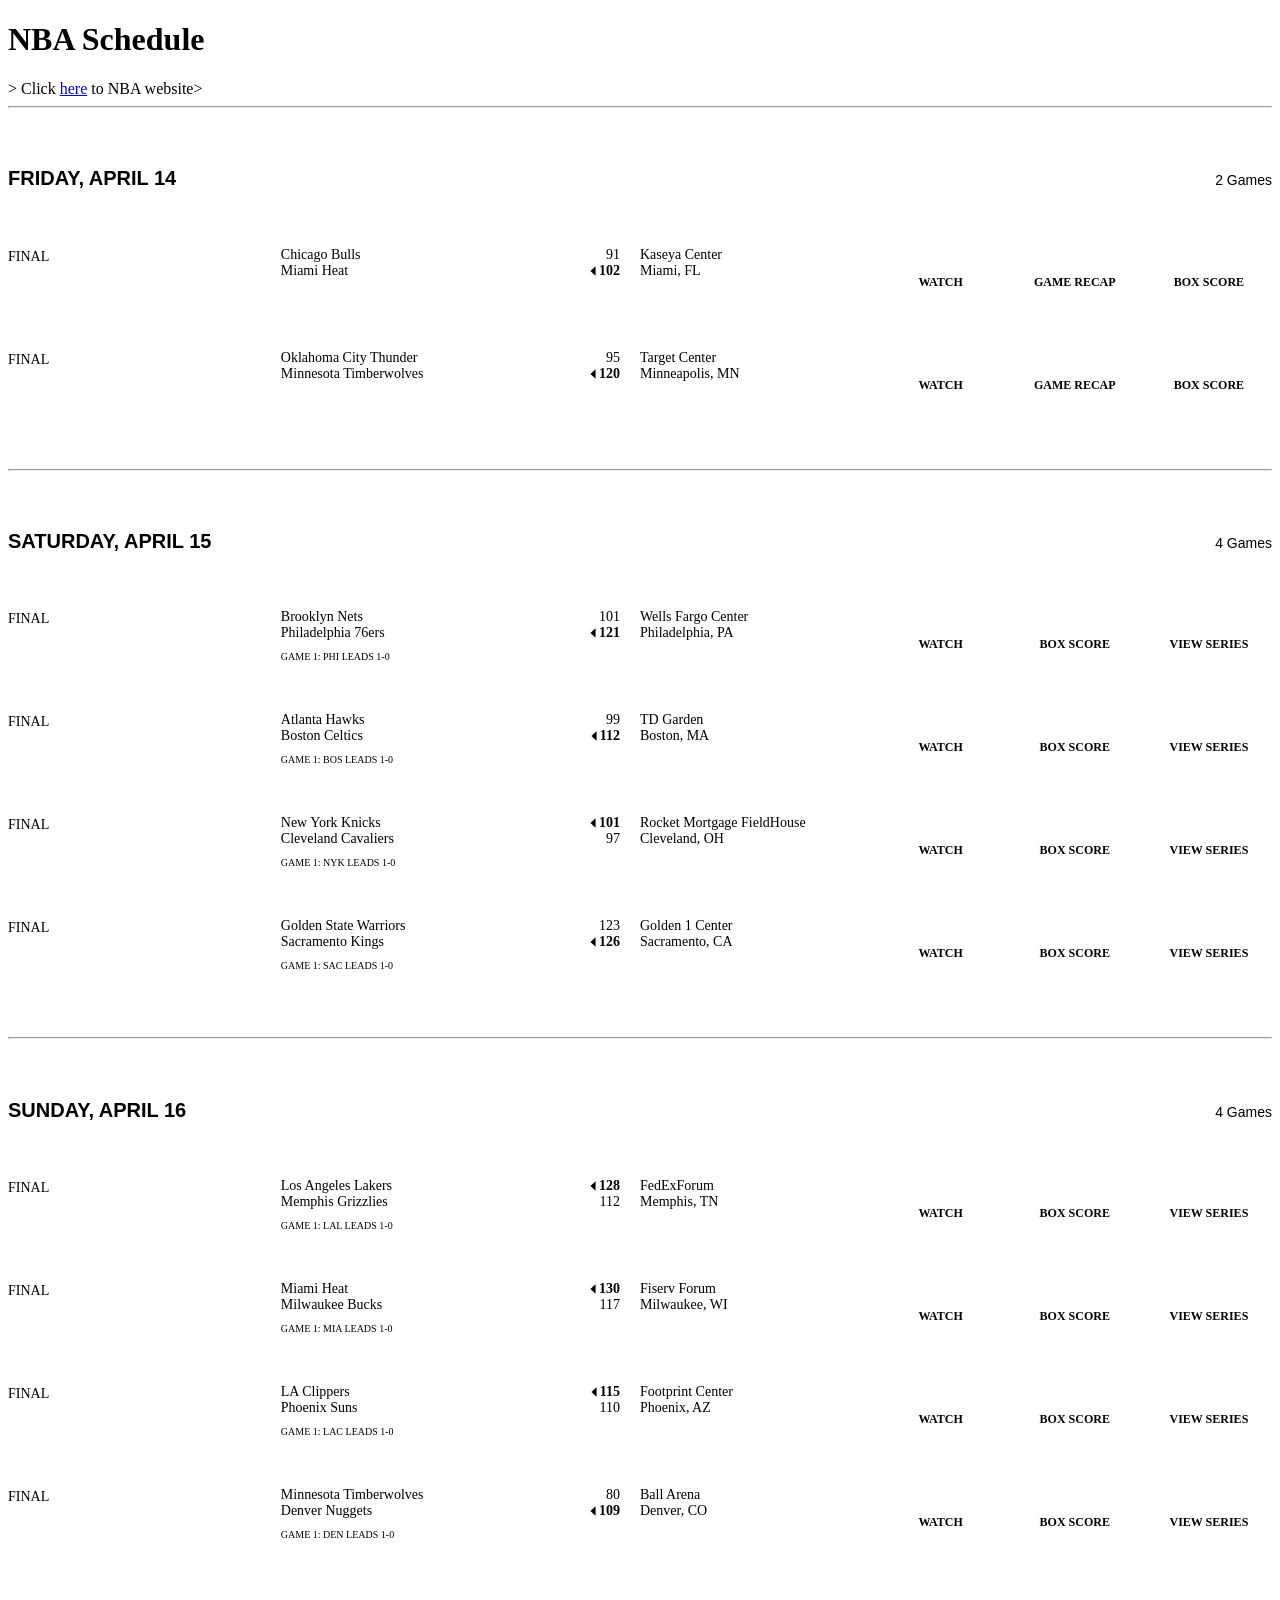
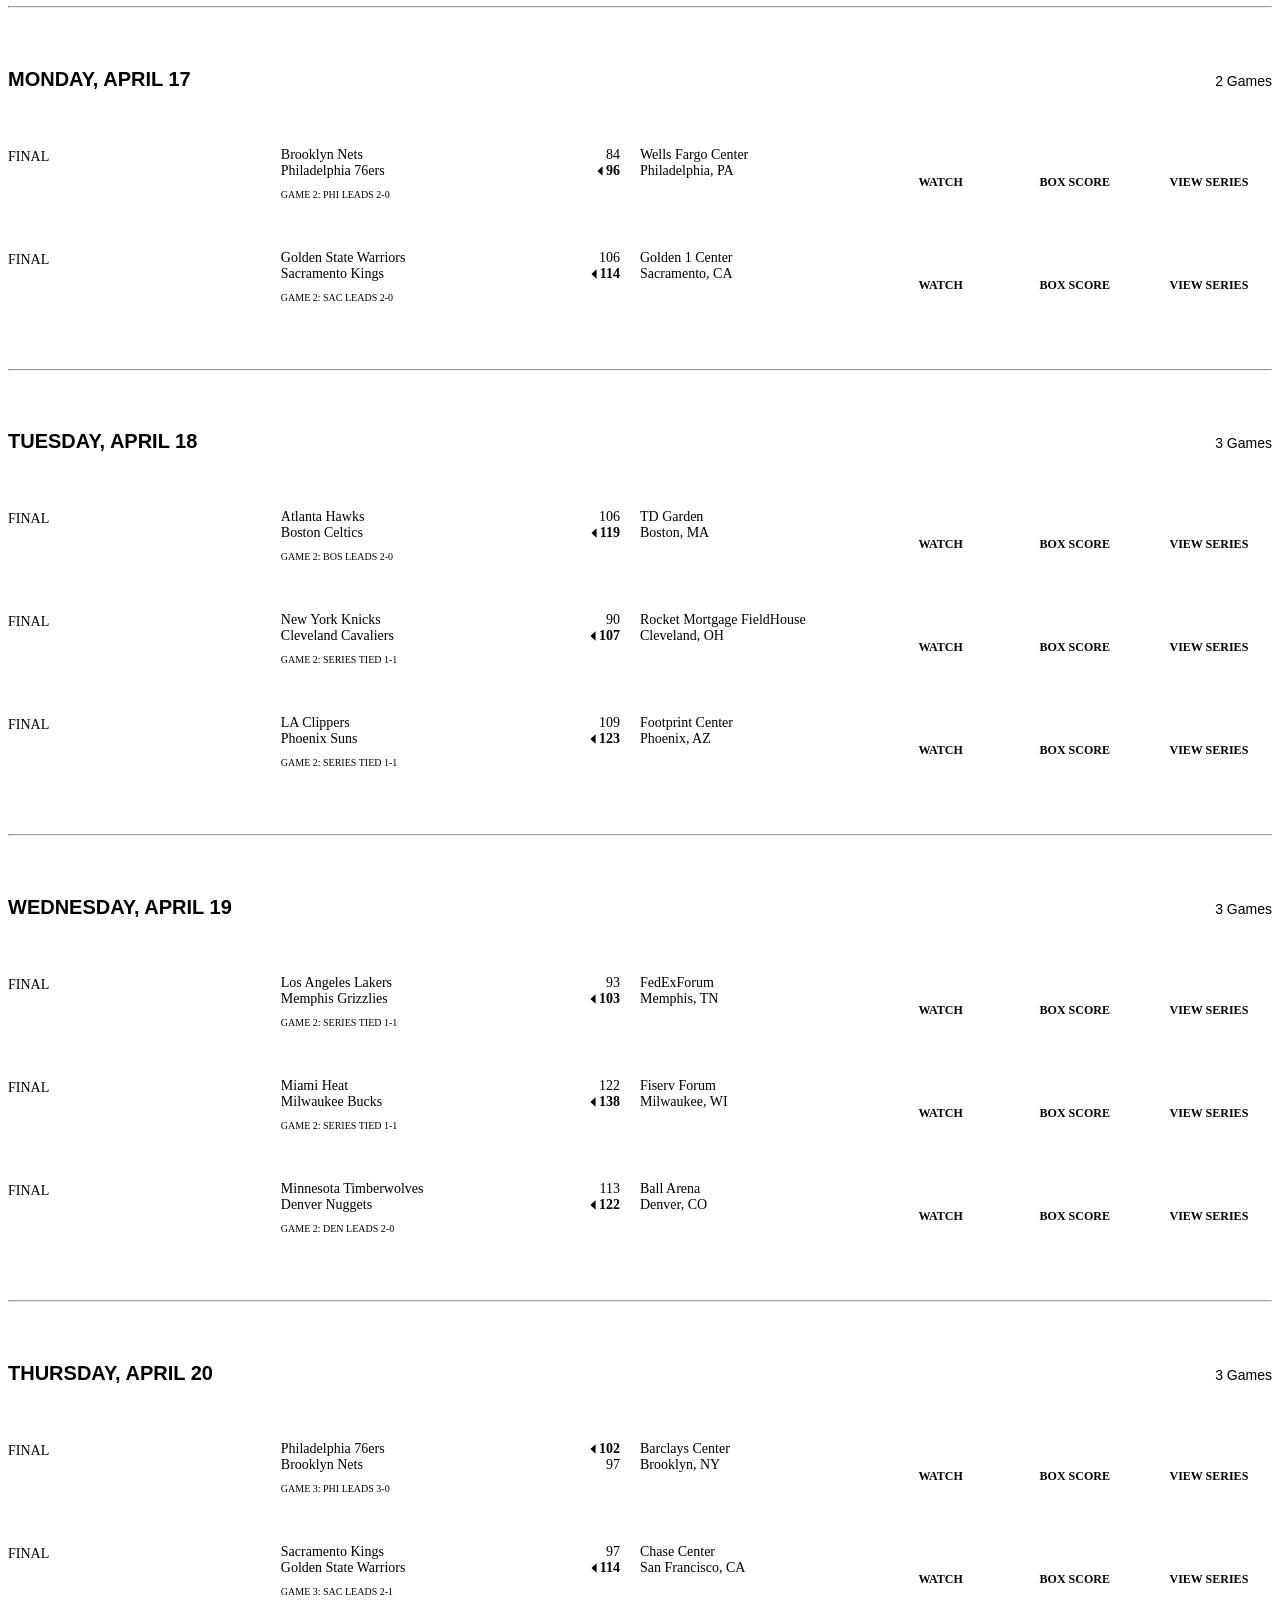
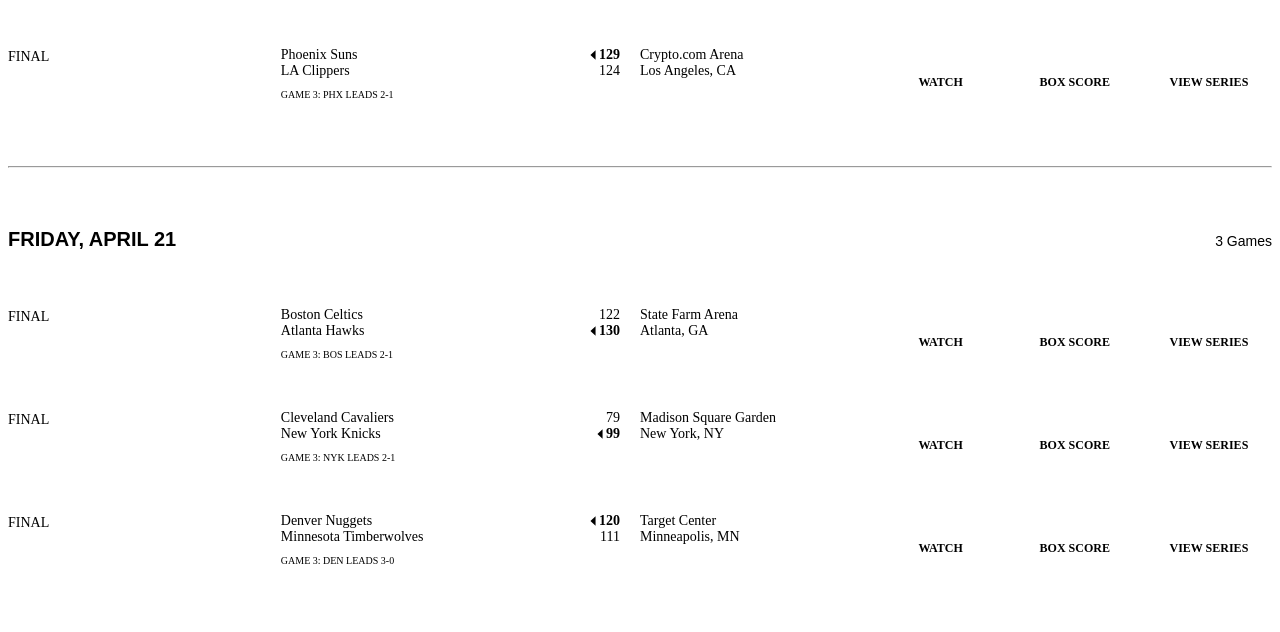
<file: analysis/NBA.html>
<!DOCTYPE html>
<html lang="en">
<head>
    <meta charset="utf-8">
    <title>NBA Schedule from April 14 to April 21</title>
    <link rel="stylesheet" href="NBA.css">
    <base href="https://www.nba.com/">
</head>
<body>
    <h1>NBA Schedule</h1>>
    <span>Click <a href="https://www.nba.com/schedule?pd=false&region=1">here</a> to NBA website</span>>
    <hr>
    <div class="ScheduleDay_sd__GFE_w"><div class="ScheduleDay_sdTop__TqiPn"><h4 class="ScheduleDay_sdDay__3s2Xt">Friday, April 14</h4><h6 class="ScheduleDay_sdWeek__iiTmo">2 Games</h6></div><div class="ScheduleDay_sdGames__NGdO5"><div class="ScheduleGame_sg__RmD9I"><div class="ScheduleGame_sgContent__lHCIC"><div class="ScheduleGame_sgStatus__NqtTI"><span class="ScheduleStatusText_base__Jgvjb">Final</span></div><div class="ScheduleGame_sgMatchup__SK1PV"><div class="ScheduleGame_sgTeam__TEPZa"><a href="/team/1610612741/bulls/" class="Anchor_anchor__cSc3P Link_styled__okbXW" data-is-external="false" data-has-more="false" data-has-children="true" data-link-enabled="true" data-track="click" data-type="link" data-id="nba:schedule:main:team:link" data-text="Chicago Bulls" data-content-id="1610612741">Chicago Bulls</a><div class="ScheduleGame_sgScore__H8jxR" data-did-win="false"><span class="ScheduleGame_sgScoreVal__L4KZO">91</span></div></div><div class="ScheduleGame_sgTeam__TEPZa"><a href="/team/1610612748/heat/" class="Anchor_anchor__cSc3P Link_styled__okbXW" data-is-external="false" data-has-more="false" data-has-children="true" data-link-enabled="true" data-track="click" data-type="link" data-id="nba:schedule:main:team:link" data-text="Miami Heat" data-content-id="1610612748">Miami Heat</a><div class="ScheduleGame_sgScore__H8jxR" data-did-win="true"><svg xmlns="http://www.w3.org/2000/svg" width="7" height="12" viewBox="0 0 7 12" class="ScheduleGame_sgWin__Db9mV" data-no-icon="right" role="presentation"><path fill="currentColor" fill-rule="nonzero" d="M.5 6l6 5.5V.5z"></path></svg><span class="ScheduleGame_sgScoreVal__L4KZO">102</span></div></div></div></div><div class="ScheduleGame_sgLocation__9FrcS"><div class="ScheduleGame_sgLocationInner__xxr0Z"><div>Kaseya Center</div><div>Miami,  FL</div></div><div class="ScheduleGame_sgOptions__lLzuQ"><div class="ScheduleGame_tab__mVhtV"><ul class="Tabs_tab__rnewb" data-show-border="true"><li class="TabLink_tab__uKOPj"><a href="/game/chi-vs-mia-0052200201?watchFullGame" class="Anchor_anchor__cSc3P TabLink_link__f_15h" data-is-external="false" data-has-more="false" data-has-children="true" data-track="video" data-id="nba:schedule:watch:cta" data-content="0052200201" data-text="CHI @ MIA, 2023-04-14" data-section="schedule" data-premium="true">WATCH</a></li><li class="TabLink_tab__uKOPj"><a href="/game/chi-vs-mia-0052200201#story" class="Anchor_anchor__cSc3P TabLink_link__f_15h" data-is-external="false" data-has-more="false" data-has-children="true" data-track="click" data-type="cta" data-id="nba:schedule:main:game-recap:cta" data-text="GAME RECAP" data-content="CHI @ MIA, 2023-04-14" data-content-id="0052200201">GAME RECAP</a></li><li class="TabLink_tab__uKOPj"><a href="/game/chi-vs-mia-0052200201/box-score#box-score" class="Anchor_anchor__cSc3P TabLink_link__f_15h" data-is-external="false" data-has-more="false" data-has-children="true" data-track="click" data-type="cta" data-id="nba:schedule:main:box-score:cta" data-text="BOX SCORE" data-content="CHI @ MIA, 2023-04-14" data-content-id="0052200201" data-section="schedule">BOX SCORE</a></li></ul></div><div class="ScheduleGame_gameOdds__xgiNL"></div></div></div></div><div class="ScheduleGame_sg__RmD9I"><div class="ScheduleGame_sgContent__lHCIC"><div class="ScheduleGame_sgStatus__NqtTI"><span class="ScheduleStatusText_base__Jgvjb">Final</span></div><div class="ScheduleGame_sgMatchup__SK1PV"><div class="ScheduleGame_sgTeam__TEPZa"><a href="/team/1610612760/thunder/" class="Anchor_anchor__cSc3P Link_styled__okbXW" data-is-external="false" data-has-more="false" data-has-children="true" data-link-enabled="true" data-track="click" data-type="link" data-id="nba:schedule:main:team:link" data-text="Oklahoma City Thunder" data-content-id="1610612760">Oklahoma City Thunder</a><div class="ScheduleGame_sgScore__H8jxR" data-did-win="false"><span class="ScheduleGame_sgScoreVal__L4KZO">95</span></div></div><div class="ScheduleGame_sgTeam__TEPZa"><a href="/team/1610612750/timberwolves/" class="Anchor_anchor__cSc3P Link_styled__okbXW" data-is-external="false" data-has-more="false" data-has-children="true" data-link-enabled="true" data-track="click" data-type="link" data-id="nba:schedule:main:team:link" data-text="Minnesota Timberwolves" data-content-id="1610612750">Minnesota Timberwolves</a><div class="ScheduleGame_sgScore__H8jxR" data-did-win="true"><svg xmlns="http://www.w3.org/2000/svg" width="7" height="12" viewBox="0 0 7 12" class="ScheduleGame_sgWin__Db9mV" data-no-icon="right" role="presentation"><path fill="currentColor" fill-rule="nonzero" d="M.5 6l6 5.5V.5z"></path></svg><span class="ScheduleGame_sgScoreVal__L4KZO">120</span></div></div></div></div><div class="ScheduleGame_sgLocation__9FrcS"><div class="ScheduleGame_sgLocationInner__xxr0Z"><div>Target Center</div><div>Minneapolis,  MN</div></div><div class="ScheduleGame_sgOptions__lLzuQ"><div class="ScheduleGame_tab__mVhtV"><ul class="Tabs_tab__rnewb" data-show-border="true"><li class="TabLink_tab__uKOPj"><a href="/game/okc-vs-min-0052200211?watchFullGame" class="Anchor_anchor__cSc3P TabLink_link__f_15h" data-is-external="false" data-has-more="false" data-has-children="true" data-track="video" data-id="nba:schedule:watch:cta" data-content="0052200211" data-text="OKC @ MIN, 2023-04-14" data-section="schedule" data-premium="true">WATCH</a></li><li class="TabLink_tab__uKOPj"><a href="/game/okc-vs-min-0052200211#story" class="Anchor_anchor__cSc3P TabLink_link__f_15h" data-is-external="false" data-has-more="false" data-has-children="true" data-track="click" data-type="cta" data-id="nba:schedule:main:game-recap:cta" data-text="GAME RECAP" data-content="OKC @ MIN, 2023-04-14" data-content-id="0052200211">GAME RECAP</a></li><li class="TabLink_tab__uKOPj"><a href="/game/okc-vs-min-0052200211/box-score#box-score" class="Anchor_anchor__cSc3P TabLink_link__f_15h" data-is-external="false" data-has-more="false" data-has-children="true" data-track="click" data-type="cta" data-id="nba:schedule:main:box-score:cta" data-text="BOX SCORE" data-content="OKC @ MIN, 2023-04-14" data-content-id="0052200211" data-section="schedule">BOX SCORE</a></li></ul></div><div class="ScheduleGame_gameOdds__xgiNL"></div></div></div></div></div></div>
    <hr>
    <div class="ScheduleDay_sd__GFE_w"><div class="ScheduleDay_sdTop__TqiPn"><h4 class="ScheduleDay_sdDay__3s2Xt">Saturday, April 15</h4><h6 class="ScheduleDay_sdWeek__iiTmo">4 Games</h6></div><div class="ScheduleDay_sdGames__NGdO5"><div class="ScheduleGame_sg__RmD9I"><div class="ScheduleGame_sgContent__lHCIC"><div class="ScheduleGame_sgStatus__NqtTI"><span class="ScheduleStatusText_base__Jgvjb">Final</span></div><div class="ScheduleGame_sgMatchup__SK1PV"><div class="ScheduleGame_sgTeam__TEPZa"><a href="/team/1610612751/nets/" class="Anchor_anchor__cSc3P Link_styled__okbXW" data-is-external="false" data-has-more="false" data-has-children="true" data-link-enabled="true" data-track="click" data-type="link" data-id="nba:schedule:main:team:link" data-text="Brooklyn Nets" data-content-id="1610612751">Brooklyn Nets</a><div class="ScheduleGame_sgScore__H8jxR" data-did-win="false"><span class="ScheduleGame_sgScoreVal__L4KZO">101</span></div></div><div class="ScheduleGame_sgTeam__TEPZa"><a href="/team/1610612755/sixers/" class="Anchor_anchor__cSc3P Link_styled__okbXW" data-is-external="false" data-has-more="false" data-has-children="true" data-link-enabled="true" data-track="click" data-type="link" data-id="nba:schedule:main:team:link" data-text="Philadelphia 76ers" data-content-id="1610612755">Philadelphia 76ers</a><div class="ScheduleGame_sgScore__H8jxR" data-did-win="true"><svg xmlns="http://www.w3.org/2000/svg" width="7" height="12" viewBox="0 0 7 12" class="ScheduleGame_sgWin__Db9mV" data-no-icon="right" role="presentation"><path fill="currentColor" fill-rule="nonzero" d="M.5 6l6 5.5V.5z"></path></svg><span class="ScheduleGame_sgScoreVal__L4KZO">121</span></div></div><p class="ScheduleGame_sgFigtext__gYud6"><span>Game 1</span><span>: PHI leads 1-0</span></p></div></div><div class="ScheduleGame_sgLocation__9FrcS"><div class="ScheduleGame_sgLocationInner__xxr0Z"><div>Wells Fargo Center</div><div>Philadelphia,  PA</div></div><div class="ScheduleGame_sgOptions__lLzuQ"><div class="ScheduleGame_tab__mVhtV"><ul class="Tabs_tab__rnewb" data-show-border="true"><li class="TabLink_tab__uKOPj"><a href="/game/bkn-vs-phi-0042200121?watchFullGame" class="Anchor_anchor__cSc3P TabLink_link__f_15h" data-is-external="false" data-has-more="false" data-has-children="true" data-track="video" data-id="nba:schedule:watch:cta" data-content="0042200121" data-text="BKN @ PHI, 2023-04-15" data-section="schedule" data-premium="true">WATCH</a></li><li class="TabLink_tab__uKOPj"><a href="/game/bkn-vs-phi-0042200121/box-score#box-score" class="Anchor_anchor__cSc3P TabLink_link__f_15h" data-is-external="false" data-has-more="false" data-has-children="true" data-track="click" data-type="cta" data-id="nba:schedule:main:box-score:cta" data-text="BOX SCORE" data-content="BKN @ PHI, 2023-04-15" data-content-id="0042200121" data-section="schedule">BOX SCORE</a></li><li class="TabLink_tab__uKOPj"><a href="/playoffs/2023/east-first-round-3" class="Anchor_anchor__cSc3P TabLink_link__f_15h" data-is-external="false" data-has-more="false" data-has-children="true" data-track="click" data-type="cta" data-id="nba:schedule:main:view-playoffs-series:cta" data-text="VIEW SERIES" data-content="42022 East 1: [3] PHI vs [6] BKN">VIEW SERIES</a></li></ul></div><div class="ScheduleGame_gameOdds__xgiNL"></div></div></div></div><div class="ScheduleGame_sg__RmD9I"><div class="ScheduleGame_sgContent__lHCIC"><div class="ScheduleGame_sgStatus__NqtTI"><span class="ScheduleStatusText_base__Jgvjb">Final</span></div><div class="ScheduleGame_sgMatchup__SK1PV"><div class="ScheduleGame_sgTeam__TEPZa"><a href="/team/1610612737/hawks/" class="Anchor_anchor__cSc3P Link_styled__okbXW" data-is-external="false" data-has-more="false" data-has-children="true" data-link-enabled="true" data-track="click" data-type="link" data-id="nba:schedule:main:team:link" data-text="Atlanta Hawks" data-content-id="1610612737">Atlanta Hawks</a><div class="ScheduleGame_sgScore__H8jxR" data-did-win="false"><span class="ScheduleGame_sgScoreVal__L4KZO">99</span></div></div><div class="ScheduleGame_sgTeam__TEPZa"><a href="/team/1610612738/celtics/" class="Anchor_anchor__cSc3P Link_styled__okbXW" data-is-external="false" data-has-more="false" data-has-children="true" data-link-enabled="true" data-track="click" data-type="link" data-id="nba:schedule:main:team:link" data-text="Boston Celtics" data-content-id="1610612738">Boston Celtics</a><div class="ScheduleGame_sgScore__H8jxR" data-did-win="true"><svg xmlns="http://www.w3.org/2000/svg" width="7" height="12" viewBox="0 0 7 12" class="ScheduleGame_sgWin__Db9mV" data-no-icon="right" role="presentation"><path fill="currentColor" fill-rule="nonzero" d="M.5 6l6 5.5V.5z"></path></svg><span class="ScheduleGame_sgScoreVal__L4KZO">112</span></div></div><p class="ScheduleGame_sgFigtext__gYud6"><span>Game 1</span><span>: BOS leads 1-0</span></p></div></div><div class="ScheduleGame_sgLocation__9FrcS"><div class="ScheduleGame_sgLocationInner__xxr0Z"><div>TD Garden</div><div>Boston,  MA</div></div><div class="ScheduleGame_sgOptions__lLzuQ"><div class="ScheduleGame_tab__mVhtV"><ul class="Tabs_tab__rnewb" data-show-border="true"><li class="TabLink_tab__uKOPj"><a href="/game/atl-vs-bos-0042200111?watchFullGame" class="Anchor_anchor__cSc3P TabLink_link__f_15h" data-is-external="false" data-has-more="false" data-has-children="true" data-track="video" data-id="nba:schedule:watch:cta" data-content="0042200111" data-text="ATL @ BOS, 2023-04-15" data-section="schedule" data-premium="true">WATCH</a></li><li class="TabLink_tab__uKOPj"><a href="/game/atl-vs-bos-0042200111/box-score#box-score" class="Anchor_anchor__cSc3P TabLink_link__f_15h" data-is-external="false" data-has-more="false" data-has-children="true" data-track="click" data-type="cta" data-id="nba:schedule:main:box-score:cta" data-text="BOX SCORE" data-content="ATL @ BOS, 2023-04-15" data-content-id="0042200111" data-section="schedule">BOX SCORE</a></li><li class="TabLink_tab__uKOPj"><a href="/playoffs/2023/east-first-round-2" class="Anchor_anchor__cSc3P TabLink_link__f_15h" data-is-external="false" data-has-more="false" data-has-children="true" data-track="click" data-type="cta" data-id="nba:schedule:main:view-playoffs-series:cta" data-text="VIEW SERIES" data-content="42022 East 1: [2] BOS vs [7] ATL">VIEW SERIES</a></li></ul></div><div class="ScheduleGame_gameOdds__xgiNL"></div></div></div></div><div class="ScheduleGame_sg__RmD9I"><div class="ScheduleGame_sgContent__lHCIC"><div class="ScheduleGame_sgStatus__NqtTI"><span class="ScheduleStatusText_base__Jgvjb">Final</span></div><div class="ScheduleGame_sgMatchup__SK1PV"><div class="ScheduleGame_sgTeam__TEPZa"><a href="/team/1610612752/knicks/" class="Anchor_anchor__cSc3P Link_styled__okbXW" data-is-external="false" data-has-more="false" data-has-children="true" data-link-enabled="true" data-track="click" data-type="link" data-id="nba:schedule:main:team:link" data-text="New York Knicks" data-content-id="1610612752">New York Knicks</a><div class="ScheduleGame_sgScore__H8jxR" data-did-win="true"><svg xmlns="http://www.w3.org/2000/svg" width="7" height="12" viewBox="0 0 7 12" class="ScheduleGame_sgWin__Db9mV" data-no-icon="right" role="presentation"><path fill="currentColor" fill-rule="nonzero" d="M.5 6l6 5.5V.5z"></path></svg><span class="ScheduleGame_sgScoreVal__L4KZO">101</span></div></div><div class="ScheduleGame_sgTeam__TEPZa"><a href="/team/1610612739/cavaliers/" class="Anchor_anchor__cSc3P Link_styled__okbXW" data-is-external="false" data-has-more="false" data-has-children="true" data-link-enabled="true" data-track="click" data-type="link" data-id="nba:schedule:main:team:link" data-text="Cleveland Cavaliers" data-content-id="1610612739">Cleveland Cavaliers</a><div class="ScheduleGame_sgScore__H8jxR" data-did-win="false"><span class="ScheduleGame_sgScoreVal__L4KZO">97</span></div></div><p class="ScheduleGame_sgFigtext__gYud6"><span>Game 1</span><span>: NYK leads 1-0</span></p></div></div><div class="ScheduleGame_sgLocation__9FrcS"><div class="ScheduleGame_sgLocationInner__xxr0Z"><div>Rocket Mortgage FieldHouse</div><div>Cleveland,  OH</div></div><div class="ScheduleGame_sgOptions__lLzuQ"><div class="ScheduleGame_tab__mVhtV"><ul class="Tabs_tab__rnewb" data-show-border="true"><li class="TabLink_tab__uKOPj"><a href="/game/nyk-vs-cle-0042200131?watchFullGame" class="Anchor_anchor__cSc3P TabLink_link__f_15h" data-is-external="false" data-has-more="false" data-has-children="true" data-track="video" data-id="nba:schedule:watch:cta" data-content="0042200131" data-text="NYK @ CLE, 2023-04-15" data-section="schedule" data-premium="true">WATCH</a></li><li class="TabLink_tab__uKOPj"><a href="/game/nyk-vs-cle-0042200131/box-score#box-score" class="Anchor_anchor__cSc3P TabLink_link__f_15h" data-is-external="false" data-has-more="false" data-has-children="true" data-track="click" data-type="cta" data-id="nba:schedule:main:box-score:cta" data-text="BOX SCORE" data-content="NYK @ CLE, 2023-04-15" data-content-id="0042200131" data-section="schedule">BOX SCORE</a></li><li class="TabLink_tab__uKOPj"><a href="/playoffs/2023/east-first-round-4" class="Anchor_anchor__cSc3P TabLink_link__f_15h" data-is-external="false" data-has-more="false" data-has-children="true" data-track="click" data-type="cta" data-id="nba:schedule:main:view-playoffs-series:cta" data-text="VIEW SERIES" data-content="42022 East 1: [4] CLE vs [5] NYK">VIEW SERIES</a></li></ul></div><div class="ScheduleGame_gameOdds__xgiNL"></div></div></div></div><div class="ScheduleGame_sg__RmD9I"><div class="ScheduleGame_sgContent__lHCIC"><div class="ScheduleGame_sgStatus__NqtTI"><span class="ScheduleStatusText_base__Jgvjb">Final</span></div><div class="ScheduleGame_sgMatchup__SK1PV"><div class="ScheduleGame_sgTeam__TEPZa"><a href="/team/1610612744/warriors/" class="Anchor_anchor__cSc3P Link_styled__okbXW" data-is-external="false" data-has-more="false" data-has-children="true" data-link-enabled="true" data-track="click" data-type="link" data-id="nba:schedule:main:team:link" data-text="Golden State Warriors" data-content-id="1610612744">Golden State Warriors</a><div class="ScheduleGame_sgScore__H8jxR" data-did-win="false"><span class="ScheduleGame_sgScoreVal__L4KZO">123</span></div></div><div class="ScheduleGame_sgTeam__TEPZa"><a href="/team/1610612758/kings/" class="Anchor_anchor__cSc3P Link_styled__okbXW" data-is-external="false" data-has-more="false" data-has-children="true" data-link-enabled="true" data-track="click" data-type="link" data-id="nba:schedule:main:team:link" data-text="Sacramento Kings" data-content-id="1610612758">Sacramento Kings</a><div class="ScheduleGame_sgScore__H8jxR" data-did-win="true"><svg xmlns="http://www.w3.org/2000/svg" width="7" height="12" viewBox="0 0 7 12" class="ScheduleGame_sgWin__Db9mV" data-no-icon="right" role="presentation"><path fill="currentColor" fill-rule="nonzero" d="M.5 6l6 5.5V.5z"></path></svg><span class="ScheduleGame_sgScoreVal__L4KZO">126</span></div></div><p class="ScheduleGame_sgFigtext__gYud6"><span>Game 1</span><span>: SAC leads 1-0</span></p></div></div><div class="ScheduleGame_sgLocation__9FrcS"><div class="ScheduleGame_sgLocationInner__xxr0Z"><div>Golden 1 Center</div><div>Sacramento,  CA</div></div><div class="ScheduleGame_sgOptions__lLzuQ"><div class="ScheduleGame_tab__mVhtV"><ul class="Tabs_tab__rnewb" data-show-border="true"><li class="TabLink_tab__uKOPj"><a href="/game/gsw-vs-sac-0042200161?watchFullGame" class="Anchor_anchor__cSc3P TabLink_link__f_15h" data-is-external="false" data-has-more="false" data-has-children="true" data-track="video" data-id="nba:schedule:watch:cta" data-content="0042200161" data-text="GSW @ SAC, 2023-04-15" data-section="schedule" data-premium="true">WATCH</a></li><li class="TabLink_tab__uKOPj"><a href="/game/gsw-vs-sac-0042200161/box-score#box-score" class="Anchor_anchor__cSc3P TabLink_link__f_15h" data-is-external="false" data-has-more="false" data-has-children="true" data-track="click" data-type="cta" data-id="nba:schedule:main:box-score:cta" data-text="BOX SCORE" data-content="GSW @ SAC, 2023-04-15" data-content-id="0042200161" data-section="schedule">BOX SCORE</a></li><li class="TabLink_tab__uKOPj"><a href="/playoffs/2023/west-first-round-3" class="Anchor_anchor__cSc3P TabLink_link__f_15h" data-is-external="false" data-has-more="false" data-has-children="true" data-track="click" data-type="cta" data-id="nba:schedule:main:view-playoffs-series:cta" data-text="VIEW SERIES" data-content="42022 West 1: [3] SAC vs [6] GSW">VIEW SERIES</a></li></ul></div><div class="ScheduleGame_gameOdds__xgiNL"></div></div></div></div></div></div>
    <hr>
    <div class="ScheduleDay_sd__GFE_w"><div class="ScheduleDay_sdTop__TqiPn"><h4 class="ScheduleDay_sdDay__3s2Xt">Sunday, April 16</h4><h6 class="ScheduleDay_sdWeek__iiTmo">4 Games</h6></div><div class="ScheduleDay_sdGames__NGdO5"><div class="ScheduleGame_sg__RmD9I"><div class="ScheduleGame_sgContent__lHCIC"><div class="ScheduleGame_sgStatus__NqtTI"><span class="ScheduleStatusText_base__Jgvjb">Final</span></div><div class="ScheduleGame_sgMatchup__SK1PV"><div class="ScheduleGame_sgTeam__TEPZa"><a href="/team/1610612747/lakers/" class="Anchor_anchor__cSc3P Link_styled__okbXW" data-is-external="false" data-has-more="false" data-has-children="true" data-link-enabled="true" data-track="click" data-type="link" data-id="nba:schedule:main:team:link" data-text="Los Angeles Lakers" data-content-id="1610612747">Los Angeles Lakers</a><div class="ScheduleGame_sgScore__H8jxR" data-did-win="true"><svg xmlns="http://www.w3.org/2000/svg" width="7" height="12" viewBox="0 0 7 12" class="ScheduleGame_sgWin__Db9mV" data-no-icon="right" role="presentation"><path fill="currentColor" fill-rule="nonzero" d="M.5 6l6 5.5V.5z"></path></svg><span class="ScheduleGame_sgScoreVal__L4KZO">128</span></div></div><div class="ScheduleGame_sgTeam__TEPZa"><a href="/team/1610612763/grizzlies/" class="Anchor_anchor__cSc3P Link_styled__okbXW" data-is-external="false" data-has-more="false" data-has-children="true" data-link-enabled="true" data-track="click" data-type="link" data-id="nba:schedule:main:team:link" data-text="Memphis Grizzlies" data-content-id="1610612763">Memphis Grizzlies</a><div class="ScheduleGame_sgScore__H8jxR" data-did-win="false"><span class="ScheduleGame_sgScoreVal__L4KZO">112</span></div></div><p class="ScheduleGame_sgFigtext__gYud6"><span>Game 1</span><span>: LAL leads 1-0</span></p></div></div><div class="ScheduleGame_sgLocation__9FrcS"><div class="ScheduleGame_sgLocationInner__xxr0Z"><div>FedExForum</div><div>Memphis,  TN</div></div><div class="ScheduleGame_sgOptions__lLzuQ"><div class="ScheduleGame_tab__mVhtV"><ul class="Tabs_tab__rnewb" data-show-border="true"><li class="TabLink_tab__uKOPj"><a href="/game/lal-vs-mem-0042200151?watchFullGame" class="Anchor_anchor__cSc3P TabLink_link__f_15h" data-is-external="false" data-has-more="false" data-has-children="true" data-track="video" data-id="nba:schedule:watch:cta" data-content="0042200151" data-text="LAL @ MEM, 2023-04-16" data-section="schedule" data-premium="true">WATCH</a></li><li class="TabLink_tab__uKOPj"><a href="/game/lal-vs-mem-0042200151/box-score#box-score" class="Anchor_anchor__cSc3P TabLink_link__f_15h" data-is-external="false" data-has-more="false" data-has-children="true" data-track="click" data-type="cta" data-id="nba:schedule:main:box-score:cta" data-text="BOX SCORE" data-content="LAL @ MEM, 2023-04-16" data-content-id="0042200151" data-section="schedule">BOX SCORE</a></li><li class="TabLink_tab__uKOPj"><a href="/playoffs/2023/west-first-round-2" class="Anchor_anchor__cSc3P TabLink_link__f_15h" data-is-external="false" data-has-more="false" data-has-children="true" data-track="click" data-type="cta" data-id="nba:schedule:main:view-playoffs-series:cta" data-text="VIEW SERIES" data-content="42022 West 1: [2] MEM vs [7] LAL">VIEW SERIES</a></li></ul></div><div class="ScheduleGame_gameOdds__xgiNL"></div></div></div></div><div class="ScheduleGame_sg__RmD9I"><div class="ScheduleGame_sgContent__lHCIC"><div class="ScheduleGame_sgStatus__NqtTI"><span class="ScheduleStatusText_base__Jgvjb">Final</span></div><div class="ScheduleGame_sgMatchup__SK1PV"><div class="ScheduleGame_sgTeam__TEPZa"><a href="/team/1610612748/heat/" class="Anchor_anchor__cSc3P Link_styled__okbXW" data-is-external="false" data-has-more="false" data-has-children="true" data-link-enabled="true" data-track="click" data-type="link" data-id="nba:schedule:main:team:link" data-text="Miami Heat" data-content-id="1610612748">Miami Heat</a><div class="ScheduleGame_sgScore__H8jxR" data-did-win="true"><svg xmlns="http://www.w3.org/2000/svg" width="7" height="12" viewBox="0 0 7 12" class="ScheduleGame_sgWin__Db9mV" data-no-icon="right" role="presentation"><path fill="currentColor" fill-rule="nonzero" d="M.5 6l6 5.5V.5z"></path></svg><span class="ScheduleGame_sgScoreVal__L4KZO">130</span></div></div><div class="ScheduleGame_sgTeam__TEPZa"><a href="/team/1610612749/bucks/" class="Anchor_anchor__cSc3P Link_styled__okbXW" data-is-external="false" data-has-more="false" data-has-children="true" data-link-enabled="true" data-track="click" data-type="link" data-id="nba:schedule:main:team:link" data-text="Milwaukee Bucks" data-content-id="1610612749">Milwaukee Bucks</a><div class="ScheduleGame_sgScore__H8jxR" data-did-win="false"><span class="ScheduleGame_sgScoreVal__L4KZO">117</span></div></div><p class="ScheduleGame_sgFigtext__gYud6"><span>Game 1</span><span>: MIA leads 1-0</span></p></div></div><div class="ScheduleGame_sgLocation__9FrcS"><div class="ScheduleGame_sgLocationInner__xxr0Z"><div>Fiserv Forum</div><div>Milwaukee,  WI</div></div><div class="ScheduleGame_sgOptions__lLzuQ"><div class="ScheduleGame_tab__mVhtV"><ul class="Tabs_tab__rnewb" data-show-border="true"><li class="TabLink_tab__uKOPj"><a href="/game/mia-vs-mil-0042200101?watchFullGame" class="Anchor_anchor__cSc3P TabLink_link__f_15h" data-is-external="false" data-has-more="false" data-has-children="true" data-track="video" data-id="nba:schedule:watch:cta" data-content="0042200101" data-text="MIA @ MIL, 2023-04-16" data-section="schedule" data-premium="true">WATCH</a></li><li class="TabLink_tab__uKOPj"><a href="/game/mia-vs-mil-0042200101/box-score#box-score" class="Anchor_anchor__cSc3P TabLink_link__f_15h" data-is-external="false" data-has-more="false" data-has-children="true" data-track="click" data-type="cta" data-id="nba:schedule:main:box-score:cta" data-text="BOX SCORE" data-content="MIA @ MIL, 2023-04-16" data-content-id="0042200101" data-section="schedule">BOX SCORE</a></li><li class="TabLink_tab__uKOPj"><a href="/playoffs/2023/east-first-round-1" class="Anchor_anchor__cSc3P TabLink_link__f_15h" data-is-external="false" data-has-more="false" data-has-children="true" data-track="click" data-type="cta" data-id="nba:schedule:main:view-playoffs-series:cta" data-text="VIEW SERIES" data-content="42022 East 1: [1] MIL vs [8] MIA">VIEW SERIES</a></li></ul></div><div class="ScheduleGame_gameOdds__xgiNL"></div></div></div></div><div class="ScheduleGame_sg__RmD9I"><div class="ScheduleGame_sgContent__lHCIC"><div class="ScheduleGame_sgStatus__NqtTI"><span class="ScheduleStatusText_base__Jgvjb">Final</span></div><div class="ScheduleGame_sgMatchup__SK1PV"><div class="ScheduleGame_sgTeam__TEPZa"><a href="/team/1610612746/clippers/" class="Anchor_anchor__cSc3P Link_styled__okbXW" data-is-external="false" data-has-more="false" data-has-children="true" data-link-enabled="true" data-track="click" data-type="link" data-id="nba:schedule:main:team:link" data-text="LA Clippers" data-content-id="1610612746">LA Clippers</a><div class="ScheduleGame_sgScore__H8jxR" data-did-win="true"><svg xmlns="http://www.w3.org/2000/svg" width="7" height="12" viewBox="0 0 7 12" class="ScheduleGame_sgWin__Db9mV" data-no-icon="right" role="presentation"><path fill="currentColor" fill-rule="nonzero" d="M.5 6l6 5.5V.5z"></path></svg><span class="ScheduleGame_sgScoreVal__L4KZO">115</span></div></div><div class="ScheduleGame_sgTeam__TEPZa"><a href="/team/1610612756/suns/" class="Anchor_anchor__cSc3P Link_styled__okbXW" data-is-external="false" data-has-more="false" data-has-children="true" data-link-enabled="true" data-track="click" data-type="link" data-id="nba:schedule:main:team:link" data-text="Phoenix Suns" data-content-id="1610612756">Phoenix Suns</a><div class="ScheduleGame_sgScore__H8jxR" data-did-win="false"><span class="ScheduleGame_sgScoreVal__L4KZO">110</span></div></div><p class="ScheduleGame_sgFigtext__gYud6"><span>Game 1</span><span>: LAC leads 1-0</span></p></div></div><div class="ScheduleGame_sgLocation__9FrcS"><div class="ScheduleGame_sgLocationInner__xxr0Z"><div>Footprint Center</div><div>Phoenix,  AZ</div></div><div class="ScheduleGame_sgOptions__lLzuQ"><div class="ScheduleGame_tab__mVhtV"><ul class="Tabs_tab__rnewb" data-show-border="true"><li class="TabLink_tab__uKOPj"><a href="/game/lac-vs-phx-0042200171?watchFullGame" class="Anchor_anchor__cSc3P TabLink_link__f_15h" data-is-external="false" data-has-more="false" data-has-children="true" data-track="video" data-id="nba:schedule:watch:cta" data-content="0042200171" data-text="LAC @ PHX, 2023-04-16" data-section="schedule" data-premium="true">WATCH</a></li><li class="TabLink_tab__uKOPj"><a href="/game/lac-vs-phx-0042200171/box-score#box-score" class="Anchor_anchor__cSc3P TabLink_link__f_15h" data-is-external="false" data-has-more="false" data-has-children="true" data-track="click" data-type="cta" data-id="nba:schedule:main:box-score:cta" data-text="BOX SCORE" data-content="LAC @ PHX, 2023-04-16" data-content-id="0042200171" data-section="schedule">BOX SCORE</a></li><li class="TabLink_tab__uKOPj"><a href="/playoffs/2023/west-first-round-4" class="Anchor_anchor__cSc3P TabLink_link__f_15h" data-is-external="false" data-has-more="false" data-has-children="true" data-track="click" data-type="cta" data-id="nba:schedule:main:view-playoffs-series:cta" data-text="VIEW SERIES" data-content="42022 West 1: [4] PHX vs [5] LAC">VIEW SERIES</a></li></ul></div><div class="ScheduleGame_gameOdds__xgiNL"></div></div></div></div><div class="ScheduleGame_sg__RmD9I"><div class="ScheduleGame_sgContent__lHCIC"><div class="ScheduleGame_sgStatus__NqtTI"><span class="ScheduleStatusText_base__Jgvjb">Final</span></div><div class="ScheduleGame_sgMatchup__SK1PV"><div class="ScheduleGame_sgTeam__TEPZa"><a href="/team/1610612750/timberwolves/" class="Anchor_anchor__cSc3P Link_styled__okbXW" data-is-external="false" data-has-more="false" data-has-children="true" data-link-enabled="true" data-track="click" data-type="link" data-id="nba:schedule:main:team:link" data-text="Minnesota Timberwolves" data-content-id="1610612750">Minnesota Timberwolves</a><div class="ScheduleGame_sgScore__H8jxR" data-did-win="false"><span class="ScheduleGame_sgScoreVal__L4KZO">80</span></div></div><div class="ScheduleGame_sgTeam__TEPZa"><a href="/team/1610612743/nuggets/" class="Anchor_anchor__cSc3P Link_styled__okbXW" data-is-external="false" data-has-more="false" data-has-children="true" data-link-enabled="true" data-track="click" data-type="link" data-id="nba:schedule:main:team:link" data-text="Denver Nuggets" data-content-id="1610612743">Denver Nuggets</a><div class="ScheduleGame_sgScore__H8jxR" data-did-win="true"><svg xmlns="http://www.w3.org/2000/svg" width="7" height="12" viewBox="0 0 7 12" class="ScheduleGame_sgWin__Db9mV" data-no-icon="right" role="presentation"><path fill="currentColor" fill-rule="nonzero" d="M.5 6l6 5.5V.5z"></path></svg><span class="ScheduleGame_sgScoreVal__L4KZO">109</span></div></div><p class="ScheduleGame_sgFigtext__gYud6"><span>Game 1</span><span>: DEN leads 1-0</span></p></div></div><div class="ScheduleGame_sgLocation__9FrcS"><div class="ScheduleGame_sgLocationInner__xxr0Z"><div>Ball Arena</div><div>Denver,  CO</div></div><div class="ScheduleGame_sgOptions__lLzuQ"><div class="ScheduleGame_tab__mVhtV"><ul class="Tabs_tab__rnewb" data-show-border="true"><li class="TabLink_tab__uKOPj"><a href="/game/min-vs-den-0042200141?watchFullGame" class="Anchor_anchor__cSc3P TabLink_link__f_15h" data-is-external="false" data-has-more="false" data-has-children="true" data-track="video" data-id="nba:schedule:watch:cta" data-content="0042200141" data-text="MIN @ DEN, 2023-04-16" data-section="schedule" data-premium="true">WATCH</a></li><li class="TabLink_tab__uKOPj"><a href="/game/min-vs-den-0042200141/box-score#box-score" class="Anchor_anchor__cSc3P TabLink_link__f_15h" data-is-external="false" data-has-more="false" data-has-children="true" data-track="click" data-type="cta" data-id="nba:schedule:main:box-score:cta" data-text="BOX SCORE" data-content="MIN @ DEN, 2023-04-16" data-content-id="0042200141" data-section="schedule">BOX SCORE</a></li><li class="TabLink_tab__uKOPj"><a href="/playoffs/2023/west-first-round-1" class="Anchor_anchor__cSc3P TabLink_link__f_15h" data-is-external="false" data-has-more="false" data-has-children="true" data-track="click" data-type="cta" data-id="nba:schedule:main:view-playoffs-series:cta" data-text="VIEW SERIES" data-content="42022 West 1: [1] DEN vs [8] MIN">VIEW SERIES</a></li></ul></div><div class="ScheduleGame_gameOdds__xgiNL"></div></div></div></div></div></div>
    <hr>
    <div class="ScheduleDay_sd__GFE_w"><div class="ScheduleDay_sdTop__TqiPn"><h4 class="ScheduleDay_sdDay__3s2Xt">Monday, April 17</h4><h6 class="ScheduleDay_sdWeek__iiTmo">2 Games</h6></div><div class="ScheduleDay_sdGames__NGdO5"><div class="ScheduleGame_sg__RmD9I"><div class="ScheduleGame_sgContent__lHCIC"><div class="ScheduleGame_sgStatus__NqtTI"><span class="ScheduleStatusText_base__Jgvjb">Final</span></div><div class="ScheduleGame_sgMatchup__SK1PV"><div class="ScheduleGame_sgTeam__TEPZa"><a href="/team/1610612751/nets/" class="Anchor_anchor__cSc3P Link_styled__okbXW" data-is-external="false" data-has-more="false" data-has-children="true" data-link-enabled="true" data-track="click" data-type="link" data-id="nba:schedule:main:team:link" data-text="Brooklyn Nets" data-content-id="1610612751">Brooklyn Nets</a><div class="ScheduleGame_sgScore__H8jxR" data-did-win="false"><span class="ScheduleGame_sgScoreVal__L4KZO">84</span></div></div><div class="ScheduleGame_sgTeam__TEPZa"><a href="/team/1610612755/sixers/" class="Anchor_anchor__cSc3P Link_styled__okbXW" data-is-external="false" data-has-more="false" data-has-children="true" data-link-enabled="true" data-track="click" data-type="link" data-id="nba:schedule:main:team:link" data-text="Philadelphia 76ers" data-content-id="1610612755">Philadelphia 76ers</a><div class="ScheduleGame_sgScore__H8jxR" data-did-win="true"><svg xmlns="http://www.w3.org/2000/svg" width="7" height="12" viewBox="0 0 7 12" class="ScheduleGame_sgWin__Db9mV" data-no-icon="right" role="presentation"><path fill="currentColor" fill-rule="nonzero" d="M.5 6l6 5.5V.5z"></path></svg><span class="ScheduleGame_sgScoreVal__L4KZO">96</span></div></div><p class="ScheduleGame_sgFigtext__gYud6"><span>Game 2</span><span>: PHI leads 2-0</span></p></div></div><div class="ScheduleGame_sgLocation__9FrcS"><div class="ScheduleGame_sgLocationInner__xxr0Z"><div>Wells Fargo Center</div><div>Philadelphia,  PA</div></div><div class="ScheduleGame_sgOptions__lLzuQ"><div class="ScheduleGame_tab__mVhtV"><ul class="Tabs_tab__rnewb" data-show-border="true"><li class="TabLink_tab__uKOPj"><a href="/game/bkn-vs-phi-0042200122?watchFullGame" class="Anchor_anchor__cSc3P TabLink_link__f_15h" data-is-external="false" data-has-more="false" data-has-children="true" data-track="video" data-id="nba:schedule:watch:cta" data-content="0042200122" data-text="BKN @ PHI, 2023-04-17" data-section="schedule" data-premium="true">WATCH</a></li><li class="TabLink_tab__uKOPj"><a href="/game/bkn-vs-phi-0042200122/box-score#box-score" class="Anchor_anchor__cSc3P TabLink_link__f_15h" data-is-external="false" data-has-more="false" data-has-children="true" data-track="click" data-type="cta" data-id="nba:schedule:main:box-score:cta" data-text="BOX SCORE" data-content="BKN @ PHI, 2023-04-17" data-content-id="0042200122" data-section="schedule">BOX SCORE</a></li><li class="TabLink_tab__uKOPj"><a href="/playoffs/2023/east-first-round-3" class="Anchor_anchor__cSc3P TabLink_link__f_15h" data-is-external="false" data-has-more="false" data-has-children="true" data-track="click" data-type="cta" data-id="nba:schedule:main:view-playoffs-series:cta" data-text="VIEW SERIES" data-content="42022 East 1: [3] PHI vs [6] BKN">VIEW SERIES</a></li></ul></div><div class="ScheduleGame_gameOdds__xgiNL"></div></div></div></div><div class="ScheduleGame_sg__RmD9I"><div class="ScheduleGame_sgContent__lHCIC"><div class="ScheduleGame_sgStatus__NqtTI"><span class="ScheduleStatusText_base__Jgvjb">Final</span></div><div class="ScheduleGame_sgMatchup__SK1PV"><div class="ScheduleGame_sgTeam__TEPZa"><a href="/team/1610612744/warriors/" class="Anchor_anchor__cSc3P Link_styled__okbXW" data-is-external="false" data-has-more="false" data-has-children="true" data-link-enabled="true" data-track="click" data-type="link" data-id="nba:schedule:main:team:link" data-text="Golden State Warriors" data-content-id="1610612744">Golden State Warriors</a><div class="ScheduleGame_sgScore__H8jxR" data-did-win="false"><span class="ScheduleGame_sgScoreVal__L4KZO">106</span></div></div><div class="ScheduleGame_sgTeam__TEPZa"><a href="/team/1610612758/kings/" class="Anchor_anchor__cSc3P Link_styled__okbXW" data-is-external="false" data-has-more="false" data-has-children="true" data-link-enabled="true" data-track="click" data-type="link" data-id="nba:schedule:main:team:link" data-text="Sacramento Kings" data-content-id="1610612758">Sacramento Kings</a><div class="ScheduleGame_sgScore__H8jxR" data-did-win="true"><svg xmlns="http://www.w3.org/2000/svg" width="7" height="12" viewBox="0 0 7 12" class="ScheduleGame_sgWin__Db9mV" data-no-icon="right" role="presentation"><path fill="currentColor" fill-rule="nonzero" d="M.5 6l6 5.5V.5z"></path></svg><span class="ScheduleGame_sgScoreVal__L4KZO">114</span></div></div><p class="ScheduleGame_sgFigtext__gYud6"><span>Game 2</span><span>: SAC leads 2-0</span></p></div></div><div class="ScheduleGame_sgLocation__9FrcS"><div class="ScheduleGame_sgLocationInner__xxr0Z"><div>Golden 1 Center</div><div>Sacramento,  CA</div></div><div class="ScheduleGame_sgOptions__lLzuQ"><div class="ScheduleGame_tab__mVhtV"><ul class="Tabs_tab__rnewb" data-show-border="true"><li class="TabLink_tab__uKOPj"><a href="/game/gsw-vs-sac-0042200162?watchFullGame" class="Anchor_anchor__cSc3P TabLink_link__f_15h" data-is-external="false" data-has-more="false" data-has-children="true" data-track="video" data-id="nba:schedule:watch:cta" data-content="0042200162" data-text="GSW @ SAC, 2023-04-17" data-section="schedule" data-premium="true">WATCH</a></li><li class="TabLink_tab__uKOPj"><a href="/game/gsw-vs-sac-0042200162/box-score#box-score" class="Anchor_anchor__cSc3P TabLink_link__f_15h" data-is-external="false" data-has-more="false" data-has-children="true" data-track="click" data-type="cta" data-id="nba:schedule:main:box-score:cta" data-text="BOX SCORE" data-content="GSW @ SAC, 2023-04-17" data-content-id="0042200162" data-section="schedule">BOX SCORE</a></li><li class="TabLink_tab__uKOPj"><a href="/playoffs/2023/west-first-round-3" class="Anchor_anchor__cSc3P TabLink_link__f_15h" data-is-external="false" data-has-more="false" data-has-children="true" data-track="click" data-type="cta" data-id="nba:schedule:main:view-playoffs-series:cta" data-text="VIEW SERIES" data-content="42022 West 1: [3] SAC vs [6] GSW">VIEW SERIES</a></li></ul></div><div class="ScheduleGame_gameOdds__xgiNL"></div></div></div></div></div></div>
    <hr>
    <div class="ScheduleDay_sd__GFE_w"><div class="ScheduleDay_sdTop__TqiPn"><h4 class="ScheduleDay_sdDay__3s2Xt">Tuesday, April 18</h4><h6 class="ScheduleDay_sdWeek__iiTmo">3 Games</h6></div><div class="ScheduleDay_sdGames__NGdO5"><div class="ScheduleGame_sg__RmD9I"><div class="ScheduleGame_sgContent__lHCIC"><div class="ScheduleGame_sgStatus__NqtTI"><span class="ScheduleStatusText_base__Jgvjb">Final</span></div><div class="ScheduleGame_sgMatchup__SK1PV"><div class="ScheduleGame_sgTeam__TEPZa"><a href="/team/1610612737/hawks/" class="Anchor_anchor__cSc3P Link_styled__okbXW" data-is-external="false" data-has-more="false" data-has-children="true" data-link-enabled="true" data-track="click" data-type="link" data-id="nba:schedule:main:team:link" data-text="Atlanta Hawks" data-content-id="1610612737">Atlanta Hawks</a><div class="ScheduleGame_sgScore__H8jxR" data-did-win="false"><span class="ScheduleGame_sgScoreVal__L4KZO">106</span></div></div><div class="ScheduleGame_sgTeam__TEPZa"><a href="/team/1610612738/celtics/" class="Anchor_anchor__cSc3P Link_styled__okbXW" data-is-external="false" data-has-more="false" data-has-children="true" data-link-enabled="true" data-track="click" data-type="link" data-id="nba:schedule:main:team:link" data-text="Boston Celtics" data-content-id="1610612738">Boston Celtics</a><div class="ScheduleGame_sgScore__H8jxR" data-did-win="true"><svg xmlns="http://www.w3.org/2000/svg" width="7" height="12" viewBox="0 0 7 12" class="ScheduleGame_sgWin__Db9mV" data-no-icon="right" role="presentation"><path fill="currentColor" fill-rule="nonzero" d="M.5 6l6 5.5V.5z"></path></svg><span class="ScheduleGame_sgScoreVal__L4KZO">119</span></div></div><p class="ScheduleGame_sgFigtext__gYud6"><span>Game 2</span><span>: BOS leads 2-0</span></p></div></div><div class="ScheduleGame_sgLocation__9FrcS"><div class="ScheduleGame_sgLocationInner__xxr0Z"><div>TD Garden</div><div>Boston,  MA</div></div><div class="ScheduleGame_sgOptions__lLzuQ"><div class="ScheduleGame_tab__mVhtV"><ul class="Tabs_tab__rnewb" data-show-border="true"><li class="TabLink_tab__uKOPj"><a href="/game/atl-vs-bos-0042200112?watchFullGame" class="Anchor_anchor__cSc3P TabLink_link__f_15h" data-is-external="false" data-has-more="false" data-has-children="true" data-track="video" data-id="nba:schedule:watch:cta" data-content="0042200112" data-text="ATL @ BOS, 2023-04-18" data-section="schedule" data-premium="true">WATCH</a></li><li class="TabLink_tab__uKOPj"><a href="/game/atl-vs-bos-0042200112/box-score#box-score" class="Anchor_anchor__cSc3P TabLink_link__f_15h" data-is-external="false" data-has-more="false" data-has-children="true" data-track="click" data-type="cta" data-id="nba:schedule:main:box-score:cta" data-text="BOX SCORE" data-content="ATL @ BOS, 2023-04-18" data-content-id="0042200112" data-section="schedule">BOX SCORE</a></li><li class="TabLink_tab__uKOPj"><a href="/playoffs/2023/east-first-round-2" class="Anchor_anchor__cSc3P TabLink_link__f_15h" data-is-external="false" data-has-more="false" data-has-children="true" data-track="click" data-type="cta" data-id="nba:schedule:main:view-playoffs-series:cta" data-text="VIEW SERIES" data-content="42022 East 1: [2] BOS vs [7] ATL">VIEW SERIES</a></li></ul></div><div class="ScheduleGame_gameOdds__xgiNL"></div></div></div></div><div class="ScheduleGame_sg__RmD9I"><div class="ScheduleGame_sgContent__lHCIC"><div class="ScheduleGame_sgStatus__NqtTI"><span class="ScheduleStatusText_base__Jgvjb">Final</span></div><div class="ScheduleGame_sgMatchup__SK1PV"><div class="ScheduleGame_sgTeam__TEPZa"><a href="/team/1610612752/knicks/" class="Anchor_anchor__cSc3P Link_styled__okbXW" data-is-external="false" data-has-more="false" data-has-children="true" data-link-enabled="true" data-track="click" data-type="link" data-id="nba:schedule:main:team:link" data-text="New York Knicks" data-content-id="1610612752">New York Knicks</a><div class="ScheduleGame_sgScore__H8jxR" data-did-win="false"><span class="ScheduleGame_sgScoreVal__L4KZO">90</span></div></div><div class="ScheduleGame_sgTeam__TEPZa"><a href="/team/1610612739/cavaliers/" class="Anchor_anchor__cSc3P Link_styled__okbXW" data-is-external="false" data-has-more="false" data-has-children="true" data-link-enabled="true" data-track="click" data-type="link" data-id="nba:schedule:main:team:link" data-text="Cleveland Cavaliers" data-content-id="1610612739">Cleveland Cavaliers</a><div class="ScheduleGame_sgScore__H8jxR" data-did-win="true"><svg xmlns="http://www.w3.org/2000/svg" width="7" height="12" viewBox="0 0 7 12" class="ScheduleGame_sgWin__Db9mV" data-no-icon="right" role="presentation"><path fill="currentColor" fill-rule="nonzero" d="M.5 6l6 5.5V.5z"></path></svg><span class="ScheduleGame_sgScoreVal__L4KZO">107</span></div></div><p class="ScheduleGame_sgFigtext__gYud6"><span>Game 2</span><span>: Series tied 1-1</span></p></div></div><div class="ScheduleGame_sgLocation__9FrcS"><div class="ScheduleGame_sgLocationInner__xxr0Z"><div>Rocket Mortgage FieldHouse</div><div>Cleveland,  OH</div></div><div class="ScheduleGame_sgOptions__lLzuQ"><div class="ScheduleGame_tab__mVhtV"><ul class="Tabs_tab__rnewb" data-show-border="true"><li class="TabLink_tab__uKOPj"><a href="/game/nyk-vs-cle-0042200132?watchFullGame" class="Anchor_anchor__cSc3P TabLink_link__f_15h" data-is-external="false" data-has-more="false" data-has-children="true" data-track="video" data-id="nba:schedule:watch:cta" data-content="0042200132" data-text="NYK @ CLE, 2023-04-18" data-section="schedule" data-premium="true">WATCH</a></li><li class="TabLink_tab__uKOPj"><a href="/game/nyk-vs-cle-0042200132/box-score#box-score" class="Anchor_anchor__cSc3P TabLink_link__f_15h" data-is-external="false" data-has-more="false" data-has-children="true" data-track="click" data-type="cta" data-id="nba:schedule:main:box-score:cta" data-text="BOX SCORE" data-content="NYK @ CLE, 2023-04-18" data-content-id="0042200132" data-section="schedule">BOX SCORE</a></li><li class="TabLink_tab__uKOPj"><a href="/playoffs/2023/east-first-round-4" class="Anchor_anchor__cSc3P TabLink_link__f_15h" data-is-external="false" data-has-more="false" data-has-children="true" data-track="click" data-type="cta" data-id="nba:schedule:main:view-playoffs-series:cta" data-text="VIEW SERIES" data-content="42022 East 1: [4] CLE vs [5] NYK">VIEW SERIES</a></li></ul></div><div class="ScheduleGame_gameOdds__xgiNL"></div></div></div></div><div class="ScheduleGame_sg__RmD9I"><div class="ScheduleGame_sgContent__lHCIC"><div class="ScheduleGame_sgStatus__NqtTI"><span class="ScheduleStatusText_base__Jgvjb">Final</span></div><div class="ScheduleGame_sgMatchup__SK1PV"><div class="ScheduleGame_sgTeam__TEPZa"><a href="/team/1610612746/clippers/" class="Anchor_anchor__cSc3P Link_styled__okbXW" data-is-external="false" data-has-more="false" data-has-children="true" data-link-enabled="true" data-track="click" data-type="link" data-id="nba:schedule:main:team:link" data-text="LA Clippers" data-content-id="1610612746">LA Clippers</a><div class="ScheduleGame_sgScore__H8jxR" data-did-win="false"><span class="ScheduleGame_sgScoreVal__L4KZO">109</span></div></div><div class="ScheduleGame_sgTeam__TEPZa"><a href="/team/1610612756/suns/" class="Anchor_anchor__cSc3P Link_styled__okbXW" data-is-external="false" data-has-more="false" data-has-children="true" data-link-enabled="true" data-track="click" data-type="link" data-id="nba:schedule:main:team:link" data-text="Phoenix Suns" data-content-id="1610612756">Phoenix Suns</a><div class="ScheduleGame_sgScore__H8jxR" data-did-win="true"><svg xmlns="http://www.w3.org/2000/svg" width="7" height="12" viewBox="0 0 7 12" class="ScheduleGame_sgWin__Db9mV" data-no-icon="right" role="presentation"><path fill="currentColor" fill-rule="nonzero" d="M.5 6l6 5.5V.5z"></path></svg><span class="ScheduleGame_sgScoreVal__L4KZO">123</span></div></div><p class="ScheduleGame_sgFigtext__gYud6"><span>Game 2</span><span>: Series tied 1-1</span></p></div></div><div class="ScheduleGame_sgLocation__9FrcS"><div class="ScheduleGame_sgLocationInner__xxr0Z"><div>Footprint Center</div><div>Phoenix,  AZ</div></div><div class="ScheduleGame_sgOptions__lLzuQ"><div class="ScheduleGame_tab__mVhtV"><ul class="Tabs_tab__rnewb" data-show-border="true"><li class="TabLink_tab__uKOPj"><a href="/game/lac-vs-phx-0042200172?watchFullGame" class="Anchor_anchor__cSc3P TabLink_link__f_15h" data-is-external="false" data-has-more="false" data-has-children="true" data-track="video" data-id="nba:schedule:watch:cta" data-content="0042200172" data-text="LAC @ PHX, 2023-04-18" data-section="schedule" data-premium="true">WATCH</a></li><li class="TabLink_tab__uKOPj"><a href="/game/lac-vs-phx-0042200172/box-score#box-score" class="Anchor_anchor__cSc3P TabLink_link__f_15h" data-is-external="false" data-has-more="false" data-has-children="true" data-track="click" data-type="cta" data-id="nba:schedule:main:box-score:cta" data-text="BOX SCORE" data-content="LAC @ PHX, 2023-04-18" data-content-id="0042200172" data-section="schedule">BOX SCORE</a></li><li class="TabLink_tab__uKOPj"><a href="/playoffs/2023/west-first-round-4" class="Anchor_anchor__cSc3P TabLink_link__f_15h" data-is-external="false" data-has-more="false" data-has-children="true" data-track="click" data-type="cta" data-id="nba:schedule:main:view-playoffs-series:cta" data-text="VIEW SERIES" data-content="42022 West 1: [4] PHX vs [5] LAC">VIEW SERIES</a></li></ul></div><div class="ScheduleGame_gameOdds__xgiNL"></div></div></div></div></div></div>
    <hr>
    <div class="ScheduleDay_sd__GFE_w"><div class="ScheduleDay_sdTop__TqiPn"><h4 class="ScheduleDay_sdDay__3s2Xt">Wednesday, April 19</h4><h6 class="ScheduleDay_sdWeek__iiTmo">3 Games</h6></div><div class="ScheduleDay_sdGames__NGdO5"><div class="ScheduleGame_sg__RmD9I"><div class="ScheduleGame_sgContent__lHCIC"><div class="ScheduleGame_sgStatus__NqtTI"><span class="ScheduleStatusText_base__Jgvjb">Final</span></div><div class="ScheduleGame_sgMatchup__SK1PV"><div class="ScheduleGame_sgTeam__TEPZa"><a href="/team/1610612747/lakers/" class="Anchor_anchor__cSc3P Link_styled__okbXW" data-is-external="false" data-has-more="false" data-has-children="true" data-link-enabled="true" data-track="click" data-type="link" data-id="nba:schedule:main:team:link" data-text="Los Angeles Lakers" data-content-id="1610612747">Los Angeles Lakers</a><div class="ScheduleGame_sgScore__H8jxR" data-did-win="false"><span class="ScheduleGame_sgScoreVal__L4KZO">93</span></div></div><div class="ScheduleGame_sgTeam__TEPZa"><a href="/team/1610612763/grizzlies/" class="Anchor_anchor__cSc3P Link_styled__okbXW" data-is-external="false" data-has-more="false" data-has-children="true" data-link-enabled="true" data-track="click" data-type="link" data-id="nba:schedule:main:team:link" data-text="Memphis Grizzlies" data-content-id="1610612763">Memphis Grizzlies</a><div class="ScheduleGame_sgScore__H8jxR" data-did-win="true"><svg xmlns="http://www.w3.org/2000/svg" width="7" height="12" viewBox="0 0 7 12" class="ScheduleGame_sgWin__Db9mV" data-no-icon="right" role="presentation"><path fill="currentColor" fill-rule="nonzero" d="M.5 6l6 5.5V.5z"></path></svg><span class="ScheduleGame_sgScoreVal__L4KZO">103</span></div></div><p class="ScheduleGame_sgFigtext__gYud6"><span>Game 2</span><span>: Series tied 1-1</span></p></div></div><div class="ScheduleGame_sgLocation__9FrcS"><div class="ScheduleGame_sgLocationInner__xxr0Z"><div>FedExForum</div><div>Memphis,  TN</div></div><div class="ScheduleGame_sgOptions__lLzuQ"><div class="ScheduleGame_tab__mVhtV"><ul class="Tabs_tab__rnewb" data-show-border="true"><li class="TabLink_tab__uKOPj"><a href="/game/lal-vs-mem-0042200152?watchFullGame" class="Anchor_anchor__cSc3P TabLink_link__f_15h" data-is-external="false" data-has-more="false" data-has-children="true" data-track="video" data-id="nba:schedule:watch:cta" data-content="0042200152" data-text="LAL @ MEM, 2023-04-19" data-section="schedule" data-premium="true">WATCH</a></li><li class="TabLink_tab__uKOPj"><a href="/game/lal-vs-mem-0042200152/box-score#box-score" class="Anchor_anchor__cSc3P TabLink_link__f_15h" data-is-external="false" data-has-more="false" data-has-children="true" data-track="click" data-type="cta" data-id="nba:schedule:main:box-score:cta" data-text="BOX SCORE" data-content="LAL @ MEM, 2023-04-19" data-content-id="0042200152" data-section="schedule">BOX SCORE</a></li><li class="TabLink_tab__uKOPj"><a href="/playoffs/2023/west-first-round-2" class="Anchor_anchor__cSc3P TabLink_link__f_15h" data-is-external="false" data-has-more="false" data-has-children="true" data-track="click" data-type="cta" data-id="nba:schedule:main:view-playoffs-series:cta" data-text="VIEW SERIES" data-content="42022 West 1: [2] MEM vs [7] LAL">VIEW SERIES</a></li></ul></div><div class="ScheduleGame_gameOdds__xgiNL"></div></div></div></div><div class="ScheduleGame_sg__RmD9I"><div class="ScheduleGame_sgContent__lHCIC"><div class="ScheduleGame_sgStatus__NqtTI"><span class="ScheduleStatusText_base__Jgvjb">Final</span></div><div class="ScheduleGame_sgMatchup__SK1PV"><div class="ScheduleGame_sgTeam__TEPZa"><a href="/team/1610612748/heat/" class="Anchor_anchor__cSc3P Link_styled__okbXW" data-is-external="false" data-has-more="false" data-has-children="true" data-link-enabled="true" data-track="click" data-type="link" data-id="nba:schedule:main:team:link" data-text="Miami Heat" data-content-id="1610612748">Miami Heat</a><div class="ScheduleGame_sgScore__H8jxR" data-did-win="false"><span class="ScheduleGame_sgScoreVal__L4KZO">122</span></div></div><div class="ScheduleGame_sgTeam__TEPZa"><a href="/team/1610612749/bucks/" class="Anchor_anchor__cSc3P Link_styled__okbXW" data-is-external="false" data-has-more="false" data-has-children="true" data-link-enabled="true" data-track="click" data-type="link" data-id="nba:schedule:main:team:link" data-text="Milwaukee Bucks" data-content-id="1610612749">Milwaukee Bucks</a><div class="ScheduleGame_sgScore__H8jxR" data-did-win="true"><svg xmlns="http://www.w3.org/2000/svg" width="7" height="12" viewBox="0 0 7 12" class="ScheduleGame_sgWin__Db9mV" data-no-icon="right" role="presentation"><path fill="currentColor" fill-rule="nonzero" d="M.5 6l6 5.5V.5z"></path></svg><span class="ScheduleGame_sgScoreVal__L4KZO">138</span></div></div><p class="ScheduleGame_sgFigtext__gYud6"><span>Game 2</span><span>: Series tied 1-1</span></p></div></div><div class="ScheduleGame_sgLocation__9FrcS"><div class="ScheduleGame_sgLocationInner__xxr0Z"><div>Fiserv Forum</div><div>Milwaukee,  WI</div></div><div class="ScheduleGame_sgOptions__lLzuQ"><div class="ScheduleGame_tab__mVhtV"><ul class="Tabs_tab__rnewb" data-show-border="true"><li class="TabLink_tab__uKOPj"><a href="/game/mia-vs-mil-0042200102?watchFullGame" class="Anchor_anchor__cSc3P TabLink_link__f_15h" data-is-external="false" data-has-more="false" data-has-children="true" data-track="video" data-id="nba:schedule:watch:cta" data-content="0042200102" data-text="MIA @ MIL, 2023-04-19" data-section="schedule" data-premium="true">WATCH</a></li><li class="TabLink_tab__uKOPj"><a href="/game/mia-vs-mil-0042200102/box-score#box-score" class="Anchor_anchor__cSc3P TabLink_link__f_15h" data-is-external="false" data-has-more="false" data-has-children="true" data-track="click" data-type="cta" data-id="nba:schedule:main:box-score:cta" data-text="BOX SCORE" data-content="MIA @ MIL, 2023-04-19" data-content-id="0042200102" data-section="schedule">BOX SCORE</a></li><li class="TabLink_tab__uKOPj"><a href="/playoffs/2023/east-first-round-1" class="Anchor_anchor__cSc3P TabLink_link__f_15h" data-is-external="false" data-has-more="false" data-has-children="true" data-track="click" data-type="cta" data-id="nba:schedule:main:view-playoffs-series:cta" data-text="VIEW SERIES" data-content="42022 East 1: [1] MIL vs [8] MIA">VIEW SERIES</a></li></ul></div><div class="ScheduleGame_gameOdds__xgiNL"></div></div></div></div><div class="ScheduleGame_sg__RmD9I"><div class="ScheduleGame_sgContent__lHCIC"><div class="ScheduleGame_sgStatus__NqtTI"><span class="ScheduleStatusText_base__Jgvjb">Final</span></div><div class="ScheduleGame_sgMatchup__SK1PV"><div class="ScheduleGame_sgTeam__TEPZa"><a href="/team/1610612750/timberwolves/" class="Anchor_anchor__cSc3P Link_styled__okbXW" data-is-external="false" data-has-more="false" data-has-children="true" data-link-enabled="true" data-track="click" data-type="link" data-id="nba:schedule:main:team:link" data-text="Minnesota Timberwolves" data-content-id="1610612750">Minnesota Timberwolves</a><div class="ScheduleGame_sgScore__H8jxR" data-did-win="false"><span class="ScheduleGame_sgScoreVal__L4KZO">113</span></div></div><div class="ScheduleGame_sgTeam__TEPZa"><a href="/team/1610612743/nuggets/" class="Anchor_anchor__cSc3P Link_styled__okbXW" data-is-external="false" data-has-more="false" data-has-children="true" data-link-enabled="true" data-track="click" data-type="link" data-id="nba:schedule:main:team:link" data-text="Denver Nuggets" data-content-id="1610612743">Denver Nuggets</a><div class="ScheduleGame_sgScore__H8jxR" data-did-win="true"><svg xmlns="http://www.w3.org/2000/svg" width="7" height="12" viewBox="0 0 7 12" class="ScheduleGame_sgWin__Db9mV" data-no-icon="right" role="presentation"><path fill="currentColor" fill-rule="nonzero" d="M.5 6l6 5.5V.5z"></path></svg><span class="ScheduleGame_sgScoreVal__L4KZO">122</span></div></div><p class="ScheduleGame_sgFigtext__gYud6"><span>Game 2</span><span>: DEN leads 2-0</span></p></div></div><div class="ScheduleGame_sgLocation__9FrcS"><div class="ScheduleGame_sgLocationInner__xxr0Z"><div>Ball Arena</div><div>Denver,  CO</div></div><div class="ScheduleGame_sgOptions__lLzuQ"><div class="ScheduleGame_tab__mVhtV"><ul class="Tabs_tab__rnewb" data-show-border="true"><li class="TabLink_tab__uKOPj"><a href="/game/min-vs-den-0042200142?watchFullGame" class="Anchor_anchor__cSc3P TabLink_link__f_15h" data-is-external="false" data-has-more="false" data-has-children="true" data-track="video" data-id="nba:schedule:watch:cta" data-content="0042200142" data-text="MIN @ DEN, 2023-04-19" data-section="schedule" data-premium="true">WATCH</a></li><li class="TabLink_tab__uKOPj"><a href="/game/min-vs-den-0042200142/box-score#box-score" class="Anchor_anchor__cSc3P TabLink_link__f_15h" data-is-external="false" data-has-more="false" data-has-children="true" data-track="click" data-type="cta" data-id="nba:schedule:main:box-score:cta" data-text="BOX SCORE" data-content="MIN @ DEN, 2023-04-19" data-content-id="0042200142" data-section="schedule">BOX SCORE</a></li><li class="TabLink_tab__uKOPj"><a href="/playoffs/2023/west-first-round-1" class="Anchor_anchor__cSc3P TabLink_link__f_15h" data-is-external="false" data-has-more="false" data-has-children="true" data-track="click" data-type="cta" data-id="nba:schedule:main:view-playoffs-series:cta" data-text="VIEW SERIES" data-content="42022 West 1: [1] DEN vs [8] MIN">VIEW SERIES</a></li></ul></div><div class="ScheduleGame_gameOdds__xgiNL"></div></div></div></div></div></div>
    <hr>
    <div class="ScheduleDay_sd__GFE_w"><div class="ScheduleDay_sdTop__TqiPn"><h4 class="ScheduleDay_sdDay__3s2Xt">Thursday, April 20</h4><h6 class="ScheduleDay_sdWeek__iiTmo">3 Games</h6></div><div class="ScheduleDay_sdGames__NGdO5"><div class="ScheduleGame_sg__RmD9I"><div class="ScheduleGame_sgContent__lHCIC"><div class="ScheduleGame_sgStatus__NqtTI"><span class="ScheduleStatusText_base__Jgvjb">Final</span></div><div class="ScheduleGame_sgMatchup__SK1PV"><div class="ScheduleGame_sgTeam__TEPZa"><a href="/team/1610612755/sixers/" class="Anchor_anchor__cSc3P Link_styled__okbXW" data-is-external="false" data-has-more="false" data-has-children="true" data-link-enabled="true" data-track="click" data-type="link" data-id="nba:schedule:main:team:link" data-text="Philadelphia 76ers" data-content-id="1610612755">Philadelphia 76ers</a><div class="ScheduleGame_sgScore__H8jxR" data-did-win="true"><svg xmlns="http://www.w3.org/2000/svg" width="7" height="12" viewBox="0 0 7 12" class="ScheduleGame_sgWin__Db9mV" data-no-icon="right" role="presentation"><path fill="currentColor" fill-rule="nonzero" d="M.5 6l6 5.5V.5z"></path></svg><span class="ScheduleGame_sgScoreVal__L4KZO">102</span></div></div><div class="ScheduleGame_sgTeam__TEPZa"><a href="/team/1610612751/nets/" class="Anchor_anchor__cSc3P Link_styled__okbXW" data-is-external="false" data-has-more="false" data-has-children="true" data-link-enabled="true" data-track="click" data-type="link" data-id="nba:schedule:main:team:link" data-text="Brooklyn Nets" data-content-id="1610612751">Brooklyn Nets</a><div class="ScheduleGame_sgScore__H8jxR" data-did-win="false"><span class="ScheduleGame_sgScoreVal__L4KZO">97</span></div></div><p class="ScheduleGame_sgFigtext__gYud6"><span>Game 3</span><span>: PHI leads 3-0</span></p></div></div><div class="ScheduleGame_sgLocation__9FrcS"><div class="ScheduleGame_sgLocationInner__xxr0Z"><div>Barclays Center</div><div>Brooklyn,  NY</div></div><div class="ScheduleGame_sgOptions__lLzuQ"><div class="ScheduleGame_tab__mVhtV"><ul class="Tabs_tab__rnewb" data-show-border="true"><li class="TabLink_tab__uKOPj"><a href="/game/phi-vs-bkn-0042200123?watchFullGame" class="Anchor_anchor__cSc3P TabLink_link__f_15h" data-is-external="false" data-has-more="false" data-has-children="true" data-track="video" data-id="nba:schedule:watch:cta" data-content="0042200123" data-text="PHI @ BKN, 2023-04-20" data-section="schedule" data-premium="true">WATCH</a></li><li class="TabLink_tab__uKOPj"><a href="/game/phi-vs-bkn-0042200123/box-score#box-score" class="Anchor_anchor__cSc3P TabLink_link__f_15h" data-is-external="false" data-has-more="false" data-has-children="true" data-track="click" data-type="cta" data-id="nba:schedule:main:box-score:cta" data-text="BOX SCORE" data-content="PHI @ BKN, 2023-04-20" data-content-id="0042200123" data-section="schedule">BOX SCORE</a></li><li class="TabLink_tab__uKOPj"><a href="/playoffs/2023/east-first-round-3" class="Anchor_anchor__cSc3P TabLink_link__f_15h" data-is-external="false" data-has-more="false" data-has-children="true" data-track="click" data-type="cta" data-id="nba:schedule:main:view-playoffs-series:cta" data-text="VIEW SERIES" data-content="42022 East 1: [3] PHI vs [6] BKN">VIEW SERIES</a></li></ul></div><div class="ScheduleGame_gameOdds__xgiNL"></div></div></div></div><div class="ScheduleGame_sg__RmD9I"><div class="ScheduleGame_sgContent__lHCIC"><div class="ScheduleGame_sgStatus__NqtTI"><span class="ScheduleStatusText_base__Jgvjb">Final</span></div><div class="ScheduleGame_sgMatchup__SK1PV"><div class="ScheduleGame_sgTeam__TEPZa"><a href="/team/1610612758/kings/" class="Anchor_anchor__cSc3P Link_styled__okbXW" data-is-external="false" data-has-more="false" data-has-children="true" data-link-enabled="true" data-track="click" data-type="link" data-id="nba:schedule:main:team:link" data-text="Sacramento Kings" data-content-id="1610612758">Sacramento Kings</a><div class="ScheduleGame_sgScore__H8jxR" data-did-win="false"><span class="ScheduleGame_sgScoreVal__L4KZO">97</span></div></div><div class="ScheduleGame_sgTeam__TEPZa"><a href="/team/1610612744/warriors/" class="Anchor_anchor__cSc3P Link_styled__okbXW" data-is-external="false" data-has-more="false" data-has-children="true" data-link-enabled="true" data-track="click" data-type="link" data-id="nba:schedule:main:team:link" data-text="Golden State Warriors" data-content-id="1610612744">Golden State Warriors</a><div class="ScheduleGame_sgScore__H8jxR" data-did-win="true"><svg xmlns="http://www.w3.org/2000/svg" width="7" height="12" viewBox="0 0 7 12" class="ScheduleGame_sgWin__Db9mV" data-no-icon="right" role="presentation"><path fill="currentColor" fill-rule="nonzero" d="M.5 6l6 5.5V.5z"></path></svg><span class="ScheduleGame_sgScoreVal__L4KZO">114</span></div></div><p class="ScheduleGame_sgFigtext__gYud6"><span>Game 3</span><span>: SAC leads 2-1</span></p></div></div><div class="ScheduleGame_sgLocation__9FrcS"><div class="ScheduleGame_sgLocationInner__xxr0Z"><div>Chase Center</div><div>San Francisco,  CA</div></div><div class="ScheduleGame_sgOptions__lLzuQ"><div class="ScheduleGame_tab__mVhtV"><ul class="Tabs_tab__rnewb" data-show-border="true"><li class="TabLink_tab__uKOPj"><a href="/game/sac-vs-gsw-0042200163?watchFullGame" class="Anchor_anchor__cSc3P TabLink_link__f_15h" data-is-external="false" data-has-more="false" data-has-children="true" data-track="video" data-id="nba:schedule:watch:cta" data-content="0042200163" data-text="SAC @ GSW, 2023-04-20" data-section="schedule" data-premium="true">WATCH</a></li><li class="TabLink_tab__uKOPj"><a href="/game/sac-vs-gsw-0042200163/box-score#box-score" class="Anchor_anchor__cSc3P TabLink_link__f_15h" data-is-external="false" data-has-more="false" data-has-children="true" data-track="click" data-type="cta" data-id="nba:schedule:main:box-score:cta" data-text="BOX SCORE" data-content="SAC @ GSW, 2023-04-20" data-content-id="0042200163" data-section="schedule">BOX SCORE</a></li><li class="TabLink_tab__uKOPj"><a href="/playoffs/2023/west-first-round-3" class="Anchor_anchor__cSc3P TabLink_link__f_15h" data-is-external="false" data-has-more="false" data-has-children="true" data-track="click" data-type="cta" data-id="nba:schedule:main:view-playoffs-series:cta" data-text="VIEW SERIES" data-content="42022 West 1: [3] SAC vs [6] GSW">VIEW SERIES</a></li></ul></div><div class="ScheduleGame_gameOdds__xgiNL"></div></div></div></div><div class="ScheduleGame_sg__RmD9I"><div class="ScheduleGame_sgContent__lHCIC"><div class="ScheduleGame_sgStatus__NqtTI"><span class="ScheduleStatusText_base__Jgvjb">Final</span></div><div class="ScheduleGame_sgMatchup__SK1PV"><div class="ScheduleGame_sgTeam__TEPZa"><a href="/team/1610612756/suns/" class="Anchor_anchor__cSc3P Link_styled__okbXW" data-is-external="false" data-has-more="false" data-has-children="true" data-link-enabled="true" data-track="click" data-type="link" data-id="nba:schedule:main:team:link" data-text="Phoenix Suns" data-content-id="1610612756">Phoenix Suns</a><div class="ScheduleGame_sgScore__H8jxR" data-did-win="true"><svg xmlns="http://www.w3.org/2000/svg" width="7" height="12" viewBox="0 0 7 12" class="ScheduleGame_sgWin__Db9mV" data-no-icon="right" role="presentation"><path fill="currentColor" fill-rule="nonzero" d="M.5 6l6 5.5V.5z"></path></svg><span class="ScheduleGame_sgScoreVal__L4KZO">129</span></div></div><div class="ScheduleGame_sgTeam__TEPZa"><a href="/team/1610612746/clippers/" class="Anchor_anchor__cSc3P Link_styled__okbXW" data-is-external="false" data-has-more="false" data-has-children="true" data-link-enabled="true" data-track="click" data-type="link" data-id="nba:schedule:main:team:link" data-text="LA Clippers" data-content-id="1610612746">LA Clippers</a><div class="ScheduleGame_sgScore__H8jxR" data-did-win="false"><span class="ScheduleGame_sgScoreVal__L4KZO">124</span></div></div><p class="ScheduleGame_sgFigtext__gYud6"><span>Game 3</span><span>: PHX leads 2-1</span></p></div></div><div class="ScheduleGame_sgLocation__9FrcS"><div class="ScheduleGame_sgLocationInner__xxr0Z"><div>Crypto.com Arena</div><div>Los Angeles,  CA</div></div><div class="ScheduleGame_sgOptions__lLzuQ"><div class="ScheduleGame_tab__mVhtV"><ul class="Tabs_tab__rnewb" data-show-border="true"><li class="TabLink_tab__uKOPj"><a href="/game/phx-vs-lac-0042200173?watchFullGame" class="Anchor_anchor__cSc3P TabLink_link__f_15h" data-is-external="false" data-has-more="false" data-has-children="true" data-track="video" data-id="nba:schedule:watch:cta" data-content="0042200173" data-text="PHX @ LAC, 2023-04-20" data-section="schedule" data-premium="true">WATCH</a></li><li class="TabLink_tab__uKOPj"><a href="/game/phx-vs-lac-0042200173/box-score#box-score" class="Anchor_anchor__cSc3P TabLink_link__f_15h" data-is-external="false" data-has-more="false" data-has-children="true" data-track="click" data-type="cta" data-id="nba:schedule:main:box-score:cta" data-text="BOX SCORE" data-content="PHX @ LAC, 2023-04-20" data-content-id="0042200173" data-section="schedule">BOX SCORE</a></li><li class="TabLink_tab__uKOPj"><a href="/playoffs/2023/west-first-round-4" class="Anchor_anchor__cSc3P TabLink_link__f_15h" data-is-external="false" data-has-more="false" data-has-children="true" data-track="click" data-type="cta" data-id="nba:schedule:main:view-playoffs-series:cta" data-text="VIEW SERIES" data-content="42022 West 1: [4] PHX vs [5] LAC">VIEW SERIES</a></li></ul></div><div class="ScheduleGame_gameOdds__xgiNL"></div></div></div></div></div></div>
    <hr>
    <div class="ScheduleDay_sd__GFE_w"><div class="ScheduleDay_sdTop__TqiPn"><h4 class="ScheduleDay_sdDay__3s2Xt">Friday, April 21</h4><h6 class="ScheduleDay_sdWeek__iiTmo">3 Games</h6></div><div class="ScheduleDay_sdGames__NGdO5"><div class="ScheduleGame_sg__RmD9I"><div class="ScheduleGame_sgContent__lHCIC"><div class="ScheduleGame_sgStatus__NqtTI"><span class="ScheduleStatusText_base__Jgvjb">Final</span></div><div class="ScheduleGame_sgMatchup__SK1PV"><div class="ScheduleGame_sgTeam__TEPZa"><a href="/team/1610612738/celtics/" class="Anchor_anchor__cSc3P Link_styled__okbXW" data-is-external="false" data-has-more="false" data-has-children="true" data-link-enabled="true" data-track="click" data-type="link" data-id="nba:schedule:main:team:link" data-text="Boston Celtics" data-content-id="1610612738">Boston Celtics</a><div class="ScheduleGame_sgScore__H8jxR" data-did-win="false"><span class="ScheduleGame_sgScoreVal__L4KZO">122</span></div></div><div class="ScheduleGame_sgTeam__TEPZa"><a href="/team/1610612737/hawks/" class="Anchor_anchor__cSc3P Link_styled__okbXW" data-is-external="false" data-has-more="false" data-has-children="true" data-link-enabled="true" data-track="click" data-type="link" data-id="nba:schedule:main:team:link" data-text="Atlanta Hawks" data-content-id="1610612737">Atlanta Hawks</a><div class="ScheduleGame_sgScore__H8jxR" data-did-win="true"><svg xmlns="http://www.w3.org/2000/svg" width="7" height="12" viewBox="0 0 7 12" class="ScheduleGame_sgWin__Db9mV" data-no-icon="right" role="presentation"><path fill="currentColor" fill-rule="nonzero" d="M.5 6l6 5.5V.5z"></path></svg><span class="ScheduleGame_sgScoreVal__L4KZO">130</span></div></div><p class="ScheduleGame_sgFigtext__gYud6"><span>Game 3</span><span>: BOS leads 2-1</span></p></div></div><div class="ScheduleGame_sgLocation__9FrcS"><div class="ScheduleGame_sgLocationInner__xxr0Z"><div>State Farm Arena</div><div>Atlanta,  GA</div></div><div class="ScheduleGame_sgOptions__lLzuQ"><div class="ScheduleGame_tab__mVhtV"><ul class="Tabs_tab__rnewb" data-show-border="true"><li class="TabLink_tab__uKOPj"><a href="/game/bos-vs-atl-0042200113?watchFullGame" class="Anchor_anchor__cSc3P TabLink_link__f_15h" data-is-external="false" data-has-more="false" data-has-children="true" data-track="video" data-id="nba:schedule:watch:cta" data-content="0042200113" data-text="BOS @ ATL, 2023-04-21" data-section="schedule" data-premium="true">WATCH</a></li><li class="TabLink_tab__uKOPj"><a href="/game/bos-vs-atl-0042200113/box-score#box-score" class="Anchor_anchor__cSc3P TabLink_link__f_15h" data-is-external="false" data-has-more="false" data-has-children="true" data-track="click" data-type="cta" data-id="nba:schedule:main:box-score:cta" data-text="BOX SCORE" data-content="BOS @ ATL, 2023-04-21" data-content-id="0042200113" data-section="schedule">BOX SCORE</a></li><li class="TabLink_tab__uKOPj"><a href="/playoffs/2023/east-first-round-2" class="Anchor_anchor__cSc3P TabLink_link__f_15h" data-is-external="false" data-has-more="false" data-has-children="true" data-track="click" data-type="cta" data-id="nba:schedule:main:view-playoffs-series:cta" data-text="VIEW SERIES" data-content="42022 East 1: [2] BOS vs [7] ATL">VIEW SERIES</a></li></ul></div><div class="ScheduleGame_gameOdds__xgiNL"></div></div></div></div><div class="ScheduleGame_sg__RmD9I"><div class="ScheduleGame_sgContent__lHCIC"><div class="ScheduleGame_sgStatus__NqtTI"><span class="ScheduleStatusText_base__Jgvjb">Final</span></div><div class="ScheduleGame_sgMatchup__SK1PV"><div class="ScheduleGame_sgTeam__TEPZa"><a href="/team/1610612739/cavaliers/" class="Anchor_anchor__cSc3P Link_styled__okbXW" data-is-external="false" data-has-more="false" data-has-children="true" data-link-enabled="true" data-track="click" data-type="link" data-id="nba:schedule:main:team:link" data-text="Cleveland Cavaliers" data-content-id="1610612739">Cleveland Cavaliers</a><div class="ScheduleGame_sgScore__H8jxR" data-did-win="false"><span class="ScheduleGame_sgScoreVal__L4KZO">79</span></div></div><div class="ScheduleGame_sgTeam__TEPZa"><a href="/team/1610612752/knicks/" class="Anchor_anchor__cSc3P Link_styled__okbXW" data-is-external="false" data-has-more="false" data-has-children="true" data-link-enabled="true" data-track="click" data-type="link" data-id="nba:schedule:main:team:link" data-text="New York Knicks" data-content-id="1610612752">New York Knicks</a><div class="ScheduleGame_sgScore__H8jxR" data-did-win="true"><svg xmlns="http://www.w3.org/2000/svg" width="7" height="12" viewBox="0 0 7 12" class="ScheduleGame_sgWin__Db9mV" data-no-icon="right" role="presentation"><path fill="currentColor" fill-rule="nonzero" d="M.5 6l6 5.5V.5z"></path></svg><span class="ScheduleGame_sgScoreVal__L4KZO">99</span></div></div><p class="ScheduleGame_sgFigtext__gYud6"><span>Game 3</span><span>: NYK leads 2-1</span></p></div></div><div class="ScheduleGame_sgLocation__9FrcS"><div class="ScheduleGame_sgLocationInner__xxr0Z"><div>Madison Square Garden</div><div>New York,  NY</div></div><div class="ScheduleGame_sgOptions__lLzuQ"><div class="ScheduleGame_tab__mVhtV"><ul class="Tabs_tab__rnewb" data-show-border="true"><li class="TabLink_tab__uKOPj"><a href="/game/cle-vs-nyk-0042200133?watchFullGame" class="Anchor_anchor__cSc3P TabLink_link__f_15h" data-is-external="false" data-has-more="false" data-has-children="true" data-track="video" data-id="nba:schedule:watch:cta" data-content="0042200133" data-text="CLE @ NYK, 2023-04-21" data-section="schedule" data-premium="true">WATCH</a></li><li class="TabLink_tab__uKOPj"><a href="/game/cle-vs-nyk-0042200133/box-score#box-score" class="Anchor_anchor__cSc3P TabLink_link__f_15h" data-is-external="false" data-has-more="false" data-has-children="true" data-track="click" data-type="cta" data-id="nba:schedule:main:box-score:cta" data-text="BOX SCORE" data-content="CLE @ NYK, 2023-04-21" data-content-id="0042200133" data-section="schedule">BOX SCORE</a></li><li class="TabLink_tab__uKOPj"><a href="/playoffs/2023/east-first-round-4" class="Anchor_anchor__cSc3P TabLink_link__f_15h" data-is-external="false" data-has-more="false" data-has-children="true" data-track="click" data-type="cta" data-id="nba:schedule:main:view-playoffs-series:cta" data-text="VIEW SERIES" data-content="42022 East 1: [4] CLE vs [5] NYK">VIEW SERIES</a></li></ul></div><div class="ScheduleGame_gameOdds__xgiNL"></div></div></div></div><div class="ScheduleGame_sg__RmD9I"><div class="ScheduleGame_sgContent__lHCIC"><div class="ScheduleGame_sgStatus__NqtTI"><span class="ScheduleStatusText_base__Jgvjb">Final</span></div><div class="ScheduleGame_sgMatchup__SK1PV"><div class="ScheduleGame_sgTeam__TEPZa"><a href="/team/1610612743/nuggets/" class="Anchor_anchor__cSc3P Link_styled__okbXW" data-is-external="false" data-has-more="false" data-has-children="true" data-link-enabled="true" data-track="click" data-type="link" data-id="nba:schedule:main:team:link" data-text="Denver Nuggets" data-content-id="1610612743">Denver Nuggets</a><div class="ScheduleGame_sgScore__H8jxR" data-did-win="true"><svg xmlns="http://www.w3.org/2000/svg" width="7" height="12" viewBox="0 0 7 12" class="ScheduleGame_sgWin__Db9mV" data-no-icon="right" role="presentation"><path fill="currentColor" fill-rule="nonzero" d="M.5 6l6 5.5V.5z"></path></svg><span class="ScheduleGame_sgScoreVal__L4KZO">120</span></div></div><div class="ScheduleGame_sgTeam__TEPZa"><a href="/team/1610612750/timberwolves/" class="Anchor_anchor__cSc3P Link_styled__okbXW" data-is-external="false" data-has-more="false" data-has-children="true" data-link-enabled="true" data-track="click" data-type="link" data-id="nba:schedule:main:team:link" data-text="Minnesota Timberwolves" data-content-id="1610612750">Minnesota Timberwolves</a><div class="ScheduleGame_sgScore__H8jxR" data-did-win="false"><span class="ScheduleGame_sgScoreVal__L4KZO">111</span></div></div><p class="ScheduleGame_sgFigtext__gYud6"><span>Game 3</span><span>: DEN leads 3-0</span></p></div></div><div class="ScheduleGame_sgLocation__9FrcS"><div class="ScheduleGame_sgLocationInner__xxr0Z"><div>Target Center</div><div>Minneapolis,  MN</div></div><div class="ScheduleGame_sgOptions__lLzuQ"><div class="ScheduleGame_tab__mVhtV"><ul class="Tabs_tab__rnewb" data-show-border="true"><li class="TabLink_tab__uKOPj"><a href="/game/den-vs-min-0042200143?watchFullGame" class="Anchor_anchor__cSc3P TabLink_link__f_15h" data-is-external="false" data-has-more="false" data-has-children="true" data-track="video" data-id="nba:schedule:watch:cta" data-content="0042200143" data-text="DEN @ MIN, 2023-04-21" data-section="schedule" data-premium="true">WATCH</a></li><li class="TabLink_tab__uKOPj"><a href="/game/den-vs-min-0042200143/box-score#box-score" class="Anchor_anchor__cSc3P TabLink_link__f_15h" data-is-external="false" data-has-more="false" data-has-children="true" data-track="click" data-type="cta" data-id="nba:schedule:main:box-score:cta" data-text="BOX SCORE" data-content="DEN @ MIN, 2023-04-21" data-content-id="0042200143" data-section="schedule">BOX SCORE</a></li><li class="TabLink_tab__uKOPj"><a href="/playoffs/2023/west-first-round-1" class="Anchor_anchor__cSc3P TabLink_link__f_15h" data-is-external="false" data-has-more="false" data-has-children="true" data-track="click" data-type="cta" data-id="nba:schedule:main:view-playoffs-series:cta" data-text="VIEW SERIES" data-content="42022 West 1: [1] DEN vs [8] MIN">VIEW SERIES</a></li></ul></div><div class="ScheduleGame_gameOdds__xgiNL"></div></div></div></div></div></div>
</body>
</html>
</file>
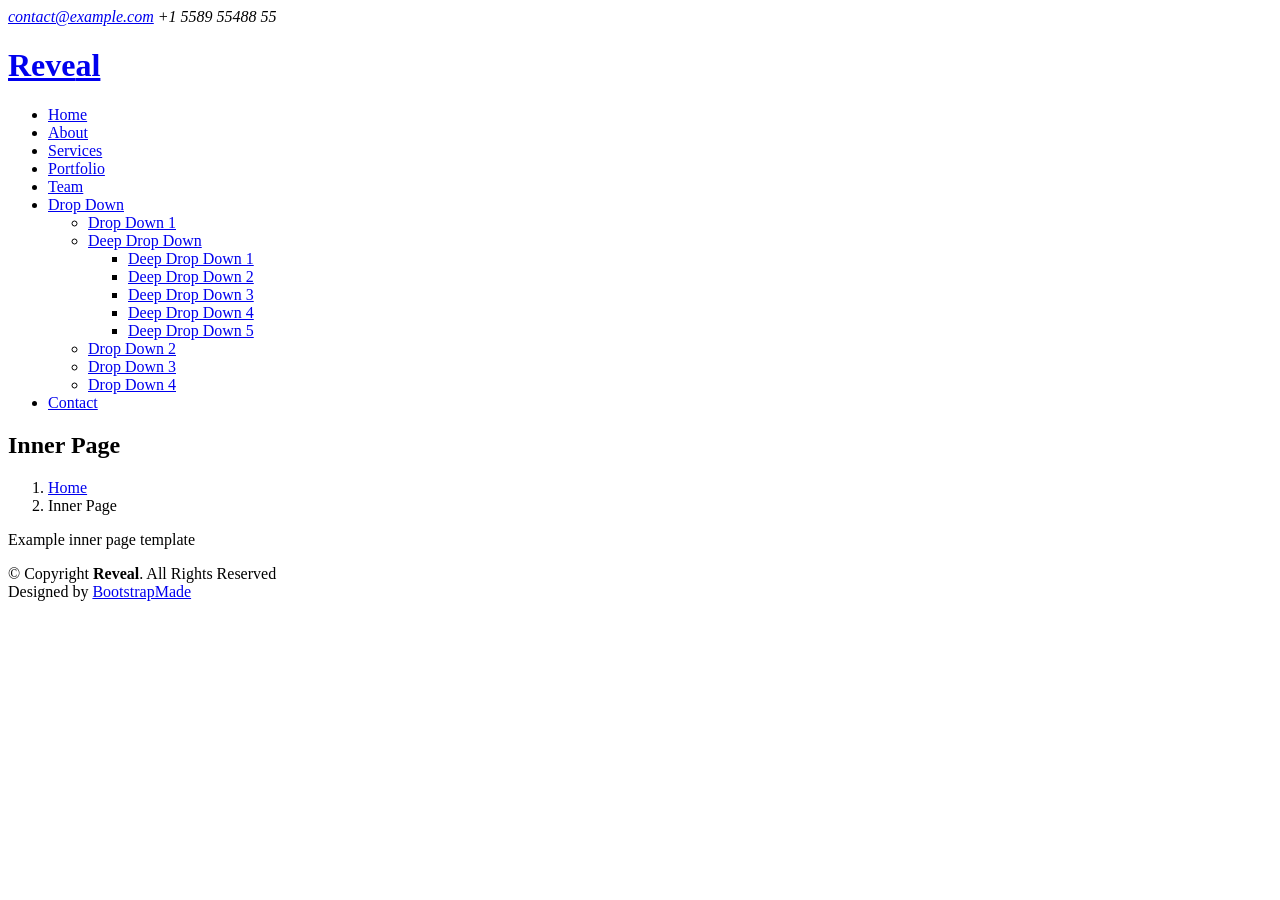
<file: webpage/flask/templates/inner-page.html>
<!DOCTYPE html>
<html lang="en">

<head>
  <meta charset="utf-8">
  <meta content="width=device-width, initial-scale=1.0" name="viewport">

  <title>Inner Page - Reveal Bootstrap Template</title>
  <meta content="" name="description">
  <meta content="" name="keywords">

  <!-- Favicons -->
  <link href="https://raw.githubusercontent.com/HanlunWang/EECS6893_Final_Project/main/flaskr/templates/assets/img/favicon.png" rel="icon">

  <!-- Google Fonts -->
  <link href="https://fonts.googleapis.com/css?family=Open+Sans:300,300i,400,400i,700,700i|Raleway:300,400,500,700,800|Montserrat:300,400,700" rel="stylesheet">

  <!-- Vendor CSS Files -->
  <link href="https://raw.githubusercontent.com/HanlunWang/EECS6893_Final_Project/main/flaskr/templates/assets/vendor/aos/aos.css" rel="stylesheet">
  <link href="https://raw.githubusercontent.com/HanlunWang/EECS6893_Final_Project/main/flaskr/templates/assets/vendor/bootstrap/css/bootstrap.min.css" rel="stylesheet">
  <link href="https://raw.githubusercontent.com/HanlunWang/EECS6893_Final_Project/main/flaskr/templates/assets/vendor/bootstrap-icons/bootstrap-icons.css" rel="stylesheet">
  <link href="https://raw.githubusercontent.com/HanlunWang/EECS6893_Final_Project/main/flaskr/templates/assets/vendor/boxicons/css/boxicons.min.css" rel="stylesheet">
  <link href="https://raw.githubusercontent.com/HanlunWang/EECS6893_Final_Project/main/flaskr/templates/assets/vendor/glightbox/css/glightbox.min.css" rel="stylesheet">
  <link href="https://raw.githubusercontent.com/HanlunWang/EECS6893_Final_Project/main/flaskr/templates/assets/vendor/swiper/swiper-bundle.min.css" rel="stylesheet">

  <!-- Template Main CSS File -->
  <link href="https://raw.githubusercontent.com/HanlunWang/EECS6893_Final_Project/main/flaskr/templates/assets/css/style.css" rel="stylesheet">

  <!-- =======================================================
  * Template Name: Movie-Analysis - v4.9.1
  * Template URL: https://bootstrapmade.com/reveal-bootstrap-corporate-template/
  * Author: BootstrapMade.com
  * License: https://bootstrapmade.com/license/
  ======================================================== -->
</head>

<body>

  <!-- ======= Top Bar ======= -->
  <section id="topbar" class="d-flex align-items-center">
    <div class="container d-flex justify-content-center justify-content-md-between">
      <div class="contact-info d-flex align-items-center">
        <i class="bi bi-envelope d-flex align-items-center"><a href="mailto:contact@example.com">contact@example.com</a></i>
        <i class="bi bi-phone d-flex align-items-center ms-4"><span>+1 5589 55488 55</span></i>
      </div>
      <div class="social-links d-none d-md-flex align-items-center">
        <a href="#" class="twitter"><i class="bi bi-twitter"></i></a>
        <a href="#" class="facebook"><i class="bi bi-facebook"></i></a>
        <a href="#" class="instagram"><i class="bi bi-instagram"></i></a>
        <a href="#" class="linkedin"><i class="bi bi-linkedin"></i></i></a>
      </div>
    </div>
  </section><!-- End Top Bar-->

  <!-- ======= Header ======= -->
  <header id="header" class="d-flex align-items-center">
    <div class="container d-flex justify-content-between">

      <div id="logo">
        <h1><a href="index.html">Reve<span>al</span></a></h1>
        <!-- Uncomment below if you prefer to use an image logo -->
        <!-- <a href="index.html"><img src="https://raw.githubusercontent.com/HanlunWang/EECS6893_Final_Project/main/flaskr/templates/assets/img/logo.png" alt=""></a>-->
      </div>

      <nav id="navbar" class="navbar">
        <ul>
          <li><a class="nav-link scrollto " href="#hero">Home</a></li>
          <li><a class="nav-link scrollto" href="#about">About</a></li>
          <li><a class="nav-link scrollto" href="#services">Services</a></li>
          <li><a class="nav-link scrollto " href="#portfolio">Portfolio</a></li>
          <li><a class="nav-link scrollto" href="#team">Team</a></li>
          <li class="dropdown"><a href="#"><span>Drop Down</span> <i class="bi bi-chevron-down"></i></a>
            <ul>
              <li><a href="#">Drop Down 1</a></li>
              <li class="dropdown"><a href="#"><span>Deep Drop Down</span> <i class="bi bi-chevron-right"></i></a>
                <ul>
                  <li><a href="#">Deep Drop Down 1</a></li>
                  <li><a href="#">Deep Drop Down 2</a></li>
                  <li><a href="#">Deep Drop Down 3</a></li>
                  <li><a href="#">Deep Drop Down 4</a></li>
                  <li><a href="#">Deep Drop Down 5</a></li>
                </ul>
              </li>
              <li><a href="#">Drop Down 2</a></li>
              <li><a href="#">Drop Down 3</a></li>
              <li><a href="#">Drop Down 4</a></li>
            </ul>
          </li>
          <li><a class="nav-link scrollto" href="#contact">Contact</a></li>
        </ul>
        <i class="bi bi-list mobile-nav-toggle"></i>
      </nav><!-- .navbar -->

    </div>
  </header><!-- End Header -->

  <main id="main">

    <!-- ======= Breadcrumbs Section ======= -->
    <section class="breadcrumbs">
      <div class="container">

        <div class="d-flex justify-content-between align-items-center">
          <h2>Inner Page</h2>
          <ol>
            <li><a href="index.html">Home</a></li>
            <li>Inner Page</li>
          </ol>
        </div>

      </div>
    </section><!-- End Breadcrumbs Section -->

    <section class="inner-page pt-4">
      <div class="container">
        <p>
          Example inner page template
        </p>
      </div>
    </section>

  </main><!-- End #main -->

  <!-- ======= Footer ======= -->
  <footer id="footer">
    <div class="container">
      <div class="copyright">
        &copy; Copyright <strong>Reveal</strong>. All Rights Reserved
      </div>
      <div class="credits">
        <!--
        All the links in the footer should remain intact.
        You can delete the links only if you purchased the pro version.
        Licensing information: https://bootstrapmade.com/license/
        Purchase the pro version with working PHP/AJAX contact form: https://bootstrapmade.com/buy/?theme=Reveal
      -->
        Designed by <a href="https://bootstrapmade.com/">BootstrapMade</a>
      </div>
    </div>
  </footer><!-- End Footer -->

  <a href="#" class="back-to-top d-flex align-items-center justify-content-center"><i class="bi bi-arrow-up-short"></i></a>

  <!-- Vendor JS Files -->
  <script src="https://raw.githubusercontent.com/HanlunWang/EECS6893_Final_Project/main/flaskr/templates/assets/vendor/aos/aos.js"></script>
  <script src="https://raw.githubusercontent.com/HanlunWang/EECS6893_Final_Project/main/flaskr/templates/assets/vendor/bootstrap/js/bootstrap.bundle.min.js"></script>
  <script src="https://raw.githubusercontent.com/HanlunWang/EECS6893_Final_Project/main/flaskr/templates/assets/vendor/glightbox/js/glightbox.min.js"></script>
  <script src="https://raw.githubusercontent.com/HanlunWang/EECS6893_Final_Project/main/flaskr/templates/assets/vendor/isotope-layout/isotope.pkgd.min.js"></script>
  <script src="https://raw.githubusercontent.com/HanlunWang/EECS6893_Final_Project/main/flaskr/templates/assets/vendor/swiper/swiper-bundle.min.js"></script>
  <script src="https://raw.githubusercontent.com/HanlunWang/EECS6893_Final_Project/main/flaskr/templates/assets/vendor/php-email-form/validate.js"></script>

  <!-- Template Main JS File -->
  <script src="https://raw.githubusercontent.com/HanlunWang/EECS6893_Final_Project/main/flaskr/templates/assets/js/main.js"></script>

</body>

</html>
</file>
<file: analysis/NBA.css>
.ScheduleFilters_filtersBase__vkkjt{display:flex;flex-direction:column;padding-top:1.25rem;padding-bottom:1.25rem;border-radius:.25rem}@media (min-width:768px){.ScheduleFilters_filtersBase__vkkjt{flex-direction:row;flex-wrap:wrap}}.ScheduleFilters_filtersInner__wkoZs{display:flex;flex-direction:row;flex-wrap:wrap}@media (min-width:768px){.ScheduleFilters_filtersInner__wkoZs{margin-bottom:0}}.ScheduleFilters_filterElm__cK9yJ{width:50%;margin-bottom:1.25rem}@media (min-width:768px){.ScheduleFilters_filterElm__cK9yJ{width:auto}}.ScheduleFilters_toggle__3z59G{padding-left:.5rem;padding-right:.5rem;flex-direction:column}@media (min-width:768px){.ScheduleFilters_toggle__3z59G{margin-top:.75rem}}@media (min-width:1280px){.ScheduleFilters_toggle__3z59G{flex-direction:row}}.ScheduleFilters_filterLabelClass__kDnEj{font-family:Roboto,Arial,sans-serif;font-weight:700;font-size:.75rem;line-height:1;padding-bottom:.25rem}@media (min-width:1280px){.ScheduleFilters_filterLabelClass__kDnEj{padding-bottom:0}}.LoadingOverlay_loader__iZ0Nm{position:absolute;top:0;left:0;height:100%;width:100%;transition-property:opacity;transition-timing-function:linear;z-index:6;opacity:.75;background-color:#f6f6f6;background-color:var(--bg-app-background)}.LoadingOverlay_loader__iZ0Nm[data-is-fading=true]{opacity:0}.LoadingOverlay_loader__iZ0Nm[data-hidden=true]{pointer-events:none;width:0;height:0;opacity:0;z-index:-1}.LoadingOverlay_loader__iZ0Nm[data-relative=true]{position:relative;min-height:calc(100vh - 480px)}.OddsDisclaimer_oddsDisclaimer__Msnbb{position:fixed;text-align:center;width:100%;background-color:#fff;background-color:var(--white);color:#000;color:var(--black);padding:1rem .25rem;border:1px solid #e5e7eb;border:1px solid var(--border-main);bottom:0;z-index:50;font-family:Roboto Condensed,Arial,sans-serif;font-weight:400;font-size:.875rem;line-height:1.25}.ScheduleView_scPadding__t4j8t{margin-top:1rem;padding:0}@media (min-width:1024px){.ScheduleView_scPadding__t4j8t{padding-left:1rem;padding-right:1rem}}.ScheduleView_scheduleAds__Luaei{padding-bottom:1rem;margin-top:1.5rem}@media (min-width:640px){.ScheduleView_scheduleAds__Luaei{padding-bottom:0}}.ScheduleView_scTop__GmlW2{border-radius:.375rem;background-color:#fff;background-color:var(--bg-secondary)}.ScheduleView_scCal__r2E7x{display:flex;align-items:flex-end;justify-content:space-between;padding:1rem 1rem .25rem;border-bottom-width:1px;border-color:#ebe9e7;border-color:var(--border-muted)}.ScheduleView_scCalLink__QrvjW{font-family:Roboto,Arial,sans-serif;font-weight:300;line-height:1.25;font-size:.875rem}.ScheduleView_loader__3nTEg{position:relative;height:8rem}.ScheduleView_noGamesText__sTqZw{padding-top:1.25rem;padding-bottom:1.25rem;text-align:center}.ScheduleView_moreBtnBox__li0GB{width:100%;margin-top:.75rem;margin-bottom:.75rem;text-align:center}@media (min-width:768px){.ScheduleView_moreBtnBox__li0GB{margin-top:0;margin-bottom:0}}
.MaxWidthContainer_mwc__ID5AG{max-width:1280px;margin-left:auto;margin-right:auto}.MaxWidthContainer_mwc__ID5AG[data-padding=true]{padding:0}@media (min-width:768px){.MaxWidthContainer_mwc__ID5AG[data-padding=true]{padding:1.75rem}}@media (min-width:1440px){.MaxWidthContainer_mwc__ID5AG[data-padding=true]{padding-left:0;padding-right:0}}.MaxWidthContainer_mwc__ID5AG[data-ad-slot=true]{display:flex;justify-content:center}@media print{.MaxWidthContainer_mwc__ID5AG[data-padding=true]{padding:0}}.LiveBadge_lb__qV_my{border-radius:.25rem;font-family:Roboto,Arial,sans-serif;font-weight:700;font-size:.75rem;color:#fff;color:var(--white);background-color:#c8102e;background-color:var(--nba-scarlet);line-height:1;padding:2px 6px;-webkit-animation:pulse-red 3s infinite;animation:pulse-red 3s infinite}.LiveBadge_lb__qV_my[data-large=true]{padding:3px 8px}.ScheduleStatusText_base__Jgvjb{text-transform:uppercase;font-size:.875rem}.ScheduleStatusText_base__Jgvjb[data-is-live=true]{margin-bottom:.5rem;--text-opacity:1;color:#c8102e;color:rgba(200,16,46,var(--text-opacity))}.ScheduleStatusText_icon__BVhJX{margin-right:.5rem}.BroadcasterIcon_iconBlock__BZHT_{display:flex;align-items:center}.BroadcasterIcon_iconText__9XBGT{margin-right:.5rem;font-family:Roboto,Arial,sans-serif;font-weight:700;font-size:.75rem;line-height:1}.Button_button__L2wUb{transition-property:background-color,border-color,color,fill,stroke;transition-timing-function:ease;transition-duration:.15s;white-space:nowrap;-webkit-appearance:none;-moz-appearance:none;appearance:none;border-radius:4px;text-align:center;cursor:pointer;-webkit-user-select:none;-moz-user-select:none;-ms-user-select:none;user-select:none;border:1px solid transparent;font-family:var(--font-table);font-weight:700;line-height:100%;z-index:1}.Button_button__L2wUb:hover{text-decoration:none}.Button_button__L2wUb:active{opacity:.9}.Button_button__L2wUb[data-disabled=true]{pointer-events:none}.Button_button__L2wUb[data-has-icon=true]{display:flex;align-items:center}.Button_button__L2wUb:focus,.Button_button__L2wUb:focus-visible,.Button_button__L2wUb:focus:not(:focus-visible){outline:none}.Button_button__L2wUb[data-btn-size=xs]{padding:.5rem .75rem;font-size:.875rem}.Button_button__L2wUb[data-btn-size=sm]{padding:1rem;font-size:1rem}.Button_button__L2wUb[data-btn-size=md]{padding:.75rem 1.25rem;font-size:1.25rem}.Button_button__L2wUb[data-btn-size=lg]{padding:1rem 1.5rem;font-size:1.5rem}.Button_button__L2wUb[data-btn-full-width=true]{display:block;width:100%}.Button_button__L2wUb[data-btn-variant=default]{color:#191c23e6;color:var(--default-button-text-color);background:#f3f4f5;background:var(--default-button-background);border:1px solid #191c23e6;border:1px solid var(--default-button-border)}.Button_button__L2wUb[data-btn-variant=default][data-disabled=true]{border:1px solid #bbbdbe;border:1px solid var(--default-button-disabled-border);color:#bbbdbe;color:var(--default-button-disabled-text-color);background-color:#f3f4f5;background-color:var(--default-button-disabled-background)}.Button_button__L2wUb[data-btn-variant=default]:active,.Button_button__L2wUb[data-btn-variant=default]:hover{color:#fff;color:var(--default-button-hover-text-color);background:#191c23e6;background:var(--default-button-hover-background)}.Button_button__L2wUb[data-btn-variant=primary]{background-color:#191c23;background-color:var(--primary-button-background);border-color:transparent;color:#fff;color:var(--primary-button-text-color)}.Button_button__L2wUb[data-btn-variant=primary][data-disabled=true]{background-color:#bbbdbe;background-color:var(--primary-button-disabled-background);color:#4e5356;color:var(--primary-button-disabled-text-color)}.Button_button__L2wUb[data-btn-variant=primary]:hover{border:1px solid #191c23e6;border:1px solid var(--primary-button-hover-border);background-color:#fff;background-color:var(--primary-button-hover-background);color:#191c23e6;color:var(--primary-button-hover-text-color)}.Button_button__L2wUb[data-btn-variant=primary]:active{background-color:#191c23e6;background-color:var(--primary-button-pressed-background);color:#fff;color:var(--primary-button-pressed-text-color)}.Button_button__L2wUb[data-btn-variant=link]{border-width:2px;border-color:transparent;font-weight:400;color:#0268d6;color:var(--link)}.Button_button__L2wUb[data-btn-variant=link] span:active,.Button_button__L2wUb[data-btn-variant=link] span:hover{text-decoration:underline}.Button_button__L2wUb[data-btn-variant=tint]{background-color:#fbcd44;background-color:var(--tint-button-background);color:#000;color:var(--tint-button-text-color)}.Button_button__L2wUb[data-btn-variant=tint][data-disabled=true]{background-color:#bbbdbe;background-color:var(--tint-button-disabled-background);color:#4e5356;color:var(--tint-button-disabled-text-color)}.Button_button__L2wUb[data-btn-variant=tint]:active,.Button_button__L2wUb[data-btn-variant=tint]:hover{border-color:#191c23e6;border-color:var(--tint-button-hover-border);background-color:#fbcd44;background-color:var(--tint-button-hover-background);color:#000;color:var(--tint-button-hover-text-color)}.Button_button__L2wUb[data-btn-on-image=true][data-btn-variant=default]{background-color:rgba(0,0,0,.1);color:#fff;color:var(--white);border-color:#fff;border-color:var(--white)}.Button_button__L2wUb[data-btn-on-image=true][data-btn-variant=default][data-disabled=true]{background-color:rgba(0,0,0,.1);border-color:#55565f;border-color:var(--dim-gray);color:#55565f;color:var(--dim-gray)}.Button_button__L2wUb[data-btn-on-image=true][data-btn-variant=default]:active,.Button_button__L2wUb[data-btn-on-image=true][data-btn-variant=default]:hover,.Button_button__L2wUb[data-btn-on-image=true][data-btn-variant=primary]{border-color:transparent;background-color:#ffffffe6;background-color:var(--white90);color:#000;color:var(--black)}.Button_button__L2wUb[data-btn-on-image=true][data-btn-variant=primary][data-disabled=true]{background-color:#55565f;background-color:var(--dim-gray);border-color:transparent;color:#8e9196;color:var(--eastern-europe)}.Button_button__L2wUb[data-btn-on-image=true][data-btn-variant=primary]:hover{border-color:#ffffffe6;border-color:var(--white90);color:#ffffffe6;color:var(--white90);background:rgba(0,0,0,.1)}.Button_button__L2wUb[data-btn-on-image=true][data-btn-variant=primary]:active{background-color:#fff;background-color:var(--white);border-color:transparent;color:#000;color:var(--black)}.Button_button__L2wUb[data-btn-on-image=true][data-btn-variant=tint]{background-color:#fbcd44;background-color:var(--meyer);color:#000;color:var(--black);border-color:transparent}.Button_button__L2wUb[data-btn-on-image=true][data-btn-variant=tint][data-disabled=true]{background-color:#55565f;background-color:var(--dim-gray);border-color:transparent;color:#8e9196;color:var(--eastern-europe)}.Button_button__L2wUb[data-btn-on-image=true][data-btn-variant=tint]:active,.Button_button__L2wUb[data-btn-on-image=true][data-btn-variant=tint]:hover{background-color:#fbcd44;background-color:var(--meyer);border-color:#ffffffe6;border-color:var(--white90);color:#000;color:var(--black)}.Button_button__L2wUb .Button_content__Uy3dq+.Button_icon__mSIRG,.Button_button__L2wUb .Button_icon__mSIRG+.Button_content__Uy3dq{margin-left:.5rem}.Button_button__L2wUb[data-btn-size=xs] .Button_icon__mSIRG{width:.75rem;height:.75rem}.Button_button__L2wUb[data-btn-size=sm] .Button_icon__mSIRG{width:1rem;height:1rem}.Button_button__L2wUb[data-btn-size=lg] .Button_icon__mSIRG,.Button_button__L2wUb[data-btn-size=md] .Button_icon__mSIRG{width:1.25rem;height:1.25rem}.Broadcasters_base__Wet1u{width:100%}@media screen and (max-width:767px){.Broadcasters_base__Wet1u{flex-wrap:wrap;padding-top:0!important}}.Broadcasters_tv__AIeZb:not(:last-child):after{margin-right:.25rem;content:","}.Broadcasters_title__B1dGd{line-height:1}.Broadcasters_vertical__cOo2a .Broadcasters_section__ISlyP:not(:last-child){margin-bottom:.5rem}.Broadcasters_horizontal__FE44_{display:flex}.Broadcasters_horizontal__FE44_ .Broadcasters_section__ISlyP:not(:last-child){margin-right:1.25rem}.Broadcasters_horizontal__FE44_ .Broadcasters_title__B1dGd{margin-bottom:.25rem}.Broadcasters_icon__82MTV{height:auto;margin-right:.5rem;margin-top:.25rem;-webkit-user-select:none;-moz-user-select:none;-ms-user-select:none;user-select:none;pointer-events:none}.Broadcasters_externalIcon__cDctx{margin-left:8px;display:inline-block}.Broadcasters_externalVideoLinkIcon__IxPW_{margin-left:4px;display:inline-block}.Broadcasters_bBlock__MHsqE,.Broadcasters_bBlock__MHsqE a{display:flex;align-items:center}.Broadcasters_intl__IhxNw{font-family:Roboto,Arial,sans-serif;font-weight:700;font-size:.75rem;line-height:1;margin-right:.5rem}.Broadcasters_smallerSection__90ynT{font-size:12px;margin:auto}.Broadcasters_promoBanner__D_h9L{margin-left:auto}@media screen and (max-width:767px){.Broadcasters_promoBanner__D_h9L{margin:0 8px 8px}}.Broadcasters_promoBannerLoggedOut__I51d2{max-width:307px}.Broadcasters_promoBannerStandAlone__X_Oh7{max-width:368px}.Broadcasters_promoButton__Indew{margin:auto}@media screen and (max-width:767px){.Broadcasters_promoButton__Indew{margin:8px}}.Broadcasters_header__xITNj{font-weight:800}.Broadcasters_subHeader__hcDjg{margin:none;line-height:14.4px}.Broadcasters_border__CN_ON{border-left-width:1px;margin:0 16px}@media screen and (max-width:767px){.Broadcasters_border__CN_ON,.Broadcasters_standAloneBorder__Sumx8{border-top-width:1px;width:100%;margin:16px 8px}.Broadcasters_standAloneMobile__1L4LK{margin:0 8px 8px}}.TabLink_tab__uKOPj{display:block;flex:1 1}.TabLink_tab__uKOPj:not(:first-child){border-left-width:1px;border-color:#e5e7eb;border-color:var(--border-main)}.TabLink_link__f_15h{display:block;padding-top:.75rem;padding-bottom:.75rem;font-size:.75rem;font-weight:700;text-align:center;color:#191c23e6;color:var(--default-button-text-color)}.Tabs_tab__rnewb{border-color:#e5e7eb;border-color:var(--border-main);display:flex}.Tabs_tab__rnewb[data-show-border=true]{border-width:1px}.Tabs_tab__rnewb[data-show-border=false]{border-width:0}.Odds_book-sportsbet__2BQCp{background:#01549e}.Odds_book-tabaustralia__uxdBL{background:#008543}.Odds_book-francepari3__ru0NY{background:#00265a}.Odds_book-fanduel__LWgzm{background:#0078ff}.Odds_book-betplay__tGgQF{background:#002361}.Odds_book-olybet__hhOgR{background:#ed1c24}.Odds_book-labanca__Ehskw{background:#dedede}.Odds_oddsContainer__eC7dG{display:flex;margin-top:.5rem;margin-bottom:.5rem;border-radius:.25rem;min-height:42px;color:#fff;color:var(--white)}@media (min-width:768px){.Odds_oddsContainer__eC7dG{margin-top:0;margin-bottom:0}}@media (min-width:1280px){.Odds_oddsContainer__eC7dG{margin-top:.5rem;margin-bottom:.5rem}}.Odds_oddsInfo__FvV4T{display:flex;flex-direction:column;align-items:center;justify-content:center;width:25%}.Odds_oddsInfo__FvV4T[data-book=Labanca]{color:#000;color:var(--black)}.Odds_oddsInfoTeam__f_lnU{display:flex;justify-content:center}.Odds_teamCode__eBMCP{padding-right:.5rem;font-family:Roboto Condensed,Arial,sans-serif;font-weight:400;font-size:.875rem;line-height:1.25}.Odds_oddsNumber__LK6aQ{font-family:Roboto,Arial,sans-serif;font-weight:700;font-size:.875rem;line-height:1.25}.Odds_sponsorInfo__VkKb5{display:flex;flex-wrap:wrap;align-items:center;justify-content:space-around;flex:1 1}.Odds_sponsorText__86n6r{font-family:Roboto,Arial,sans-serif;font-weight:400;font-size:.625rem;line-height:1.25}.Odds_sponsorLogo__Fg4qL{max-height:36px}.Odds_sponsorLogo__Fg4qL[title=Betplay]{padding-top:.5rem;padding-bottom:.5rem}.Odds_sponsorLogo__Fg4qL[title=FanDuel]{padding-top:.25rem;padding-bottom:.25rem}.Odds_sponsorLogo__Fg4qL[title=Labanca]{max-height:42px}.ScheduleGame_sg__RmD9I{border-bottom-width:1px;margin-bottom:2rem;padding-bottom:1rem;display:flex;flex-direction:column;background:#fff;background:var(--bg-secondary);border-color:#f3f3f3;border-color:var(--bg-primary)}@media (min-width:768px){.ScheduleGame_sg__RmD9I{padding-top:1rem;padding-bottom:1rem;margin-top:0;margin-bottom:0}}@media (min-width:1280px){.ScheduleGame_sg__RmD9I{flex-direction:row}}.ScheduleGame_sgContent__lHCIC{display:flex;min-width:50%}.ScheduleGame_sgBroadcasters__O2nwT{font-size:.625rem;margin-top:.25rem;color:#8e9196;color:var(--text-muted)}.ScheduleGame_sgFigtext__gYud6{font-size:.625rem;text-transform:uppercase;color:#8e9196;color:var(--text-muted)}.ScheduleGame_sgStatus__NqtTI{padding-right:.5rem;min-width:50%}@media (min-width:768px){.ScheduleGame_sgStatus__NqtTI{padding-right:1.25rem}}@media (min-width:1280px){.ScheduleGame_sgStatus__NqtTI{min-width:40%}}.ScheduleGame_sgTeam__TEPZa{font-size:.875rem;display:flex;justify-content:space-between;white-space:nowrap}.ScheduleGame_sgWinProb__zXtf_{display:flex;justify-content:space-between;margin-top:1rem}.ScheduleGame_teamName__vmJm6{font-family:Roboto,Arial,sans-serif;font-weight:400;font-size:.875rem;line-height:1.25}@media (min-width:768px){.ScheduleGame_gameOdds__xgiNL{flex:1 1;margin-left:.5rem}}@media (min-width:1280px){.ScheduleGame_gameOdds__xgiNL{flex:none;margin-left:0}}.ScheduleGame_sgMatchup__SK1PV{padding-bottom:1.25rem;min-width:50%}@media (min-width:1280px){.ScheduleGame_sgMatchup__SK1PV{padding-bottom:0;min-width:60%}}.ScheduleGame_sgScore__H8jxR{display:flex;flex-wrap:nowrap;align-items:center;vertical-align:middle}@media (min-width:640px){.ScheduleGame_sgScore__H8jxR{margin-right:2.5rem}}.ScheduleGame_sgWin__Db9mV{width:6px;margin-right:3px;color:#d0021b;color:var(--error-red)}.ScheduleGame_sgScore__H8jxR[data-did-win=true]{font-weight:700}.ScheduleGame_sgLocation__9FrcS{display:flex;min-width:50%}.ScheduleGame_sgLocationInner__xxr0Z{font-size:.875rem;min-width:30%;display:none}@media (min-width:1280px){.ScheduleGame_sgLocationInner__xxr0Z{display:block}}.ScheduleGame_sgOptions__lLzuQ{min-width:100%}@media (min-width:1024px){.ScheduleGame_sgOptions__lLzuQ{display:flex;align-items:center}}@media (min-width:1280px){.ScheduleGame_sgOptions__lLzuQ{min-width:70%;display:block;padding-left:.25rem}}@media (min-width:1024px){.ScheduleGame_tab__mVhtV{flex:1 1}}@media (min-width:1280px){.ScheduleGame_tab__mVhtV{flex:none}}.ScheduleDay_sd__GFE_w{display:flex;flex-direction:column;margin-top:2rem;margin-bottom:2rem}.ScheduleDay_sdTop__TqiPn{padding-bottom:.5rem;display:flex;flex-direction:row;align-items:baseline;padding-left:0}.ScheduleDay_sdPreseason__Hd3_d{font-size:.625rem;font-family:Roboto,Arial,sans-serif;font-weight:400;color:#8e9196;color:var(--text-muted)}@media (min-width:768px){.ScheduleDay_sdPreseason__Hd3_d{font-size:.75rem}}.ScheduleDay_sdDay__3s2Xt{font-family:Knockout Wide,sans-serif;font-size:1.125rem;line-height:1.25;padding-right:1.25rem;text-transform:uppercase;flex:1 1}@media (min-width:768px){.ScheduleDay_sdDay__3s2Xt{font-size:1.25rem}}.ScheduleDay_sdWeek__iiTmo{font-size:.875rem;font-weight:500;line-height:1.25;font-family:Roboto,Arial,sans-serif;color:#8e9196;color:var(--text-muted)}.ScheduleDay_sdContent__U6c_v{flex-grow:1}@media (min-width:640px){.ScheduleDay_sdContent__U6c_v{flex-grow:3}}@media (min-width:1024px){.ScheduleDay_sdContent__U6c_v{flex-grow:4}}.ScheduleDay_sdGames__NGdO5{overflow:hidden;border-radius:.25rem}.DisplayAd_ad__YpTBs{width:-webkit-fit-content;width:-moz-fit-content;width:fit-content}@media print{.DisplayAd_ad__YpTBs{display:none}}.DisplayAd_ad__YpTBs[data-centered=true]{display:flex;justify-content:center;margin-left:auto;margin-right:auto}@media print{.DisplayAd_ad__YpTBs[data-centered=true]{display:none}}.DisplayAd_placement__gO0o0 iframe{margin:0 auto}.DisplayAd_placement__gO0o0[data-full-width=true]{width:100%;text-align:center}.DisplayAd_placement__gO0o0[data-full-width=false]{width:auto}.DisplayAd_ad__YpTBs[data-ad-type=noMinHeight]{min-height:0}.DisplayAd_ad__YpTBs[data-ad-type=banner]{min-height:50px;width:100%}@media (min-width:640px){.DisplayAd_ad__YpTBs[data-ad-type=banner]{min-height:90px}}.DisplayAd_ad__YpTBs[data-ad-type=squareSidebar]{min-height:250px}.DisplayAd_ad__YpTBs[data-ad-type=contextual],.DisplayAd_ad__YpTBs[data-ad-type=smallSponsor],.DisplayAd_ad__YpTBs[data-ad-type=sponsor]{min-height:0}.DisplayAd_singleton___iXtO{display:none}@media (min-width:768px){.DisplayAd_singleton___iXtO{display:flex;margin-left:5px}}.ScheduleWeek_swHeader__2THvJ{font-size:1.625rem;font-family:Knockout Wide,sans-serif;line-height:1.5;padding-top:.5rem;padding-bottom:.5rem;margin-bottom:-2rem;margin-top:2rem}.Block_block__62M07{margin-bottom:1rem;color:#000;color:var(--text-secondary);background-color:#fff;background-color:var(--bg-secondary);position:relative}@media (min-width:768px){.Block_block__62M07{margin-bottom:1.5rem;border-radius:.25rem}}.Block_block__62M07[data-has-nested-blocks=true]{margin-bottom:0}.Block_block__62M07[data-is-nested-block=true]{margin-bottom:0;border-top:1px solid #f3f4f5}.Block_block__62M07[data-has-container=true] .Block_blockContent__6iJ_n{padding:1rem}@media (min-width:768px){.Block_block__62M07[data-has-container=true] .Block_blockContent__6iJ_n{padding:1.25rem}}@media print{.Block_block__62M07[data-has-container=true] .Block_blockContent__6iJ_n{padding:0}}.Block_block__62M07[data-has-carousel=true] .Block_blockContent__6iJ_n{padding:1rem 0 0 1rem}@media (min-width:768px){.Block_block__62M07[data-has-carousel=true] .Block_blockContent__6iJ_n{padding:1.25rem 0 0 1.25rem}}.Block_titleContainerBetween__0GYet{justify-content:space-between}.Block_titleContainerBetween__0GYet,.Block_titleContainerLeft__8gulQ{display:flex;align-items:baseline;padding-bottom:.75rem;margin-bottom:.75rem;border-bottom-width:1px;border-color:#ebe9e7;border-color:var(--border-muted)}.Block_titleContainerLeft__8gulQ{justify-content:flex-start}.Block_block__62M07[data-has-logo=true] .Block_titleContainer__Hn0PI{align-items:flex-end}.Block_block__62M07[data-has-carousel=true] .Block_titleContainer__Hn0PI{margin-right:1rem}.Block_blockAd__1Q_77{display:flex;justify-content:center;align-items:center}.Block_blockTitleText__tX1TF{text-transform:uppercase;font-family:Knockout Wide,sans-serif;font-weight:400;font-size:1.5rem;line-height:.8;margin-right:.5rem}.Block_blockTitleLink___pjNR{font-family:Roboto,Arial,sans-serif;font-weight:400;font-size:.75rem;line-height:1.25;margin-left:.5rem;color:#0268d6;color:var(--link)}.Block_blockTitleLogo__e0rzo{height:2rem;display:inline-block}.Block_blockButton__iAbLb{font-family:Roboto,Arial,sans-serif;font-weight:400;font-size:.75rem;line-height:1.25;color:#0268d6;color:var(--link)}
.Anchor_anchor__cSc3P[data-is-external=true]:after{content:"";background:url(https://cdn.nba.com/next/icons/icon-external.svg);width:10px;height:10px;background-repeat:no-repeat;background-size:contain;display:inline-block;opacity:.5;margin-left:.375rem}html[data-theme=dark] .Anchor_anchor__cSc3P[data-is-external=true]:after{background:url(https://cdn.nba.com/next/icons/icon-external-on-dark.svg)}.Anchor_anchor__cSc3P[data-has-children=true]{text-decoration:none}.Link_styled__okbXW{color:#0268d6;color:var(--link)}.Link_outline__BAMHf{border-width:2px;border-radius:9999px;text-transform:uppercase;font-family:Roboto,Arial,sans-serif;font-weight:700;font-size:.875rem;line-height:1.25;padding:.75rem 2rem;display:inline-block;border-color:#e5e7eb;border-color:var(--border-main)}.Link_outline__BAMHf:hover{text-decoration:none}.Link_invert__3qe_7{background-color:#191c23;background-color:var(--bg-alt);color:#fff;color:var(--text-alt)}.NavLogo_nl__b4Mct{flex-shrink:0;width:3rem;margin-right:.25rem}@media (min-width:768px){.NavLogo_nl__b4Mct{margin-right:1rem;width:auto}}.NavLogo_nl__b4Mct:focus{outline:2px solid transparent;outline-offset:2px}.NavHamburger_hamburger__kqDDP{height:100%;display:inline-block;flex-shrink:0;margin:0;cursor:pointer;transition-property:opacity,filter;transition-duration:.15s;transition-timing-function:linear;text-transform:none;background-color:transparent;border:0;overflow:hidden;will-change:transform,opacity;padding-left:.75rem;padding-right:.75rem}@media (min-width:768px){.NavHamburger_hamburger__kqDDP{margin-right:20px}}@media (min-width:1280px){.NavHamburger_hamburger__kqDDP{display:none;visibility:hidden}}.NavHamburger_hamburger__kqDDP:hover{opacity:.8}.NavHamburger_hamburger__kqDDP:focus{outline:none}.NavHamburger_hamburger__kqDDP[data-is-open=true]:hover{opacity:.8}.NavHamburger_hamburger__kqDDP[data-is-open=true] .NavHamburger_inner__whZdg,.NavHamburger_hamburger__kqDDP[data-is-open=true] .NavHamburger_inner__whZdg:after,.NavHamburger_hamburger__kqDDP[data-is-open=true] .NavHamburger_inner__whZdg:before{background-color:#fff}.NavHamburger_box__r0p_S{width:22px;height:100%;display:inline-block;position:relative}.NavHamburger_inner__whZdg{display:block;top:50%;margin-top:-2px}.NavHamburger_inner__whZdg,.NavHamburger_inner__whZdg:after,.NavHamburger_inner__whZdg:before{width:100%;height:3px;background-color:#fff;position:absolute;transition-property:transform;transition-duration:.15s;transition-timing-function:ease}.NavHamburger_inner__whZdg:after,.NavHamburger_inner__whZdg:before{content:"";display:block}.NavHamburger_inner__whZdg:before{top:-7px}.NavHamburger_inner__whZdg:after{bottom:-7px}.NavHamburger_squeeze__F9qaj .NavHamburger_inner__whZdg{transition-duration:75ms;transition-timing-function:cubic-bezier(.55,.055,.675,.19)}.NavHamburger_squeeze__F9qaj .NavHamburger_inner__whZdg:before{transition:top 75ms ease .12s,opacity 75ms ease}.NavHamburger_squeeze__F9qaj .NavHamburger_inner__whZdg:after{transition:bottom 75ms ease .12s,transform 75ms cubic-bezier(.55,.055,.675,.19)}.NavHamburger_hamburger__kqDDP[data-is-open=true] .NavHamburger_inner__whZdg{transform:rotate(45deg);transition-delay:.12s;transition-timing-function:cubic-bezier(.215,.61,.355,1)}.NavHamburger_hamburger__kqDDP[data-is-open=true] .NavHamburger_inner__whZdg:before{top:0;opacity:0;transition:top 75ms ease,opacity 75ms ease .12s}.NavHamburger_hamburger__kqDDP[data-is-open=true] .NavHamburger_inner__whZdg:after{bottom:0;transform:rotate(-90deg);transition:bottom 75ms ease,transform 75ms cubic-bezier(.215,.61,.355,1) .12s}.NavHamburger_navToggle__nOZPv{visibility:hidden}.NavDropdownChild_item__k5Oea{width:100%}.NavDropdownChild_item__k5Oea[data-is-drawer=true]{border-bottom-width:1px;border-color:#e7e7e7;border-color:var(--concrete);font-family:Roboto,Arial,sans-serif;font-weight:400;font-size:1rem;line-height:1.25}.NavDropdownChild_item__k5Oea[data-is-drawer=false]{font-size:.875rem;border-radius:.125rem;display:flex;align-items:center;transition-property:all;height:var(--nav-height)}@media (min-width:1024px){.NavDropdownChild_item__k5Oea[data-is-drawer=false]{width:100%;height:auto}}.NavDropdownChild_item__k5Oea[data-is-drawer=false]:hover{background-color:#ebe9e7;background-color:var(--elephant)}.NavDropdownChild_item__k5Oea[data-is-drawer=false]:focus{background-color:#c8102e;background-color:var(--nba-scarlet)}.NavDropdownChild_item__k5Oea[data-is-drawer=false] .NavDropdownChild_link__NSYfR{display:flex;align-items:center;width:100%;height:100%;padding-left:1rem;padding-right:1rem;white-space:nowrap;text-overflow:ellipsis}@media (min-width:1024px){.NavDropdownChild_item__k5Oea[data-is-drawer=false] .NavDropdownChild_link__NSYfR{padding:.75rem 1rem}}.NavDropdownChild_item__k5Oea[data-is-drawer=false] .NavDropdownChild_link__NSYfR:focus,.NavDropdownChild_item__k5Oea[data-is-drawer=false] .NavDropdownChild_link__NSYfR:hover{text-decoration:none;background-color:#ebe9e7;background-color:var(--elephant);color:#000;color:var(--black)}.NavDropdownChild_item__k5Oea[data-is-drawer=true] .NavDropdownChild_link__NSYfR{display:block;padding:1rem;transition-property:background-color,border-color,color,fill,stroke;border-radius:.25rem;transition-timing-function:ease;transition-duration:.15s}.NavDropdownChild_item__k5Oea[data-is-drawer=true] .NavDropdownChild_link__NSYfR:focus,.NavDropdownChild_item__k5Oea[data-is-drawer=true] .NavDropdownChild_link__NSYfR:hover{text-decoration:none;background-color:#ebe9e7;background-color:var(--elephant);color:#000;color:var(--black)}.Toggle_toggle__2_SBA{position:relative;display:flex;align-items:center}.Toggle_labelText__XEXij{margin-right:.5rem}.Toggle_switch__kRCjc{width:2.5rem;height:1.25rem;position:relative;display:inline-block;flex-shrink:0}.Toggle_input__4dsrR{width:0;height:0;opacity:0}.Toggle_slider__ln3dZ{border-radius:9999px;top:0;right:0;left:0;bottom:0;transition-duration:.2s;position:absolute;cursor:pointer;background-color:#bbbdbe;background-color:var(--disabled);color:#343232;color:var(--text-form);border:1px solid #bbbdbe;border-color:var(--disabled)}.Toggle_toggle__2_SBA[data-is-active=true] .Toggle_slider__ln3dZ{background-color:#f2aa32;background-color:var(--yellow);border-color:#f2aa32;border-color:var(--yellow)}.Toggle_toggle__2_SBA[data-is-active=true] .Toggle_slider__ln3dZ:before{transform:translateX(18px)}.Toggle_slider__ln3dZ:before{border-radius:9999px;height:22px;width:22px;top:-2px;content:"";position:absolute;transition-duration:.2s;background-color:#fff;background-color:var(--white);box-shadow:0 0 2px 1px rgba(0,0,0,.5)}.ClickableDropdownChild_button__aE4d1{width:100%;text-align:left;display:block}.TeamLogo_block__rSWmO{position:relative;min-width:100%}.TeamLogo_logo__PclAJ{display:block;min-width:100%}.TeamLogo_logo__PclAJ:focus{outline:2px solid transparent;outline-offset:2px}.AccountNavItem_accountNav__r4pxO{border-radius:.125rem;text-align:left}.AccountNavItem_hiddenNav__Rlgna{display:none!important}.AccountNavItem_list__tIoWH{align-content:flex-start;width:14rem;height:100%;margin-left:0}.AccountNavItem_divider__nz7vF{color:#e5e7eb;color:var(--border-main)}.AccountNavItem_toggleNav__GuQ3Q{padding:0}.AccountNavItem_langButton__4Sqez{width:100%;text-align:left}.AccountNavItem_caret__QQF7y{font-size:13px;padding:0 12px;color:#aaa;font-weight:700;cursor:pointer;display:inline-block;height:10px;transition:transform .75s;transform:translateY(20%)}.AccountNavItem_accountNav__r4pxO[data-lang-expanded=true] .AccountNavItem_caret__QQF7y{transform:rotate(180deg) translateY(-40%)}.AccountNavItem_langBox__7C0Fz{margin-left:.5rem;margin-right:.5rem}.AccountNavItem_accountNav__r4pxO[data-lang-expanded=false] .AccountNavItem_langBox__7C0Fz{display:none}.AccountNavItem_notice__7Tefz{display:block;width:100%;padding-left:1rem;padding-right:1rem;font-size:.875rem;color:#8e9196;color:var(--text-muted)}.AccountNavItem_langList__UVngM{overflow:hidden}.AccountNavItem_langText__m61j6{font-weight:700}.AccountNavItem_toggleButton__2Tn_n{display:flex;width:100%;text-align:left}.AccountNavItem_toggleButton__2Tn_n:focus{outline:2px solid transparent;outline-offset:2px}.AccountNavItem_toggleText__LFfm_{padding-right:.75rem;flex:1 1}.AccountNavItem_logoMan__tSxRu{display:inline-block;margin-right:.5rem}.AccountNavItem_tveProviderSignOutButton__pLlF9{display:flex;align-items:center;justify-content:flex-start}.AccountNavItem_tveProviderLogo__BYCjK{max-width:40%;margin-right:.5rem;width:100%}.AccountNavItem_helpLink__tQ2XK{font-weight:400}.NavAffiliateItem_li__Hx6R_{padding-top:.75rem;padding-bottom:.75rem;overflow:hidden;border-radius:.125rem;width:33.333333%}.NavAffiliateItem_li__Hx6R_[data-drawer=true]{width:100%}.NavAffiliateItem_link__bX3dZ{display:block;transition-property:background-color,border-color,color,fill,stroke;border-radius:.375rem;transition-duration:.15s}.NavAffiliateItem_link__bX3dZ:hover{text-decoration:none}.NavAffiliateItem_link__bX3dZ:focus,.NavAffiliateItem_link__bX3dZ:hover{color:#000;color:var(--black);background-color:#e7e7e7;background-color:var(--concrete)}.NavAffiliateItem_li__Hx6R_[data-drawer=false] .NavAffiliateItem_link__bX3dZ{padding:.25rem}.NavAffiliateItem_figure__LxDML{display:flex;align-items:center;padding-top:.25rem;padding-bottom:.25rem}.NavAffiliateItem_li__Hx6R_[data-drawer=false] .NavAffiliateItem_figure__LxDML{flex-direction:column;padding-left:0;justify-content:center}.NavAffiliateItem_li__Hx6R_[data-drawer=true] .NavAffiliateItem_figure__LxDML{padding-left:1.5rem}.NavAffiliateItem_logoContainer__z_TEp{display:flex;align-items:center;justify-content:center}.NavAffiliateItem_logo__pHDgh{overflow:visible;width:3rem;height:2.5rem}.NavAffiliateItem_li__Hx6R_[data-drawer=true] .NavAffiliateItem_logo__pHDgh{width:4rem;height:4rem}.NavAffiliateItem_figCaption__i90V2{text-align:center}.NavAffiliateItem_li__Hx6R_[data-drawer=false] .NavAffiliateItem_figCaption__i90V2{margin-left:0;margin-top:.75rem;font-family:Roboto,Arial,sans-serif;font-weight:400;font-size:.625rem;line-height:1.25}.NavAffiliateItem_li__Hx6R_[data-drawer=true] .NavAffiliateItem_figCaption__i90V2{margin-left:.75rem}.NavAffiliateList_list__3SAN_{width:100%;margin-left:0}.NavAffiliateList_list__3SAN_[data-is-drawer=false]{display:flex;flex-wrap:wrap;padding:.5rem;max-width:20rem}.Loader_wrapper__e2es7{position:absolute;left:50%;top:50%;transform:translate(-50%,-50%);z-index:100;height:20px;width:20px}@media (min-width:1024px){.Loader_wrapper__e2es7{height:30px;width:30px}}.Loader_wrapper__e2es7[data-has-stroke=false][data-use-theme=false][data-invert=false]{color:#000;color:var(--black)}.Loader_wrapper__e2es7[data-has-stroke=false][data-use-theme=false][data-invert=true]{color:#fff;color:var(--white)}.Loader_wrapper__e2es7[data-has-stroke=false][data-use-theme=true][data-invert=false]{color:#000;color:var(--text-primary)}.Loader_wrapper__e2es7[data-has-stroke=false][data-use-theme=true][data-invert=true]{color:#f3f3f3;color:var(--bg-primary)}.Loader_svg__FSOVn{height:100%;width:100%}.NavTeamList_ntl__j2fg7{display:block;width:100%;padding-top:1rem;font-size:1rem}@media (min-width:1024px){.NavTeamList_ntl__j2fg7{font-size:.875rem}}.NavTeamList_ntlContainer__YXa1P{display:flex;flex-wrap:wrap}.NavTeamList_ntlDivision__lJFro{width:100%;margin-bottom:1rem}@media (min-width:768px){.NavTeamList_ntlDivision__lJFro{width:50%}}@media (min-width:1024px){.NavTeamList_ntlDivision__lJFro{width:33.333333%}}.NavTeamList_ntlDivTitle__IJaJy{padding-left:1rem;padding-top:.5rem;padding-bottom:.5rem;font-size:.875rem;font-weight:700;text-transform:uppercase}@media (min-width:1024px){.NavTeamList_ntlDivTitle__IJaJy{font-size:.625rem}}.NavTeamList_ntlTeam__9K_aX{display:flex;align-items:center;width:100%;padding:.25rem 1rem;border-radius:.25rem;font-weight:400;font-size:.8175rem}.NavTeamList_ntlTeam__9K_aX:hover{--text-opacity:1;text-decoration:none}.NavTeamList_ntlTeam__9K_aX:focus,.NavTeamList_ntlTeam__9K_aX:hover{color:#000;color:rgba(0,0,0,var(--text-opacity));--bg-opacity:1;background-color:#e7e7e7;background-color:rgba(231,231,231,var(--bg-opacity))}.NavTeamList_ntlTeam__9K_aX:focus{--text-opacity:1}.NavTeamList_ntlLogo__OfRHe{display:flex;align-items:center;flex:none;width:1.25rem;height:auto;margin-right:.5rem}@media (min-width:1024px){.NavTeamList_ntlLogo__OfRHe{margin-right:.25rem}}.NavTeamList_ntlName__Mzr6q{flex:1 1;overflow:hidden;text-overflow:ellipsis;white-space:nowrap}.NavDropdown_dropdown__HuIep{position:absolute;z-index:20;visibility:hidden;padding:.25rem;background-color:#fff;background-color:var(--white);color:#000;color:var(--black);transition-timing-function:cubic-bezier(.4,0,.2,1);box-shadow:0 4px 6px -1px rgba(0,0,0,.1),0 2px 4px -1px rgba(0,0,0,.06);opacity:0;top:var(--nav-height)}.NavDropdown_dropdown__HuIep[data-active=true]{visibility:visible;display:block;opacity:1}@media (min-width:1024px){.NavDropdown_dropdown__HuIep[data-active=true]{visibility:visible;display:block;opacity:1}}.NavDropdown_dropdown__HuIep[data-active=true][data-subnav=true]{display:block;top:3rem}.NavDropdown_dropdown__HuIep[data-team=true]{left:50%;transform:translateX(-50%)}.NavDropdown_dropdown__HuIep[data-active=false][data-team=true]{visibility:hidden;opacity:0}.NavDropdown_dropdown__HuIep[data-affil=true]{right:0}.NavDropdown_list__Phy7G{align-content:flex-start;margin-left:0;width:100%;height:100%}.NavItem_item__Gokj_[data-is-hidden=true]{opacity:0!important}.NavItem_arrow__0vrSz{--arrow-size:6px;opacity:1;position:absolute;width:0;height:0;border:var(--arrow-size) solid transparent;border-bottom-color:#fff;bottom:0;left:50%;transform:translateX(-50%)}.NavItem_link__ZBDtq{position:relative;display:flex;align-items:center;padding-left:.5rem;padding-right:.5rem;--text-opacity:1;color:#fff;color:rgba(255,255,255,var(--text-opacity));white-space:nowrap;transition-property:opacity;transition-duration:.15s;height:55px}@media (min-width:768px){.NavItem_link__ZBDtq{padding-left:.5rem;padding-right:.5rem}}@media (min-width:1024px){.NavItem_link__ZBDtq{padding-left:.5rem;padding-right:.5rem}}.NavItem_link__ZBDtq:focus,.NavItem_link__ZBDtq:hover{text-decoration:none;color:#fff}.NavItem_link__ZBDtq:focus{outline:2px solid transparent;outline-offset:2px}.NavItem_icon__s8dkI{fill:#fff;height:"auto";width:"auto"}.NavItem_spacer__S_yA4{flex-grow:1;width:auto}@media (min-width:1024px){.NavItem_text__JoCLX[data-has-icon=true]{display:none}}.NavControls_nc__2yQgE{position:relative;display:flex;align-items:center;justify-content:center;height:100%}.NavControls_searchContainer__4aAlb{z-index:20;visibility:hidden;display:none;transition:all .4s cubic-bezier(.19,1,.22,1);transform:translateX(47px);width:0;overflow:hidden;will-change:transform,width,opacity}@media (min-width:768px){.NavControls_searchContainer__4aAlb{display:block}}.NavControls_nc__2yQgE[data-is-open=true] .NavControls_searchContainer__4aAlb{visibility:visible;overflow:visible;opacity:1}@media (min-width:768px){.NavControls_nc__2yQgE[data-is-open=true] .NavControls_searchContainer__4aAlb{width:210px}}@media (min-width:1024px){.NavControls_nc__2yQgE[data-is-open=true] .NavControls_searchContainer__4aAlb{width:341px}}.NavControls_searchIcon__R4Ddr{opacity:1;transition:opacity .7s ease-in}.NavControls_nc__2yQgE[data-is-open=true] .NavControls_searchIcon__R4Ddr{opacity:0}.NavControls_button__q4Bvf{height:100%;padding:.5rem .75rem;transition-duration:.15s;color:#fff;color:var(--white);transition-property:opacity;fill:currentColor}.NavControls_button__q4Bvf:hover{opacity:1!important}.NavControls_hidden__7WVSd{display:none}.NavControls_accountButton__ZRhG8{height:100%;color:#fff;color:var(--white);transition-property:opacity;fill:currentColor;transition-duration:.15s}.NavControls_accountButton__ZRhG8:hover{opacity:1!important}.NavControls_signin__GHsv1{width:55px}.NavControls_loader__iw1_d{position:relative;transform:none;top:inherit;left:inherit;height:24px;width:24px;margin-left:.5rem;margin-right:.5rem}.NavBar_wrapper__kwo09{background-color:#000;background-color:var(--black);color:#f6f6f6;color:var(--cotton)}.NavBar_div__74CVO{height:100%}.NavBar_nav__U9xyc{z-index:50;-webkit-font-smoothing:antialiased;-moz-osx-font-smoothing:grayscale;max-width:1440px;font-size:.875rem;font-weight:600;position:relative;display:flex;align-items:center;margin-left:auto;margin-right:auto;flex:1 1;height:55px}.NavBar_nav__U9xyc.searching #nav-controls>button,.NavBar_nav__U9xyc.searching>ul>li:not(:hover),.NavBar_nav__U9xyc:hover #nav-controls>button,.NavBar_nav__U9xyc:hover>ul>li:not(:hover){opacity:1}@media (min-width:768px){.NavBar_nav__U9xyc{padding-left:1rem;padding-right:1rem}}@media (min-width:1024px){.NavBar_nav__U9xyc{padding-left:2rem;padding-right:2rem}}.NavBar_menu-wrapper__xgdc7{flex-grow:1}.NavBar_menu__yO4Am{padding-left:.25rem;padding-right:.25rem;display:flex;flex-wrap:nowrap;flex-grow:1;overflow-x:hidden}.NavBar_menu__yO4Am[data-is-open=true]{visibility:hidden}.Input_input__7s5ug{font-family:Roboto,Arial,sans-serif;font-weight:400;font-size:.875rem;line-height:1.25;overflow:hidden;text-overflow:ellipsis;white-space:nowrap;padding:.5rem;border-radius:.25rem;width:100%;-webkit-appearance:none;-moz-appearance:none;appearance:none;background-color:#f3f3f3;background-color:var(--bg-primary);color:#000;color:var(--text-secondary);border-bottom:1px solid #daddde;border-bottom:1px solid var(--divider-canvas)}.Input_invalid__cxIOx{border-bottom:1px solid #ff3b30;border-bottom:1px solid var(--negative)}.Input_passwordToggleIcon__LTo_J{position:absolute;right:0;margin-right:.5rem;transform:translateY(50%)}.Input_hasHint__fQ_t9{padding-bottom:1rem}.Input_text__1eMN5{font-family:Roboto,Arial,sans-serif;font-weight:400;font-size:.75rem;line-height:1.25;margin-top:.5rem}.Input_text__1eMN5[data-hint]{color:#8e9196;color:var(--text-muted)}.Input_text__1eMN5[data-error]{color:#ff3b30;color:var(--negative)}.Input_a11yText__wTkFL{overflow:hidden;clip:rect (1px,1px,1px,1px);-webkit-clip-path:inset (50%);clip-path:inset (50%);position:absolute;width:1px;height:1px;padding:0;border:0;word-wrap:normal}.PlayerImage_image__wH_YX{display:block}.PlayerImage_round__bIjPr{box-shadow:inset 0 2px 4px 0 rgba(0,0,0,.1);-o-object-fit:cover;object-fit:cover;height:100%;width:100%}.PlayerImage_roundMeh__evCkx,.PlayerImage_round__bIjPr{--bg-opacity:1;background-color:#e7e7e7;background-color:rgba(231,231,231,var(--bg-opacity));border-radius:9999px}.PlayerImage_roundMeh__evCkx{padding-top:26.92%}.AnimateChange_elm__DHdyY{transition-property:all;transition-delay:10ms;transform:translateY(10px);opacity:0}.AnimateChange_elm__DHdyY[data-animation-state=enter]{transform:translateY(0);opacity:1}.AnimateChange_elm__DHdyY[data-animation-state=exit]{opacity:0}.NavSearchResults_ns__4Djbr{padding-left:.75rem}.NavSearchResults_nsTitle__KyzX0{padding-top:1rem;padding-bottom:1rem;text-transform:uppercase;font-weight:700;font-size:.75rem;line-height:1}.NavSearchResults_nsItem__XQty_,.NavSearchResults_nsTitle__KyzX0{border-bottom-width:1px;font-family:Roboto,Arial,sans-serif;--border-opacity:1;border-color:#dbdbdb;border-color:rgba(219,219,219,var(--border-opacity))}.NavSearchResults_nsItem__XQty_{padding-right:.25rem;transition-property:all;transition-duration:.5s;font-weight:400;font-size:.875rem;line-height:1.25}.NavSearchResults_nsItem__XQty_:focus,.NavSearchResults_nsItem__XQty_:hover{--text-opacity:1;color:#000;color:rgba(0,0,0,var(--text-opacity));text-decoration:underline}.NavSearch_navSearch__bESGd{position:relative;width:100%;color:#000;color:var(--black);fill:#000}.NavSearch_searchInput__rHOG4{padding-right:2rem;margin:0;padding-left:3rem!important}@media (min-width:768px){.NavSearch_searchInput__rHOG4{padding-left:.5rem!important}}.NavSearch_navSearch__bESGd[data-results=true]{border-bottom-right-radius:0;border-bottom-left-radius:0}.NavSearch_close__FO72w{position:absolute;top:0;right:0;height:100%;padding-left:.75rem;padding-right:.75rem;transition-property:opacity;transition-duration:.3s;border-top-right-radius:.25rem;border-bottom-right-radius:.25rem}.NavSearch_closeIcon__RwLgQ{width:1rem;height:1rem}.NavSearch_searchIcon__4MsLV{position:absolute;top:0;left:0;height:100%;margin-left:1rem;fill:#000;width:21px}@media (min-width:768px){.NavSearch_searchIcon__4MsLV{display:none}}.NavSearch_closeResults__XDHfD{position:fixed;top:0;bottom:0;left:0;right:0;z-index:10;width:100vw;height:100vh;opacity:0;-webkit-appearance:none;-moz-appearance:none;appearance:none;cursor:default}.NavSearch_teamLink__3c2Aw{display:flex;align-items:center;padding-top:.25rem;padding-bottom:.25rem}.NavSearch_teamLogoContainer__s_whq{width:2.5rem;margin-right:.5rem}.NavSearch_teamLogo__InQGp{height:2.5rem}.NavSearch_playerLink__aZWx0{display:flex;align-items:center;justify-content:space-between;padding-top:.75rem;padding-bottom:.75rem}.NavSearch_playerImageContainer__9SmAu{display:flex;align-items:center;margin-right:.5rem}.NavSearch_playerImage__vzej5{-o-object-fit:cover;object-fit:cover;width:2.5rem;height:2.5rem;margin-right:.5rem;border-radius:9999px;background-color:#e7e7e7;background-color:var(--concrete)}.NavSearch_defaultLink__UBa83:focus,.NavSearch_defaultLink__UBa83:hover,.NavSearch_gameLink__kksdz:focus,.NavSearch_gameLink__kksdz:hover,.NavSearch_playerLink__aZWx0:focus,.NavSearch_playerLink__aZWx0:hover,.NavSearch_teamLink__3c2Aw:focus,.NavSearch_teamLink__3c2Aw:hover,.NavSearch_titleSpan__bWn5G:focus,.NavSearch_titleSpan__bWn5G:hover,.NavSearch_videoLink__UFlys:focus,.NavSearch_videoLink__UFlys:hover{color:#000;color:var(--black);text-decoration:underline}.NavSearch_gameLink__kksdz{display:flex;align-items:center;padding-top:.75rem;padding-bottom:.75rem}.NavSearch_gameContainer___0xFk{width:75%}.NavSearch_gameLogos__0_rJO{display:flex;width:2.5rem}@media (min-width:768px){.NavSearch_gameLogos__0_rJO{width:1.5rem}}@media (min-width:1024px){.NavSearch_gameLogos__0_rJO{width:2.5rem}}.NavSearch_videoLink__UFlys{display:block;padding-top:.75rem;padding-bottom:.75rem}.NavSearch_videoTitle__JaZEn{vertical-align:middle}.NavSearch_playVideoIcon__RGZGs{display:inline-block;margin-left:.5rem}.NavSearch_defaultLink__UBa83{display:block;padding-top:.75rem;padding-bottom:.75rem}.NavSearch_label__HDXvo{font-size:.75rem;color:#8e9196;color:var(--text-muted)}.NavSearch_label__HDXvo,.NavSearch_viewAllButton___o7WI{display:block;font-family:Roboto,Arial,sans-serif;font-weight:400;line-height:1.25}.NavSearch_viewAllButton___o7WI{padding:1rem;margin-left:auto;margin-right:auto;text-align:center;font-size:.875rem;color:#0268d6;color:var(--link)}.NavSearch_results__N0GoW{max-height:calc(100vh - (55px + 51px));color:#000;position:absolute;left:0;z-index:50;width:100%;padding-bottom:3rem;margin-top:.5rem;margin-bottom:1.5rem;overflow-y:auto;background-color:#fff;background-color:var(--white);border-bottom-right-radius:.25rem;border-bottom-left-radius:.25rem;box-shadow:0 20px 25px -5px rgba(0,0,0,.1),0 10px 10px -5px rgba(0,0,0,.04)}@media (min-width:768px){.NavSearch_results__N0GoW{margin-top:0;max-height:calc(100vh - 55px)}}.DrawerMenu_button__qYi9a{position:relative;display:block;width:100%;text-align:left;transition-property:opacity;opacity:1;padding:1rem .25rem;transition-duration:.15s;overflow:hidden;text-overflow:ellipsis;white-space:nowrap;font-weight:900;color:#8e9196;color:var(--eastern-europe)}.DrawerMenu_button__qYi9a:focus,.DrawerMenu_button__qYi9a:hover{color:#fff;color:var(--white);text-decoration:none;opacity:1}.DrawerMenu_li__X_g5t[data-is-active=true] .DrawerMenu_button__qYi9a{opacity:1}.DrawerMenu_li__X_g5t[data-is-active=true] .DrawerMenu_button__qYi9a:after{content:"";position:absolute;width:0;height:0;border:var(--arrow-size) solid transparent;border-right-color:#fff;bottom:0;right:0;top:50%;transform:translateY(-50%)}.DrawerMenu_ul__vAklr{--arrow-size:6px;width:33.333333%;overflow-y:auto;-webkit-overflow-scrolling:touch;height:100%;color:#f6f6f6;color:var(--cotton);background-color:#000;background-color:var(--black);min-width:137px}@media (min-width:768px){.DrawerMenu_ul__vAklr{padding-left:2rem;min-width:234px}}@media (min-width:1024px){.DrawerMenu_ul__vAklr{width:25%}}.DrawerMenu_li__X_g5t{padding-left:.5rem;font-family:Roboto,Arial,sans-serif;font-weight:400;font-size:1rem;line-height:1.25}.DrawerMenu_li__X_g5t:not(:last-child){border-bottom-width:1px;border-color:#363940;border-color:var(--onyx)}.DrawerPopup_list__JP85n{display:flex;flex-wrap:wrap;align-content:flex-start;height:100%}.DrawerPopup_div__dgj6R{flex:1 1;overflow-y:auto;-webkit-overflow-scrolling:touch;color:#000;color:var(--black)}.NavDrawer_drawer__1LK1k{position:fixed;transition-timing-function:cubic-bezier(.4,0,.2,1);transform:translateX(-100%);will-change:transform,opacity;transition-property:opacity,transform;top:55px;bottom:0;left:0;right:0;z-index:40;width:100%;transition-duration:.3s;background-color:#fff;background-color:var(--white);color:#000;color:var(--black);opacity:0}@media (min-width:1280px){.NavDrawer_drawer__1LK1k{display:none}}.NavDrawer_drawer__1LK1k[data-visible=true]{transform:translateX(0);opacity:1}.NavDrawer_content__A8Sxu{display:flex;flex-direction:column;height:100%}.NavDrawer_panel__xGAX0{display:flex;overflow-y:auto;-webkit-overflow-scrolling:touch;height:100%}.NavDrawer_search__KiYiF{background-color:#e7e7e7;background-color:var(--concrete);padding:.5rem .75rem;display:none}.FooterLegalSection_legal__M_DCh{flex:1 1;width:100%;padding-left:1rem;padding-right:1rem;font-family:Roboto,Arial,sans-serif;font-weight:400;font-size:.75rem;line-height:1.25}@media (min-width:1024px){.FooterLegalSection_legal__M_DCh{font-family:Roboto,Arial,sans-serif;font-weight:400;font-size:.625rem;line-height:1.25}}.FooterLegalSection_legalCopy__J9CiQ{margin-bottom:.5rem;font-weight:700}.FooterLegalSection_legalList__oc42h{display:flex;flex-wrap:wrap}.FooterLegalSection_legalLink__CGSIj{position:relative}.FooterLegalSection_legalLink__CGSIj:focus,.FooterLegalSection_legalLink__CGSIj:hover{--text-opacity:1;color:#fff;color:rgba(255,255,255,var(--text-opacity))}.FooterLegalSection_legalLink__CGSIj:hover{text-decoration:underline}.FooterLegalSection_legalLine__Qhovz{margin-top:.5rem}.FooterLegalSection_legalWmLogo__p9isg{width:6rem;margin-top:.5rem}.FooterLegalSection_divider__8Ll7o:not(:last-child):after{content:"|";padding:0 .5rem}.FooterSocialLink_fsl__q5DeS{margin-right:1.25rem;--text-opacity:1;color:#fff;color:rgba(255,255,255,var(--text-opacity));transition-duration:.1s;transition-timing-function:linear;--transform-translate-x:0;--transform-translate-y:0;--transform-rotate:0;--transform-skew-x:0;--transform-skew-y:0;--transform-scale-x:1;--transform-scale-y:1;transform:translateX(var(--transform-translate-x)) translateY(var(--transform-translate-y)) rotate(var(--transform-rotate)) skewX(var(--transform-skew-x)) skewY(var(--transform-skew-y)) scaleX(var(--transform-scale-x)) scaleY(var(--transform-scale-y));fill:currentColor}.FooterSocialLink_fsl__q5DeS:last-child{margin-right:0}.FooterSocialLink_fsl__q5DeS:focus{--text-opacity:1;color:#fff;color:rgba(255,255,255,var(--text-opacity));--transform-translate-y:-0.25rem}.FooterSocialSection_fss__H6Gkp{padding:1.5rem 1rem;display:flex}@media (min-width:1024px){.FooterSocialSection_fss__H6Gkp{padding:0;order:2}}.FooterList_footerlist__D_C4M{--border-opacity:1;border-bottom:1px;border-color:#545454;border-style:solid;border-color:rgba(84,84,84,var(--border-opacity))}.FooterList_footerlistTitle__EcG7e{padding:1rem 2rem;cursor:default!important;display:flex;align-items:center;justify-content:space-between;width:100%}.FooterList_footerlistTitleText__7An1u{text-transform:uppercase;font-family:Roboto,Arial,sans-serif;font-weight:700;font-size:.875rem;line-height:1.25}.FooterList_footerlistUl__qSWO9{padding-bottom:1.5rem;padding-left:2rem;padding-right:2rem;line-height:2rem}.FooterList_footerlistUlSection__b5KCy{display:none}.FooterList_footerlistLink__5vD1J{-webkit-font-smoothing:antialiased;-moz-osx-font-smoothing:grayscale;font-family:Roboto,Arial,sans-serif;font-weight:400;font-size:.875rem;line-height:1.25}.FooterList_footerlistLink__5vD1J:focus,.FooterList_footerlistLink__5vD1J:hover{--text-opacity:1;color:#fff;color:rgba(255,255,255,var(--text-opacity))}.FooterList_footerlistLink__5vD1J:hover{text-decoration:underline}@media (min-width:768px){.FooterList_footerlistLi__lzmv7{width:33.333333%;display:inline-block}}@media (min-width:1024px){.FooterList_footerlist__D_C4M{border-style:none}.FooterList_footerlist__D_C4M:last-child{margin-right:1.5rem;margin-left:20%}.FooterList_footerlistTitle__EcG7e{padding-left:.75rem;padding-right:.75rem;cursor:default}.FooterList_footerlistTitle__EcG7e:focus{outline:2px solid transparent;outline-offset:2px}.FooterList_footerlistTitleText__7An1u{font-family:Roboto,Arial,sans-serif;font-weight:700;font-size:.625rem;line-height:1.25}.FooterList_footerlistTitleIcon__awE6T{display:none}.FooterList_footerlistUl__qSWO9{padding-left:.75rem;padding-right:.75rem;padding-bottom:0}.FooterList_footerlistUlSection__b5KCy{display:block}.FooterList_footerlistLi__lzmv7{display:block;width:100%}}.FooterLinksSection_fls__crUES{display:flex;flex-direction:column;justify-content:space-between}@media (min-width:1024px){.FooterLinksSection_fls__crUES{flex-direction:row}}.Footer_footer__nKPS_{font-size:.875rem;background-color:#000;background-color:var(--black);color:#f6f6f6;color:var(--cotton)}@media (min-width:1024px){.Footer_footer__nKPS_{font-size:.75rem}}@media print{.Footer_footer__nKPS_{display:none}}.Footer_footerInner__vNMTd{margin:auto;max-width:1440px}@media (min-width:1024px){.Footer_footerInner__vNMTd{padding:2rem}}.Footer_footer__nKPS_[data-with-disclaimer=true] .Footer_footerInner__vNMTd{padding-bottom:5rem}.Footer_footerRule__EA4h_{margin-top:2rem;margin-bottom:2rem;opacity:1;display:none;border-color:#f3f4f5;border-color:var(--border-seperator)}@media (min-width:1024px){.Footer_footerRule__EA4h_{display:block}}.Footer_footerSocial__12QtT{display:flex;flex-direction:column}@media (min-width:1024px){.Footer_footerSocial__12QtT{flex-direction:row}}.MultiLineEllipsis_ellipsis___1H7z{overflow:hidden;text-overflow:ellipsis;display:block;display:-webkit-box;-webkit-box-orient:vertical;line-height:normal}.DropDown_content__Bsm3h{display:flex;flex-direction:column}.DropDown_label__lttfI{padding-left:.5rem;padding-right:.5rem}.DropDown_labelText__kLIR9{font-size:.625rem;line-height:2;text-transform:uppercase;color:#8e9196;color:var(--text-muted)}.DropDown_dropdown__TMlAR{position:relative}.DropDown_select__4pIg9{display:block;-webkit-appearance:none;-moz-appearance:none;appearance:none;width:100%;padding:.5rem 2rem .5rem .75rem;line-height:1.25;border-radius:.25rem;font-size:.75rem;cursor:pointer;font-weight:700;text-overflow:ellipsis;background-color:#ebe9e7;background-color:var(--bg-form);color:#343232;color:var(--text-form)}.DropDown_inValid__YhAtn{border-color:#d0021b;border-color:var(--error-red)}.DropDown_select__4pIg9:disabled,.DropDown_select__4pIg9:hover{background-color:#e5e7eb;background-color:var(--bg-tertiary)}.DropDown_select__4pIg9:disabled{opacity:1;cursor:not-allowed}.DropDown_carrot__cQP_J{pointer-events:none;position:absolute;top:0;bottom:0;right:0;margin-right:.25rem;display:flex;align-items:center;padding-left:.25rem;padding-right:.25rem;color:#000;color:var(--text-secondary)}.DropDown_svg__Y8yST{fill:currentColor;height:1rem;width:1rem}.DropDown_invalidMessage__3Fyt_{padding-left:.5rem;padding-top:.25rem;font-family:Roboto,Arial,sans-serif;font-weight:400;font-size:.625rem;line-height:1.25;color:#d0021b;color:var(--error-red)}.SubNavItem_subnavList__grwPV{border-top-width:4px;border-bottom-width:4px;height:100%;border-color:transparent;border-color:var(--transparent);white-space:nowrap}.SubNavItem_subnavList__grwPV:hover,.SubNavItem_subnavList__grwPV[data-is-active=true]{border-bottom-color:#222;border-bottom-color:var(--border-alt)}.SubNavItem_subnavLink__pF1m7{padding-left:.75rem;padding-right:.75rem;height:100%;display:flex;font-weight:300;align-items:center}.SubNavItem_subnavLink__pF1m7:hover{text-decoration:none}.SubNavItem_subnavArrow__KRsUS{margin-left:.5rem;opacity:1;display:inline}.SubNav_snMain__Y5P_b{height:3rem;padding-top:0;padding-bottom:0;background-color:#fff;background-color:var(--bg-secondary);display:flex;justify-content:center}.SubNav_snNav__fCv29{max-width:1440px;position:relative;width:100%;height:100%;align-items:center;display:inline-flex;justify-content:space-between;margin-left:auto;margin-right:auto;padding-left:1rem;padding-right:1rem}@media (min-width:1024px){.SubNav_snNav__fCv29{padding-left:2rem;padding-right:2rem}}.SubNav_snList__CKik_{font-family:Roboto,Arial,sans-serif;font-weight:400;font-size:.875rem;line-height:1.25;height:100%;display:flex;align-items:center;overflow-x:auto;font-weight:300}.SubNav_snListTitle__0HDLS{padding-right:1.25rem;margin-right:.5rem;border-right-width:1px;font-size:1.25rem;font-family:var(--font-display-wide);display:flex;text-transform:uppercase;align-items:center;white-space:nowrap}.SubNav_snCta__LVN_O{font-size:.75rem;font-weight:700;padding:.25rem .5rem}.CTA_gold__9oEt2{color:#000;color:var(--on-tint);background:#fbcd44;background:var(--tint);border:1px solid transparent}.CTA_gold__9oEt2:hover{border-radius:4px}.CTA_gold__9oEt2:focus,.CTA_gold__9oEt2:hover{border:1px solid #191c23;border:1px solid var(--button);box-sizing:border-box}.CTA_gold__9oEt2:focus{opacity:.9;border-radius:4px}.CTA_transparent__wnYSp{color:#191c23;color:var(--button);opacity:.9;background-color:transparent;border:1px solid #191c23;border:1px solid var(--button)}.CTA_transparent__wnYSp:hover{border:1px solid transparent}.CTA_transparent__wnYSp:focus,.CTA_transparent__wnYSp:hover{color:#fff;color:var(--on-button);background-color:#191c23;background-color:var(--button)}.CTA_dark__IzbsZ{background:#191c23;background:var(--button);color:#fff;color:var(--on-button);border:1px solid transparent;opacity:.9}.CTA_dark__IzbsZ:hover{color:#191c23;color:var(--button);border:1px solid #191c23;border:1px solid var(--button);box-sizing:border-box;border-radius:4px;background:transparent}.CTA_dark__IzbsZ:focus{color:#fff;color:var(--on-button);background-color:#191c23;background-color:var(--button);opacity:.9}.CTA_dark__IzbsZ:disabled,.CTA_gold__9oEt2:disabled{cursor:not-allowed;color:#4e5356;color:var(--on-background-alt);background:#bbbdbe;background:var(--disabled);border:0}.CTA_button__IzkCs{overflow:hidden;border-radius:4px;vertical-align:middle}.CarouselButton_btnFloating__7MI1F{position:absolute;background-color:#f3f3f3;background-color:var(--bg-primary);color:#0268d6;color:var(--link);border-radius:9999px;text-align:center;z-index:10;margin-left:.5rem;margin-right:.5rem;transition-property:all;transition-duration:.1s;border-width:1px;border-color:transparent;top:50%;transform:translateY(-50%)}.CarouselButton_btnFloating__7MI1F:hover{opacity:1;transform:translateY(-50%)}.CarouselButton_btnFloating__7MI1F:active,.CarouselButton_btnFloating__7MI1F:hover{background-color:#0268d6;background-color:var(--link);color:#000;color:var(--text-primary)}.CarouselButton_btnFloating__7MI1F:active{transform:translateY(-50%) scale(.9)}.CarouselButton_btnFloating__7MI1F:focus{outline:2px solid transparent;outline-offset:2px;color:#000;color:var(--text-primary);background-color:#0268d6;background-color:var(--link)}.CarouselButton_btnBottom__y8MWW{background-color:transparent;border-radius:9999px;text-align:center;margin:0 12px;transition-property:all;transition-duration:.1s;border:1px solid #191c23;border:1px solid var(--button);color:#191c23;color:var(--button)}.CarouselButton_btnBottom__y8MWW:hover{color:#f3f4f5;color:var(--canvas);background-color:#191c23;background-color:var(--button);opacity:1}.CarouselButton_btnBottom__y8MWW:disabled{background-color:transparent;color:#bbbdbe;color:var(--disabled);border:1px solid #bbbdbe;border:1px solid var(--disabled)}.StickyNav_stMain__dBnc5{z-index:20;background-color:#fff;background-color:var(--bg-surface);height:56px;width:100%;position:-webkit-sticky;position:sticky}.StickyNav_stNav__7___X{height:100%;padding-left:1rem;padding-right:1rem;margin:auto;max-width:1440px}@media (min-width:1024px){.StickyNav_stNav__7___X{padding-left:2rem;padding-right:2rem}}.StickyNav_stList__XFIrN{height:100%;width:100%;font-family:Roboto}@media (min-width:730px){.StickyNav_stList__XFIrN{display:flex;justify-content:center;justify-content:space-between}}.StickyNav_stRight__g5NMH{height:100%;display:flex;align-items:center;justify-content:space-between;font-family:Roboto,Arial,sans-serif;font-weight:400;font-size:.875rem;line-height:1.25;overflow-x:auto}.StickyNav_stLeft__S7Q97{display:none}@media (min-width:730px){.StickyNav_stLeft__S7Q97{display:flex;justify-self:start;align-items:center;overflow-x:hidden}}.StickyNav_stNavBarTitle__a_Gvr{display:none}@media (min-width:640px){.StickyNav_stNavBarTitle__a_Gvr{font-family:Knockout Wide,sans-serif;display:flex;align-items:center;padding-right:1.25rem;margin-right:.5rem;white-space:nowrap;font-size:1.25rem;font-weight:400;line-height:16.8px;padding-bottom:5px}}.StickyNav_stLinks__aXNSb{display:inline;font-size:.875rem;line-height:16.8px;padding-right:24px;color:#4e5356;color:var(--on-background-alt)}.StickyNav_skuctasubmit__SLi0S{font-family:Roboto Condensed,Arial,sans-serif;width:80px;height:30px;font-weight:700;line-height:16.8px;font-size:.875rem}.StickyNav_skuDropdown__89jax{background:#fff;background:var(--bg-surface)}.StickyNav_skuDropdown__89jax option{color:#000;color:var(--black)}.StickyNav_skuDropdown__89jax svg{background-color:transparent}.StickyNav_skuDropdown__89jax select{background-color:#fff;background-color:var(--bg-surface)}@media (min-width:1024px){.StickyNav_skuDropdown__89jax select{text-align:right}}.StickyNav_skuDropdown__89jax select:hover,.StickyNav_skuDropdown__89jax select:hover+div svg{color:#000;color:var(--black)}.StickyNav_skuDropdown__89jax select,.StickyNav_skuDropdown__89jax svg{color:#000;color:var(--on-background);border:none}.Text_text__I2GnQ{font-family:Roboto,Arial,sans-serif;font-weight:400;font-size:1rem;line-height:1.25}.Text_sectionTitle__yXwyO{padding-left:1rem;padding-right:1rem;padding-bottom:.75rem}@media (min-width:768px){.Text_sectionTitle__yXwyO{padding-left:0;padding-right:0;margin-bottom:1.25rem;border-bottom-width:1px;border-color:#e5e7eb;border-color:var(--border-main)}}.CarouselDynamic_cd__77Fo_{position:relative;width:100%;overflow-y:hidden}.CarouselDynamic_cd__77Fo_[data-snap=true]{-ms-scroll-snap-type:x mandatory;scroll-snap-type:x mandatory}@media (min-width:768px){.CarouselDynamic_cd__77Fo_[data-snap=true]{-ms-scroll-snap-type:none;scroll-snap-type:none}}.CarouselDynamic_cd__77Fo_[data-contain=true]{overflow:hidden}.CarouselDynamic_cd__77Fo_[data-contain=false]{overflow-x:auto}.CarouselDynamic_prev___Z_Tp{left:0;opacity:.75}.CarouselDynamic_prev___Z_Tp[data-hide-prev=true]{visibility:hidden;opacity:0}.CarouselDynamic_next__5i0Dr{right:0;opacity:.75}.CarouselDynamic_next__5i0Dr[data-hide-next=true]{visibility:hidden;opacity:0}.CarouselDynamic_slide__EX9PK{flex-shrink:0;-webkit-user-select:none;-moz-user-select:none;-ms-user-select:none;user-select:none}.CarouselDynamic_slide__EX9PK:focus{outline:none}.CarouselDynamic_cd__77Fo_[data-snap=true] .CarouselDynamic_slide__EX9PK{scroll-snap-align:start;margin-left:3px}.CarouselDynamic_icon__tCJrB{margin-left:auto;margin-right:auto}.CarouselDynamic_bottomButtons__lv_mo{display:flex;justify-content:center;margin-top:1.75rem}.CarouselDynamic_sliderAnimation__yc6cx{transition:transform .5s;transition-timing-function:cubic-bezier(.645,.045,.355,1);will-change:transform}.CarouselDynamic_track__8ZP27{display:flex;width:100%;transition:transform .4s;transition-timing-function:cubic-bezier(.645,.045,.355,1);will-change:transform}.ScoreboardTeamBlock_team__jf7iD{display:flex;vertical-align:middle;justify-content:space-between;align-items:center;font-variant:proportional-numbers}.ScoreboardTeamBlock_teamName__7HnEu{font-weight:700;font-size:.75rem}.ScoreboardTeamBlock_logoBlock__StIiO,.ScoreboardTeamBlock_logo__Ni7DW{width:1.25rem}.ScoreboardTeamBlock_teamInfo__2lK5c{display:flex;flex:1 1;align-items:center;margin-left:.5rem;letter-spacing:.025em}.ScoreboardTeamBlock_record__S8s4_{font-family:Roboto Condensed,Arial,sans-serif;font-weight:400;font-size:.75rem;line-height:1.25;color:#8e9196;color:var(--text-muted)}.ScoreboardTeamBlock_indicator__jiw6R{width:6px;margin-left:-6px;color:#d0021b;color:var(--error-red)}.ScoreboardTeamBlock_score__Td2tT{font-family:Roboto,Arial,sans-serif;font-weight:700;font-size:.75rem;line-height:1;margin-right:6px}.ScoreboardTeamBlock_noScore__OaKzC{font-family:Roboto Condensed,Arial,sans-serif;font-weight:400;font-size:.75rem;line-height:1.25;color:#8e9196;color:var(--text-muted)}.ScoreboardTeamBlock_seed__Ju6q9{margin-right:.25rem;font-size:.625rem;font-weight:300;color:#8e9196;color:var(--text-muted)}.ScoreboardGameLinks_base__Y3kG3{position:absolute;top:.25rem;left:0;height:100%;width:100%;background-color:#fff;background-color:var(--bg-secondary);z-index:2}.ScoreboardGameLinks_link__rV2iK{text-align:center;font-family:Roboto,Arial,sans-serif;font-weight:700;font-size:.625rem;line-height:1.25}.ScoreboardGameLinks_addVideo__rcLWA{color:#0268d6;color:var(--link)}.ScoreboardGameLinks_addVideo__rcLWA:hover{text-decoration:underline}.ScoreboardGame_scoreTileHeight__MKjVQ{height:90px}.ScoreboardGame_gameContainer__YULur{vertical-align:top;overflow-y:hidden;position:relative;display:inline-block;max-height:90px}.ScoreboardGame_gameContainer__YULur[data-is-playoffs=true]{max-height:103px}.ScoreboardGame_game__EJPi0{display:flex;flex-direction:column;padding:.5rem;justify-content:space-between;border-right-width:1px;background-color:#fff;background-color:var(--bg-secondary);border-color:#f6f6f6;border-color:var(--bg-app-background);color:#000;color:var(--text-secondary);min-width:145px;max-width:150px}.ScoreboardGame_gameContainer__YULur[data-is-playoffs=true] .ScoreboardGame_game__EJPi0{height:103px}.ScoreboardGame_gameContainer__YULur[data-for-schedule=true] .ScoreboardGame_game__EJPi0{position:relative}.ScoreboardGame_gameLinks__Q3RMp{display:none;flex-direction:column;justify-content:space-evenly;opacity:0;margin-top:-82px;min-height:82px}@media (min-width:768px){.ScoreboardGame_gameLinks__Q3RMp{display:flex}}.ScoreboardGame_gameInfo__vBQsQ{display:flex;flex-wrap:nowrap;justify-content:space-between;align-items:center}.ScoreboardGame_gameStatusText__yLBkB{letter-spacing:.025em;text-transform:uppercase;color:#000;color:var(--text-secondary)}.ScoreboardGame_gameStatusText__yLBkB,.ScoreboardGame_gameStatusText__yLBkB[data-is-live=true]{font-family:Roboto Condensed,Arial,sans-serif;font-weight:400;font-size:.75rem;line-height:1.25}.ScoreboardGame_gameStatusText__yLBkB[data-is-live=true]{display:flex;flex-wrap:nowrap;justify-content:space-between;align-items:center;color:#c8102e;color:var(--nba-scarlet)}.ScoreboardGame_emptySeriesInfo__oKP41{padding-bottom:18px}.ScoreboardGame_tbdGameLinks__0SEKH{padding-bottom:8px}.ScoreboardGame_seriesInfoText__f2tis{font-size:.625rem;text-transform:uppercase}.ScoreboardGame_broadcasters__MRdqN{letter-spacing:.025em;font-family:Roboto Condensed,Arial,sans-serif;font-weight:400;font-size:.75rem;line-height:1.25;text-align:right;text-transform:uppercase;color:#8e9196;color:var(--text-muted)}.ScoreboardGame_teamBlockHolder__fEltL{position:relative}.ScoreboardGame_teamBlockHolder__fEltL[data-for-schedule=true]{margin-top:0;margin-bottom:0}.ScoreboardGame_teamBlockHolder__fEltL[data-for-schedule=false]{margin-top:.25rem;margin-bottom:.25rem}@media (min-width:768px){.ScoreboardGame_game__EJPi0:hover .ScoreboardGame_gameLinks__Q3RMp{margin-top:0;opacity:1}}.Scoreboard_content__MAhe9{position:relative;width:100%;background-color:#fff;background-color:var(--bg-secondary);color:#000;color:var(--text-secondary)}.Scoreboard_scoreTileHeight__BpTfb{height:90px}.Scoreboard_inner__jms5v{max-width:1440px;margin:0 auto;background-color:#f6f6f6;background-color:var(--bg-app-background)}.Scoreboard_optionsContainer__Wlz_l{position:relative;display:inline-block;vertical-align:top;background-color:#fff;background-color:var(--bg-secondary);margin-left:.25rem;margin-right:.25rem}.Scoreboard_options__luMcE{display:flex;flex-direction:column;justify-content:space-around;align-items:center;width:138px}.Scoreboard_scoreToggleLabel__r4rlN{font-size:.625rem;color:#8e9196;color:var(--text-muted)}.Scoreboard_gameScrollerContainer__2ElN9{position:relative;display:inline-block;vertical-align:top;border-right-width:1px;background-color:#fff;background-color:var(--bg-secondary);border-color:#ebe9e7;border-color:var(--border-muted);width:calc(100% - 146px)}.Scoreboard_gameScroller__syBZE{overflow-x:auto;max-width:100%}.Scoreboard_gameContainer__A3Su6{position:relative;display:inline-block;vertical-align:top;overflow-y:hidden;max-height:90px}.Scoreboard_game__fBICQ{padding:.5rem;border-right-width:1px;background-color:#fff;background-color:var(--bg-secondary);border-color:#f6f6f6;border-color:var(--bg-app-background);width:160px}.Scoreboard_gameDay__6GDGC,.Scoreboard_game__fBICQ{display:flex;flex-direction:column;justify-content:space-between;color:#000;color:var(--text-secondary)}.Scoreboard_gameDay__6GDGC{padding:.25rem;background-color:#f3f3f3;background-color:var(--bg-primary);width:3rem}.Scoreboard_gameLinks__u8Rtb{display:none;opacity:0;margin-top:-82px;min-height:82px}.Scoreboard_gameLinks__u8Rtb.Scoreboard_playoffs__UHg3N{margin-top:-95px;min-height:95px}.Scoreboard_gameLink__Eo1iS{display:flex;align-items:center;justify-content:center;flex:1 1}.Scoreboard_link__OgzVW{font-family:Roboto,Arial,sans-serif;font-weight:700;font-size:.75rem;line-height:1}.Scoreboard_horDivider__9odlI{border-bottom-width:1px;width:100%;border-color:#ebe9e7;border-color:var(--border-muted)}.Scoreboard_noGames__qNjgG{display:flex;width:100%;justify-content:center;align-content:center;flex-wrap:wrap}.Scoreboard_noData__MSBkZ{text-transform:uppercase;font-family:Knockout Wide,sans-serif;font-weight:400;font-size:1.125rem;line-height:.8;text-align:center}.Scoreboard_gameInfo__Kufgd{display:flex;flex-wrap:nowrap;justify-content:space-between;align-items:center}.Scoreboard_gameStatusText__k4tWH{letter-spacing:.025em;color:#000;color:var(--text-secondary);text-transform:uppercase}.Scoreboard_gameStatusLive__1fB3P,.Scoreboard_gameStatusText__k4tWH{font-family:Roboto Condensed,Arial,sans-serif;font-weight:400;font-size:.75rem;line-height:1.25}.Scoreboard_gameStatusLive__1fB3P{display:flex;flex-wrap:nowrap;justify-content:space-between;align-items:center;color:#c8102e;color:var(--nba-scarlet)}.Scoreboard_seed__BMitD{margin-right:.25rem;min-width:15px;color:#8e9196;color:var(--text-muted)}.Scoreboard_content__MAhe9.Scoreboard_playoffs__UHg3N .Scoreboard_scoreTileHeight__BpTfb{height:103px}.Scoreboard_content__MAhe9.Scoreboard_playoffs__UHg3N .Scoreboard_gameContainer__A3Su6{max-height:103px}.Scoreboard_emptySeriesInfo__opN_c{padding-bottom:18px}.Scoreboard_tbdGameLinks__RsJ_Y{padding-bottom:8px}.Scoreboard_dropdown__lwj8A{width:100%}.Scoreboard_gameDate__q_UGq{display:flex;flex-direction:column;align-items:center;justify-content:center;flex:1 1;text-transform:uppercase;font-size:.75rem}.Scoreboard_dow__Adm1a{font-weight:700}.Scoreboard_day__eFH5K,.Scoreboard_dow__Adm1a{font-family:var(--font-slab);font-size:.625rem}.DraftOnTheClock_clock__IJelG{display:inline-block;line-height:1;border-radius:.25rem;font-size:.625rem;font-weight:700;font-family:Roboto,Arial,sans-serif;padding:.25rem .75rem;color:#fff;color:var(--white);background-color:#c8102e;background-color:var(--nba-scarlet)}.DraftProspectPick_pickContainer__RtpT0{position:relative;display:inline-block;vertical-align:top;overflow-y:hidden;max-height:103px}.DraftProspectPick_pick__uctAv{display:flex;flex-direction:column;background-color:#fff;background-color:var(--bg-secondary);color:#000;color:var(--text-secondary);padding-left:.25rem;padding-right:.25rem;border-radius:.125rem;justify-content:space-between;overflow:hidden;cursor:auto;border:1px solid #e5e7eb;border:1px solid var(--border-main);width:45px;height:103px}.DraftProspectPick_pickTeamLogo__w0SF9{text-align:center;margin-top:.25rem;margin-bottom:.25rem}.DraftProspectPick_pick__uctAv[data-pick-status="1"] .DraftProspectPick_pickNumber__I8EGO{flex:1 1}.DraftProspectPick_pick__uctAv[data-pick-status="1"] .DraftProspectPick_roundNumber__ozn_T{display:none}.DraftProspectPick_pick__uctAv[data-pick-status="1"] .DraftProspectPick_teamLogo___dm3l{width:2rem;height:2rem}.DraftProspectPick_pick__uctAv[data-pick-status="1"] .DraftProspectPick_pickPlayer__K__fD{display:none}.DraftProspectPick_pick__uctAv[data-pick-status="2"]{width:450px;border:1px solid #c8102e;border:1px solid var(--nba-scarlet)}.DraftProspectPick_pick__uctAv[data-pick-status="2"] .DraftProspectPick_teamAbbr__7T7C3{display:none}.DraftProspectPick_pick__uctAv[data-pick-status="2"] .DraftProspectPick_pickTeam__vTJqW{flex:1 1}.DraftProspectPick_pick__uctAv[data-pick-status="2"] .DraftProspectPick_teamLogo___dm3l{width:3rem;height:3rem}.DraftProspectPick_pick__uctAv[data-pick-status="2"] .DraftProspectPick_pickPlayer__K__fD{display:none}.DraftProspectPick_pick__uctAv[data-pick-status="3"]{width:172px}.DraftProspectPick_pick__uctAv[data-pick-status="3"] .DraftProspectPick_teamAbbr__7T7C3{display:none}@media (min-width:768px){.DraftProspectPick_pick__uctAv[data-pick-status="3"]{padding-left:.75rem;padding-right:.75rem;width:250px}.DraftProspectPick_pick__uctAv[data-pick-status="3"] .DraftProspectPick_pickNumber__I8EGO{width:4rem}.DraftProspectPick_pick__uctAv[data-pick-status="3"] .DraftProspectPick_teamLogo___dm3l{width:4rem;height:4rem}.DraftProspectPick_pick__uctAv[data-pick-status="3"] .DraftProspectPick_pickPlayer__K__fD{display:flex}}.DraftProspectPick_pick__uctAv[data-pick-status="4"]{width:150px}.DraftProspectPick_pick__uctAv[data-pick-status="4"] .DraftProspectPick_teamName__7adDO{display:none}.DraftProspectPick_pickRound__7_l5k{display:flex;flex-direction:row;align-items:flex-end;margin-top:.25rem}.DraftProspectPick_pickContent__Upu9_{display:flex;flex-direction:row;flex:1 1;justify-content:center}.DraftProspectPick_pickNumber__I8EGO{text-transform:uppercase;font-family:Knockout Wide,sans-serif;font-weight:300;font-size:1.125rem;line-height:.8;width:2.5rem;text-align:center}.DraftProspectPick_roundNumber__ozn_T{font-family:Roboto Condensed,Arial,sans-serif;font-weight:400;font-size:.75rem;line-height:1.25;flex:1 1;text-align:right;color:#8e9196;color:var(--text-muted)}.DraftProspectPick_pickTeam__vTJqW{display:flex;flex-direction:column;justify-content:center}.DraftProspectPick_teamLogo___dm3l{width:2.5rem;height:2.5rem}.DraftProspectPick_teamAbbr__7T7C3{font-size:.75rem;width:100%;text-align:center;color:#8e9196;color:var(--text-muted)}.DraftProspectPick_pickPlayer__K__fD,.DraftProspectPick_teamAbbr__7T7C3{font-family:Roboto Condensed,Arial,sans-serif;font-weight:400;line-height:1.25}.DraftProspectPick_pickPlayer__K__fD{display:flex;flex-direction:column;flex:1 1;justify-content:center;font-size:.875rem;padding-left:.5rem}.DraftProspectPick_pickPlayerLink__pCG7n{color:#0268d6;color:var(--link)}.DraftProspectPick_teamName__7adDO{font-size:.875rem;display:block}.DraftProspectPick_position__bM67K,.DraftProspectPick_teamName__7adDO{font-family:Roboto Condensed,Arial,sans-serif;font-weight:400;line-height:1.25}.DraftProspectPick_position__bM67K{font-size:.75rem;color:#8e9196;color:var(--text-muted);width:100%;height:1rem;overflow-y:hidden}.DraftProspectPick_pickOtc___KnPe{display:block;width:100%;text-align:center;margin-top:-.5rem}@media (min-width:768px){.DraftProspectPick_pickOtc___KnPe{display:none}}.DraftProspectPick_onTheClock__ftG09{-webkit-animation-name:DraftProspectPick_load-in__v_uEB,DraftProspectPick_pulse-red__RDBXn;animation-name:DraftProspectPick_load-in__v_uEB,DraftProspectPick_pulse-red__RDBXn;-webkit-animation-duration:.35s,2s;animation-duration:.35s,2s;-webkit-animation-delay:0,.5s;animation-delay:0,.5s;-webkit-animation-iteration-count:1,infinite;animation-iteration-count:1,infinite;-webkit-animation-timing-function:ease-out,linear;animation-timing-function:ease-out,linear}@media (prefers-reduced-motion){.DraftProspectPick_onTheClock__ftG09{-webkit-animation:none;animation:none}}@-webkit-keyframes DraftProspectPick_pulse-red__RDBXn{0%{box-shadow:0 0 0 0 rgba(254,86,86,.6)}70%{box-shadow:0 0 0 6px rgba(255,1,1,0)}to{box-shadow:0 0 0 0 rgba(255,1,1,0)}}@keyframes DraftProspectPick_pulse-red__RDBXn{0%{box-shadow:0 0 0 0 rgba(254,86,86,.6)}70%{box-shadow:0 0 0 6px rgba(255,1,1,0)}to{box-shadow:0 0 0 0 rgba(255,1,1,0)}}@-webkit-keyframes DraftProspectPick_load-in__v_uEB{0%{opacity:0}to{opacity:1}}@keyframes DraftProspectPick_load-in__v_uEB{0%{opacity:0}to{opacity:1}}.DraftProspectTracker_content__nYmEV{position:relative;width:100%}.DraftProspectTracker_inner__WP6oK{max-width:1440px;margin:0 auto;background-color:#fff;background-color:var(--bg-secondary)}.DraftProspectTracker_promoContainer__aQG1i{position:relative;display:inline-block;vertical-align:top;margin:0 2px}.DraftProspectTracker_promo__0QsaN{display:flex;flex-direction:column;justify-content:space-around;align-items:center;border-radius:.125rem;border:1px solid #e5e7eb;border-color:var(--border-main);width:85px}.DraftProspectTracker_sponsorBy__sOGPf{width:80px}.DraftProspectTracker_pickTileHeight__L3G7J{height:103px}.DraftProspectTracker_draftTrackerContainer__B_9rj{position:relative;display:inline-block;vertical-align:top;width:calc(100% - 89px)}.DraftProspectTracker_picksScroller__OLhWD{overflow-x:auto;border-right-width:1px;max-width:100%;border-color:#e5e7eb;border-color:var(--border-main)}.DraftProspectTracker_pickContainer__ZhbtU{position:relative;display:inline-block;vertical-align:top;overflow-y:hidden;max-height:103px}.DraftProspectTracker_pick__A_1Bz{display:flex;flex-direction:column;background-color:#fff;background-color:var(--bg-secondary);color:#000;color:var(--text-secondary);padding-left:.25rem;padding-right:.25rem;border-radius:.125rem;justify-content:space-between;overflow:hidden;cursor:auto;border:1px solid #e5e7eb;border:1px solid var(--border-main);width:45px}.DraftProspectTracker_pick__A_1Bz[data-pick-status="1"] .DraftProspectTracker_pickNumber__oln_7{flex:1 1}.DraftProspectTracker_pick__A_1Bz[data-pick-status="1"] .DraftProspectTracker_roundNumber__zJfut{display:none}.DraftProspectTracker_pick__A_1Bz[data-pick-status="1"] .DraftProspectTracker_teamLogo__yMHQp{width:2rem;height:2rem}.DraftProspectTracker_pick__A_1Bz[data-pick-status="1"] .DraftProspectTracker_pickPlayer__j8qC1{display:none}.DraftProspectTracker_pick__A_1Bz[data-pick-status="2"]{width:110px;border:1px solid #c8102e;border:1px solid var(--nba-scarlet)}.DraftProspectTracker_pick__A_1Bz[data-pick-status="2"] .DraftProspectTracker_teamAbbr__vKTsK{display:none}.DraftProspectTracker_pick__A_1Bz[data-pick-status="2"] .DraftProspectTracker_pickTeam__fyCNk{flex:1 1}.DraftProspectTracker_pick__A_1Bz[data-pick-status="2"] .DraftProspectTracker_teamLogo__yMHQp{width:3rem;height:3rem}.DraftProspectTracker_pick__A_1Bz[data-pick-status="2"] .DraftProspectTracker_pickPlayer__j8qC1{display:none}.DraftProspectTracker_pick__A_1Bz[data-pick-status="3"]{width:172px}.DraftProspectTracker_pick__A_1Bz[data-pick-status="3"] .DraftProspectTracker_teamAbbr__vKTsK{display:none}@media (min-width:768px){.DraftProspectTracker_pick__A_1Bz[data-pick-status="3"]{padding-left:.75rem;padding-right:.75rem;width:250px}.DraftProspectTracker_pick__A_1Bz[data-pick-status="3"] .DraftProspectTracker_pickNumber__oln_7{width:4rem}.DraftProspectTracker_pick__A_1Bz[data-pick-status="3"] .DraftProspectTracker_teamLogo__yMHQp{width:4rem;height:4rem}.DraftProspectTracker_pick__A_1Bz[data-pick-status="3"] .DraftProspectTracker_pickPlayer__j8qC1{display:flex}}.DraftProspectTracker_pick__A_1Bz[data-pick-status="4"]{width:150px}.DraftProspectTracker_pick__A_1Bz[data-pick-status="4"] .DraftProspectTracker_teamName__FLvqZ{display:none}.DraftProspectTracker_pickRound__KQ_rJ{display:flex;flex-direction:row;align-items:flex-end;margin-top:.25rem}.DraftProspectTracker_pickContent__5KzF0{display:flex;flex-direction:row;flex:1 1;justify-content:center}.DraftProspectTracker_pickNumber__oln_7{width:2.5rem;text-align:center}.DraftProspectTracker_roundNumber__zJfut{flex:1 1;text-align:right;color:#8e9196;color:var(--text-muted)}.DraftProspectTracker_pickTeam__fyCNk{display:flex;flex-direction:column;justify-content:center}.DraftProspectTracker_teamLogo__yMHQp{width:2.5rem;height:2.5rem}.DraftProspectTracker_teamAbbr__vKTsK{width:100%;text-align:center;color:#8e9196;color:var(--text-muted)}.DraftProspectTracker_pickPlayer__j8qC1{display:flex;flex-direction:column;flex:1 1;justify-content:center;padding-left:.5rem}.DraftProspectTracker_teamName__FLvqZ{display:block}.DraftProspectTracker_position__eNvXy{color:#8e9196;color:var(--text-muted);width:100%;height:1rem;overflow-y:hidden}.DraftProspectTracker_pickPre__XNxio .DraftProspectTracker_pickNumber__oln_7{flex:1 1}.DraftProspectTracker_pickPre__XNxio .DraftProspectTracker_roundNumber__zJfut{display:none}.DraftProspectTracker_pickPre__XNxio .DraftProspectTracker_teamLogo__yMHQp{width:2rem;height:2rem}.DraftProspectTracker_pickPre__XNxio .DraftProspectTracker_pickPlayer__j8qC1{display:none}.DraftProspectTracker_pickLinkContent__r8ICi{display:flex;align-items:center;justify-content:center;flex:1 1}.DraftProspectTracker_pickLink___DpZD{font-family:Roboto,Arial,sans-serif;font-weight:700;font-size:.75rem;line-height:1;text-align:center}.DraftProspectTracker_boardLink__zhnR5{display:block;font-family:Roboto Condensed,Arial,sans-serif;font-weight:400;font-size:.75rem;line-height:1.25;text-align:center}.DraftProspectTracker_pickLive__c7Jpj{width:110px;border:1px solid #e5e7eb;border:1px solid var(--border-main)}.DraftProspectTracker_pickLive__c7Jpj .DraftProspectTracker_teamAbbr__vKTsK{display:none}.DraftProspectTracker_pickLive__c7Jpj .DraftProspectTracker_pickTeam__fyCNk{flex:1 1}.DraftProspectTracker_pickLive__c7Jpj .DraftProspectTracker_teamLogo__yMHQp{width:3rem;height:3rem}.DraftProspectTracker_pickLive__c7Jpj .DraftProspectTracker_pickPlayer__j8qC1{display:none}.DraftProspectTracker_pickFinal__3u3tY{width:150px}.DraftProspectTracker_pickFinal__3u3tY .DraftProspectTracker_teamName__FLvqZ{display:none}@media (min-width:768px){.DraftProspectTracker_pickLive__c7Jpj{padding-left:.75rem;padding-right:.75rem;width:250px}.DraftProspectTracker_pickLive__c7Jpj .DraftProspectTracker_pickNumber__oln_7{width:4rem}.DraftProspectTracker_pickLive__c7Jpj .DraftProspectTracker_pickTeam__fyCNk{flex:none}.DraftProspectTracker_pickLive__c7Jpj .DraftProspectTracker_teamLogo__yMHQp{width:4rem;height:4rem}.DraftProspectTracker_pickLive__c7Jpj .DraftProspectTracker_pickPlayer__j8qC1{display:flex}.DraftProspectTracker_pickPost__skJ9z{padding-left:.75rem;padding-right:.75rem;width:250px}.DraftProspectTracker_pickPost__skJ9z .DraftProspectTracker_pickNumber__oln_7{width:4rem}.DraftProspectTracker_pickPost__skJ9z .DraftProspectTracker_teamLogo__yMHQp{width:4rem;height:4rem}.DraftProspectTracker_pickPost__skJ9z .DraftProspectTracker_pickPlayer__j8qC1{display:flex}}@media (min-width:1024px){.DraftProspectTracker_pickLive__c7Jpj{width:450px}}.DraftProspectTracker_onTheClock__BONfg{-webkit-animation-name:DraftProspectTracker_load-in__vbYZ7,DraftProspectTracker_pulse-red__dIoRb;animation-name:DraftProspectTracker_load-in__vbYZ7,DraftProspectTracker_pulse-red__dIoRb;-webkit-animation-duration:.35s,2s;animation-duration:.35s,2s;-webkit-animation-delay:0,.5s;animation-delay:0,.5s;-webkit-animation-iteration-count:1,infinite;animation-iteration-count:1,infinite;-webkit-animation-timing-function:ease-out,linear;animation-timing-function:ease-out,linear}@media (prefers-reduced-motion){.DraftProspectTracker_onTheClock__BONfg{-webkit-animation:none;animation:none}}@-webkit-keyframes DraftProspectTracker_pulse-red__dIoRb{0%{box-shadow:0 0 0 0 rgba(254,86,86,.6)}70%{box-shadow:0 0 0 6px rgba(255,1,1,0)}to{box-shadow:0 0 0 0 rgba(255,1,1,0)}}@keyframes DraftProspectTracker_pulse-red__dIoRb{0%{box-shadow:0 0 0 0 rgba(254,86,86,.6)}70%{box-shadow:0 0 0 6px rgba(255,1,1,0)}to{box-shadow:0 0 0 0 rgba(255,1,1,0)}}@-webkit-keyframes DraftProspectTracker_load-in__vbYZ7{0%{opacity:0}to{opacity:1}}@keyframes DraftProspectTracker_load-in__vbYZ7{0%{opacity:0}to{opacity:1}}.Layout_base__6IeUC{display:flex;flex-direction:column;min-height:100vh}.Layout_fixedContent__kWFtM{z-index:20;box-shadow:0 1px 3px 0 rgba(0,0,0,.1),0 1px 2px 0 rgba(0,0,0,.06);position:fixed;top:0;width:100%}.Layout_mainContent__jXliI{flex:1 1}@media print{.Layout_fixedContent__kWFtM{display:none}}.Layout_fixedContent__kWFtM[data-has-draft-tracker=true]{box-shadow:none}.Layout_fixedContent__kWFtM[show-sticky-pkg-nav=true]{z-index:10;top:0;position:static;overflow-x:hidden}.Layout_justNav__2H4H0{padding-top:var(--nav-height)}.Layout_withSubNav__ByKRF{padding-top:calc(var(--nav-height) + 3rem)}.Layout_withShortStrip__krLX0{padding-top:calc(var(--nav-height) + 90px)}.Layout_withTallStrip__WqIEf{padding-top:calc(var(--nav-height) + 103px)}.Layout_withSubNavShortStrip__79FCd{padding-top:calc(var(--nav-height) + 3rem + 90px)}.Layout_withSubNavTallStrip__PByL2{padding-top:calc(var(--nav-height) + 3rem + 103px)}.Layout_base__6IeUC[data-with-subnav-banner=true]{padding-top:var(--nav-height)}.Layout_isWebview__Nd5nj{margin-top:0;padding-top:0}.Layout_withStickyPkgPageNav__bnZ_o .Layout_fixedContent__kWFtM{top:-55px;position:-webkit-sticky;position:sticky}.Layout_withStickyPkgPageNav__bnZ_o.Layout_justNav__2H4H0{padding-top:0}@media print{.Layout_justNav__2H4H0,.Layout_withShortStrip__krLX0,.Layout_withSubNavShortStrip__79FCd,.Layout_withSubNavTallStrip__PByL2,.Layout_withSubNav__ByKRF,.Layout_withTallStrip__WqIEf{padding-top:0}}
</file>
